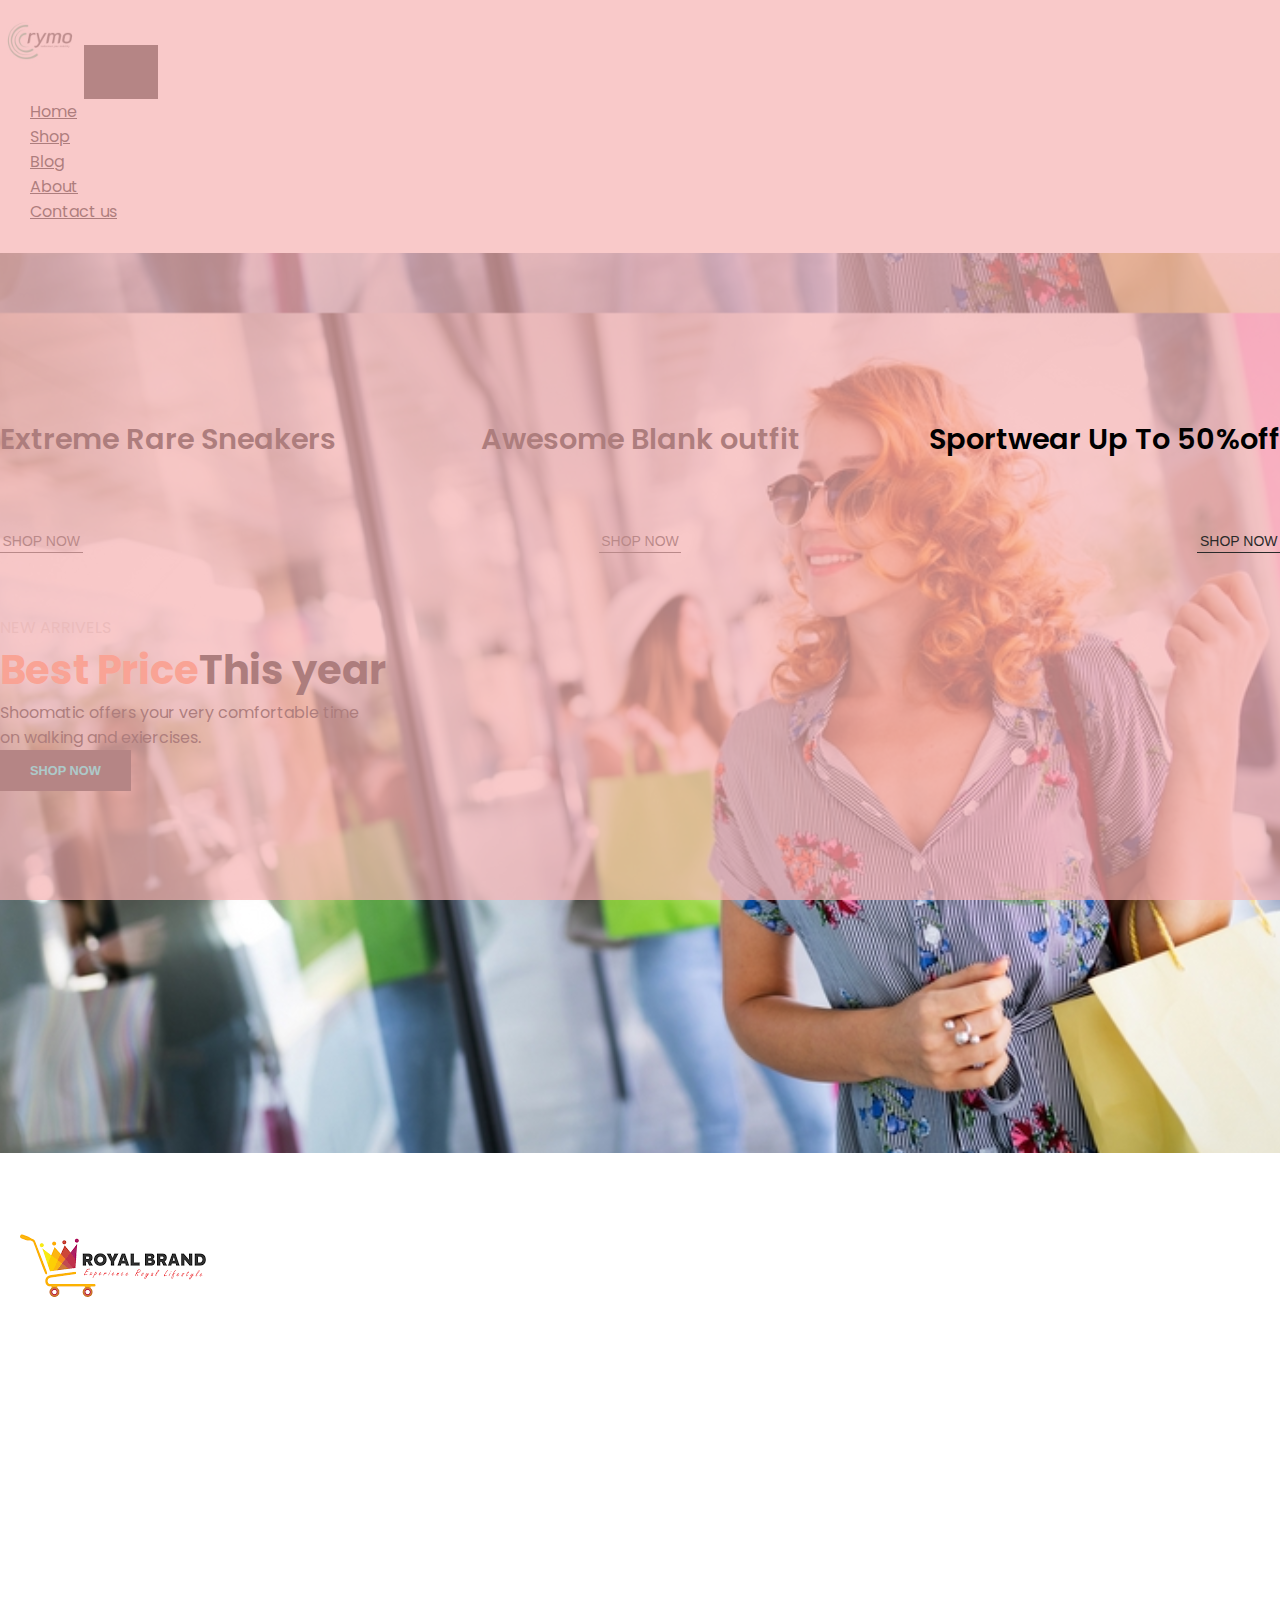
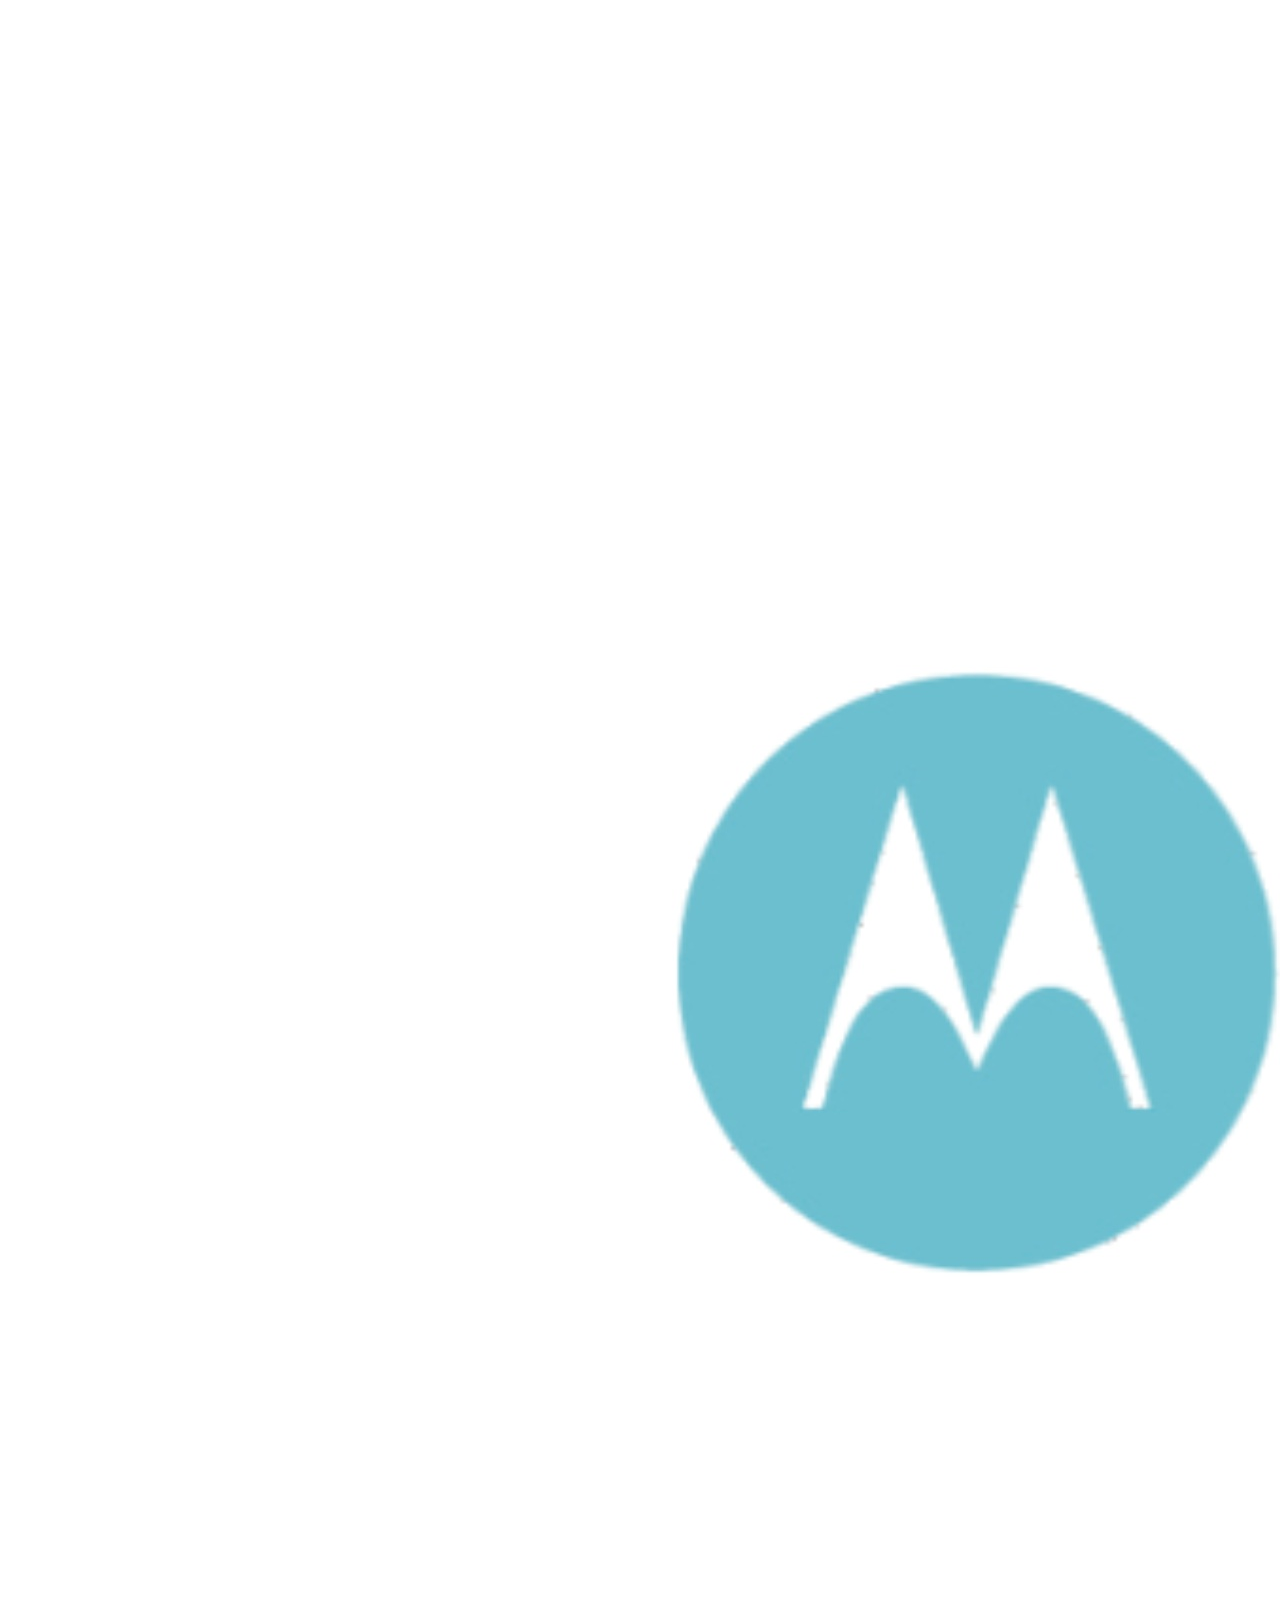
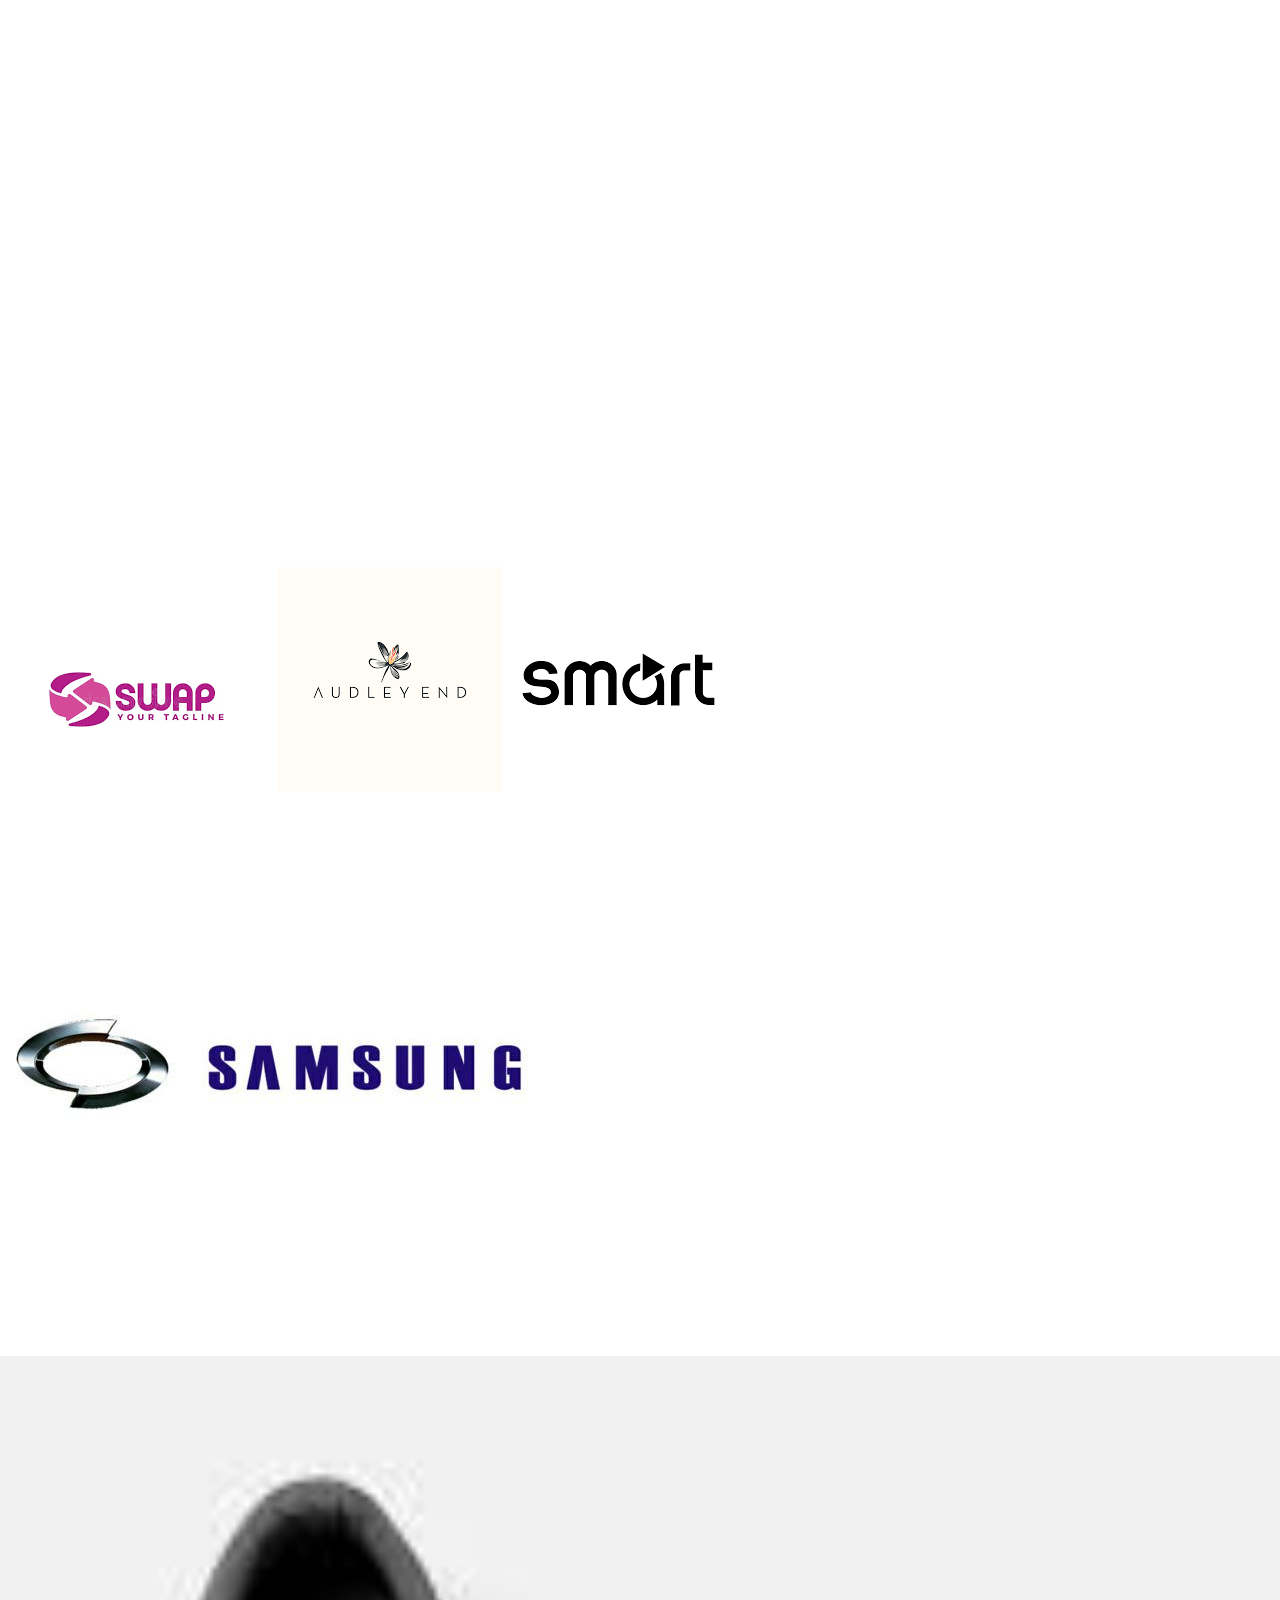
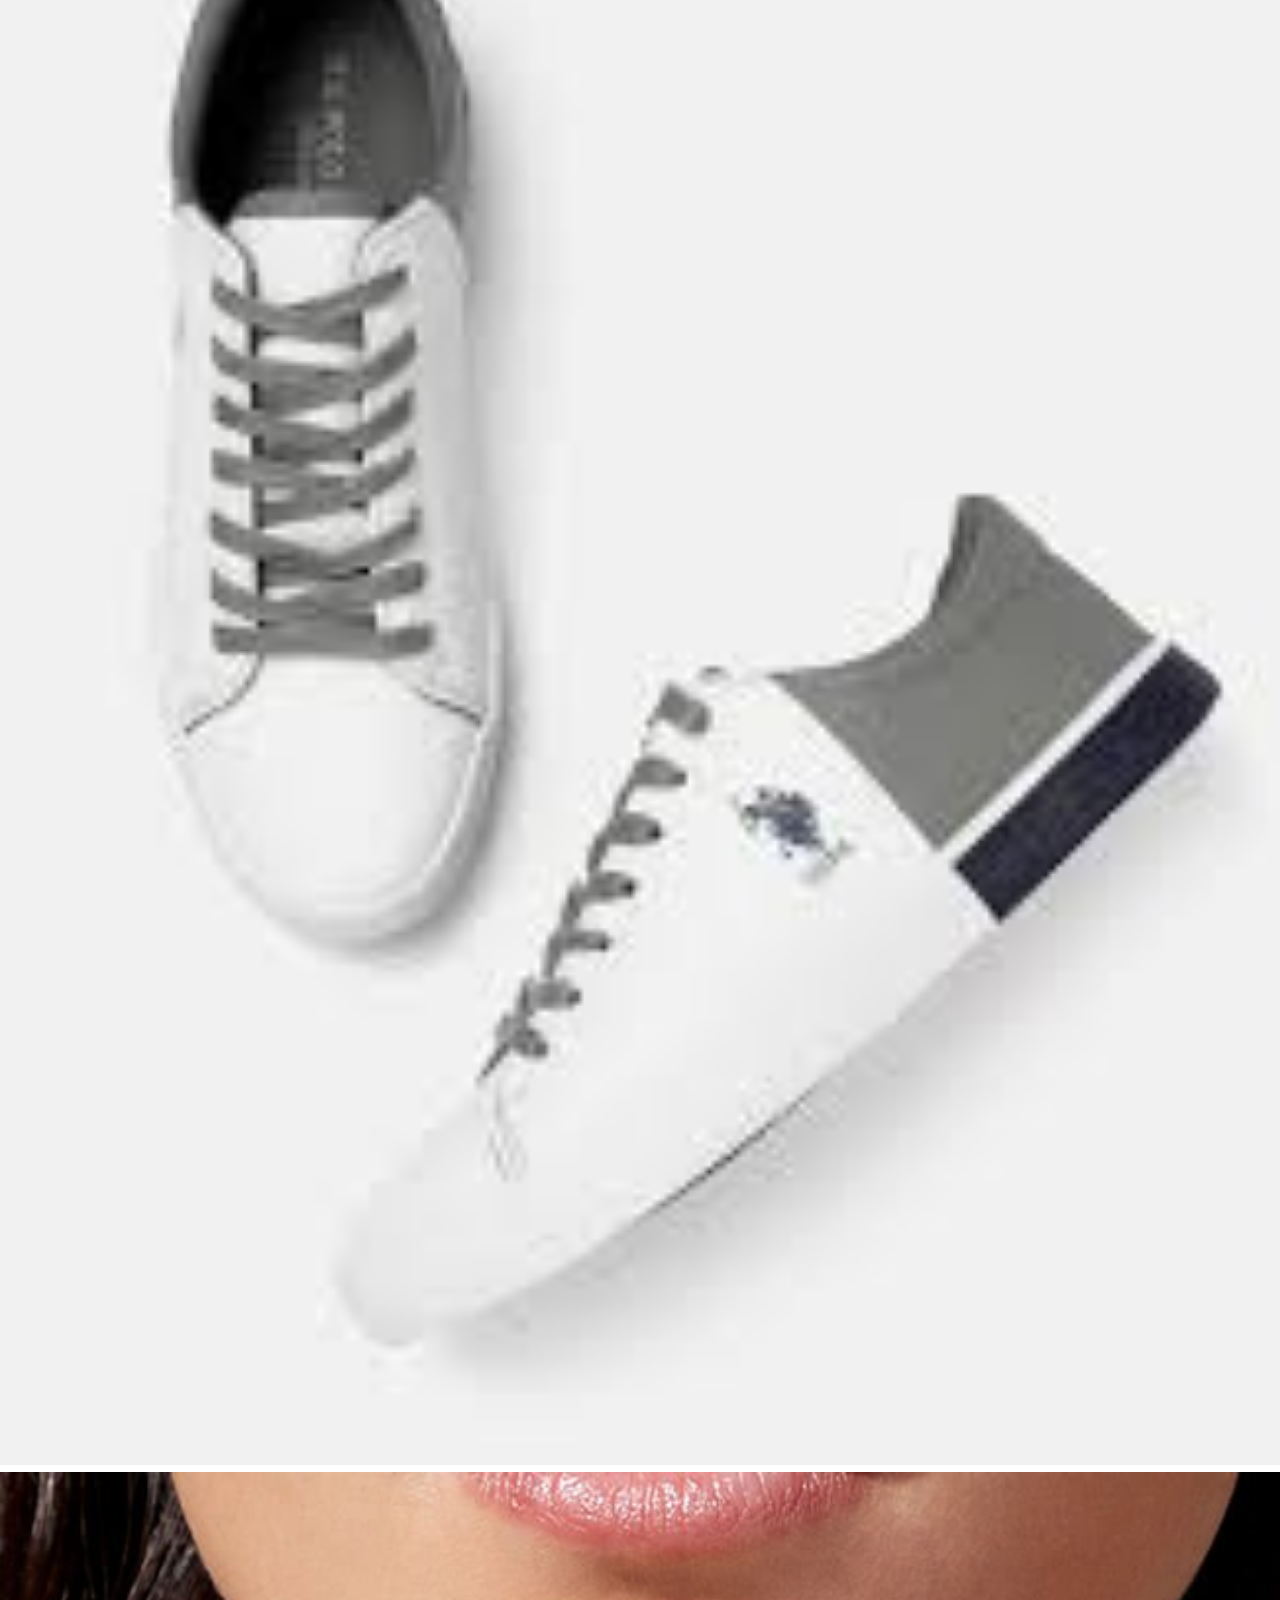
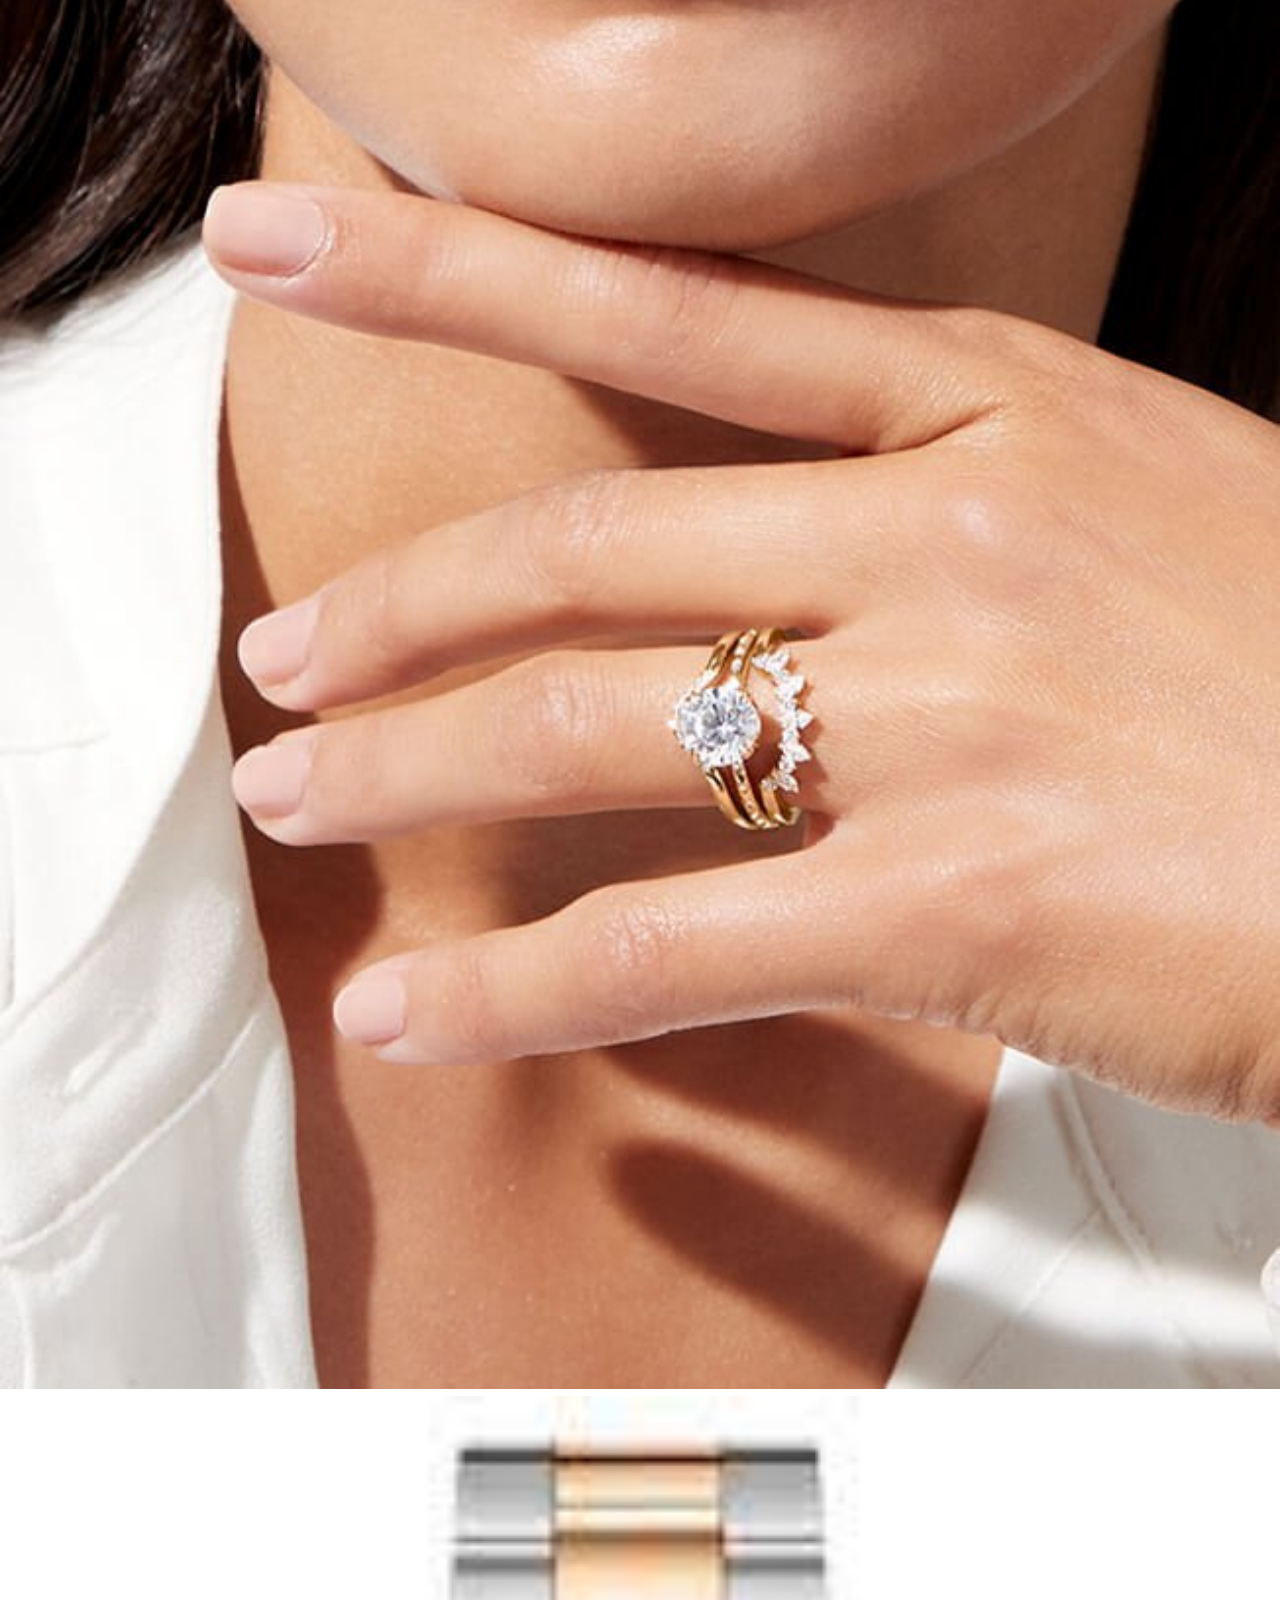
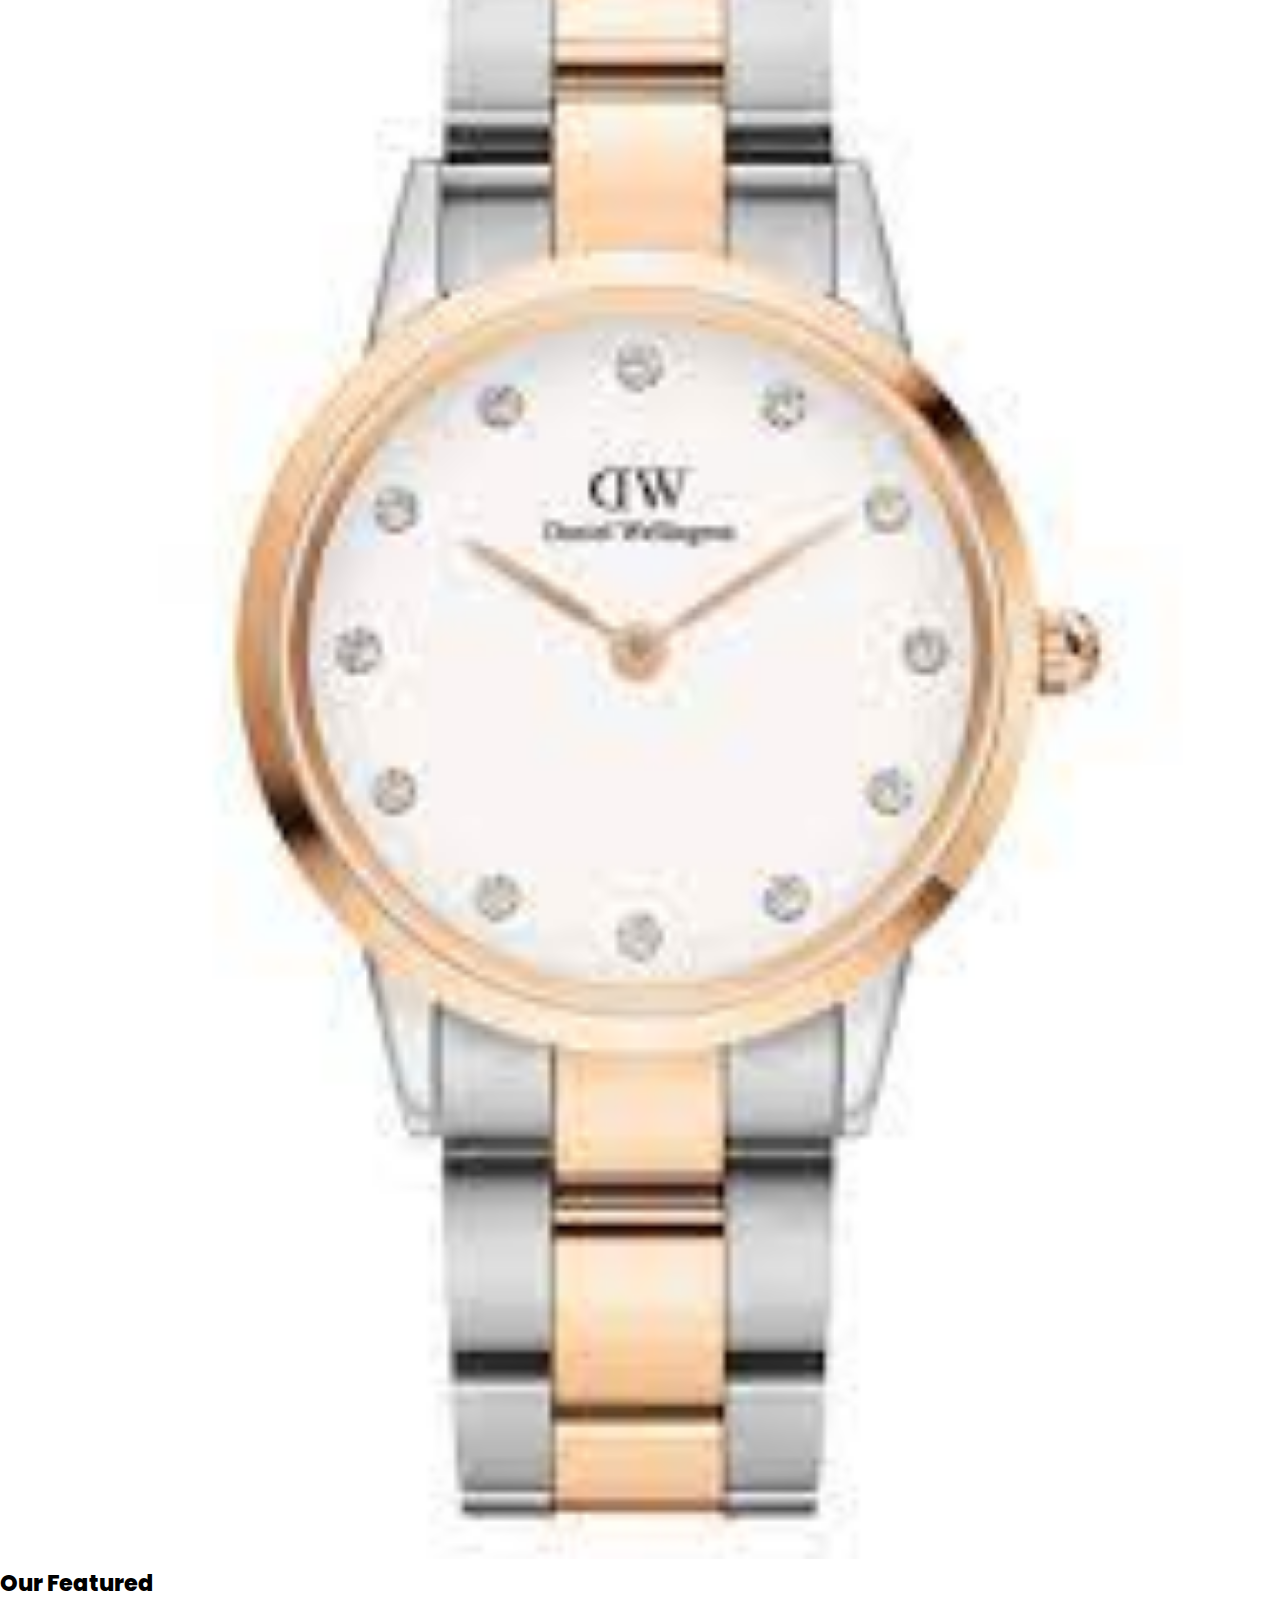
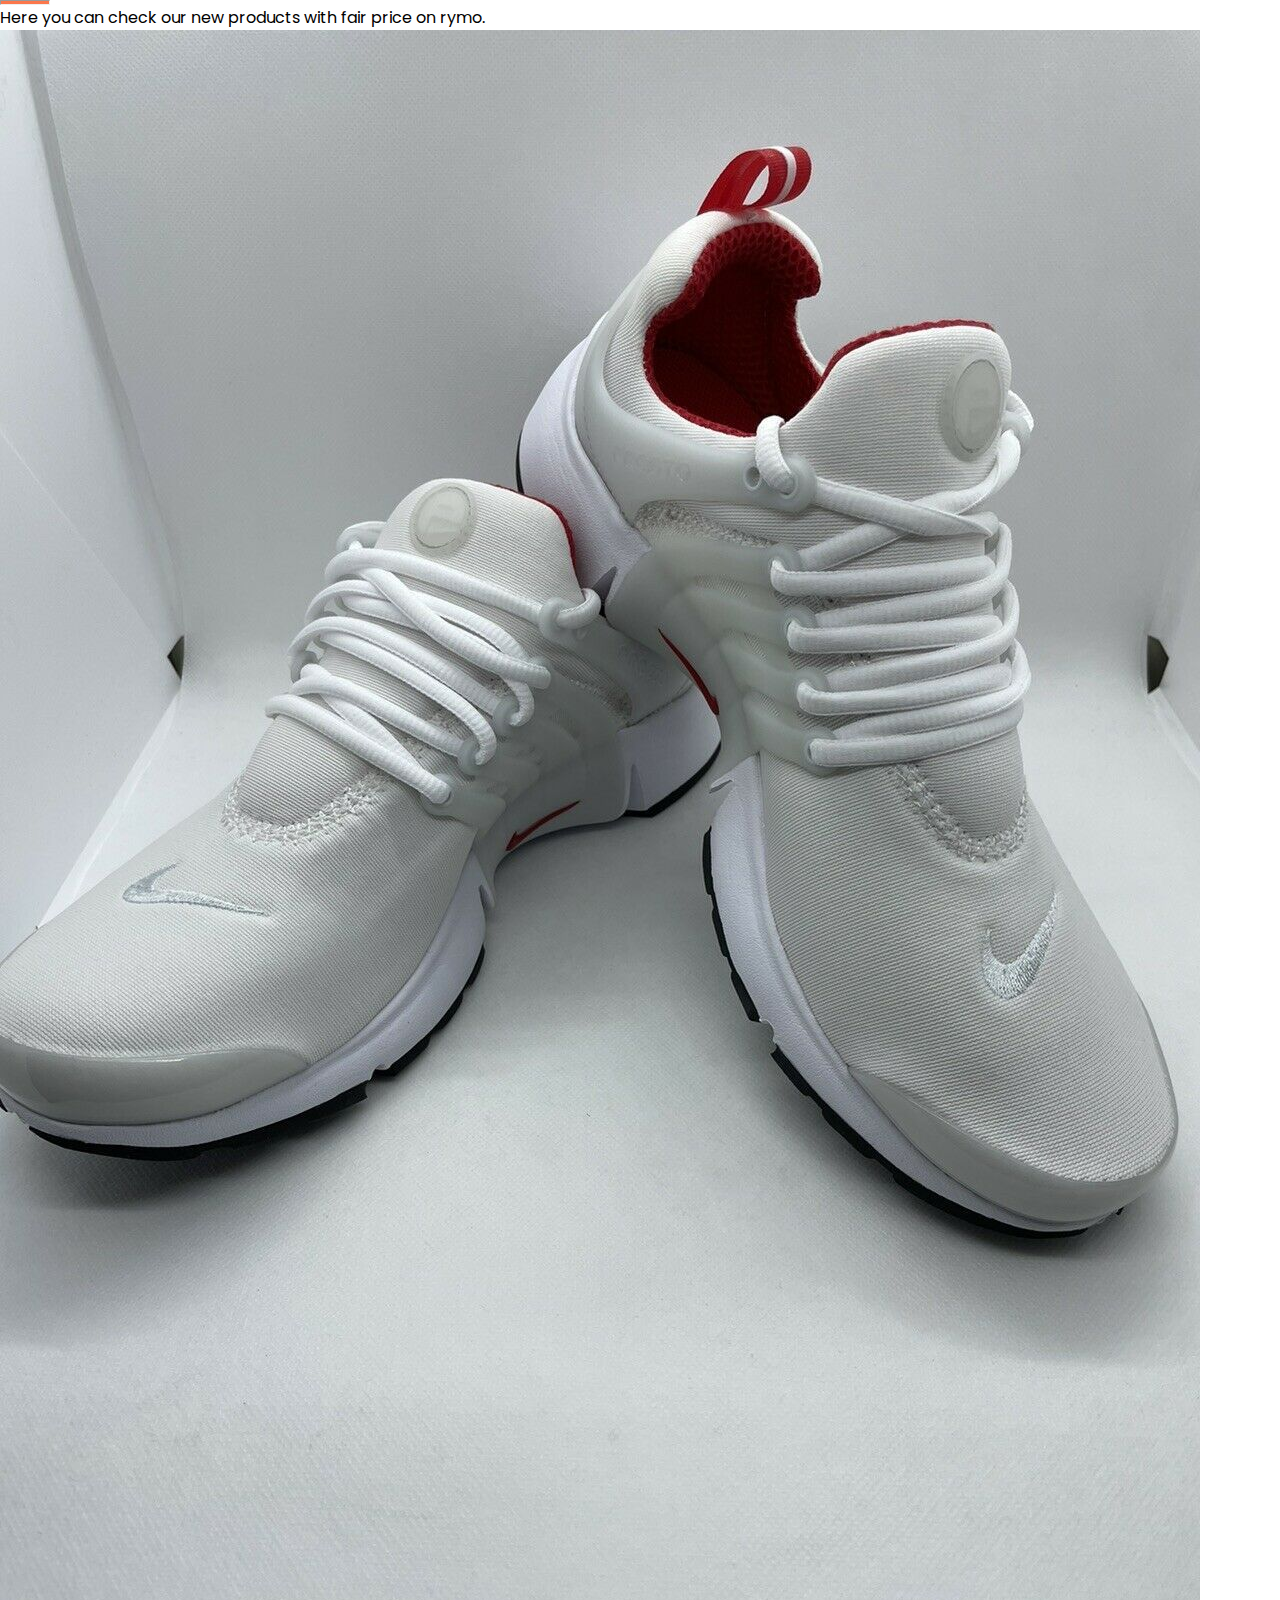
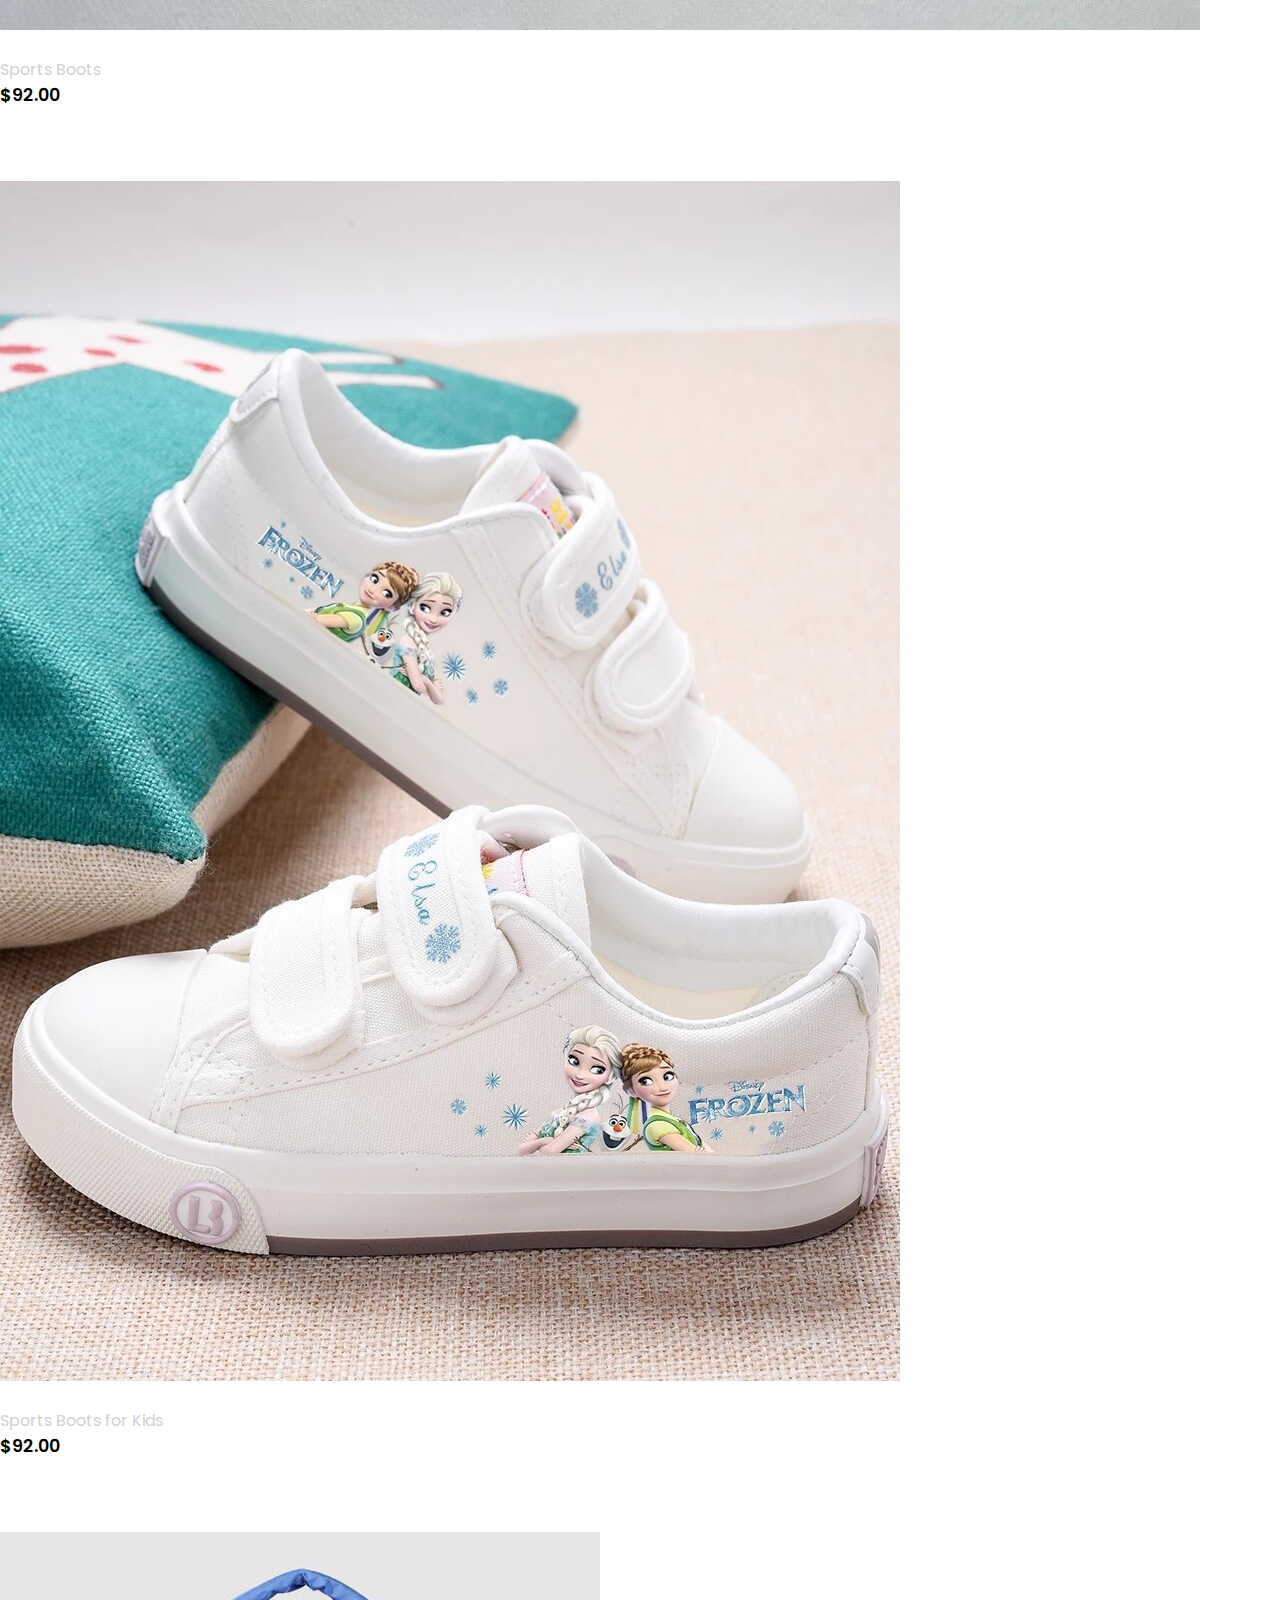
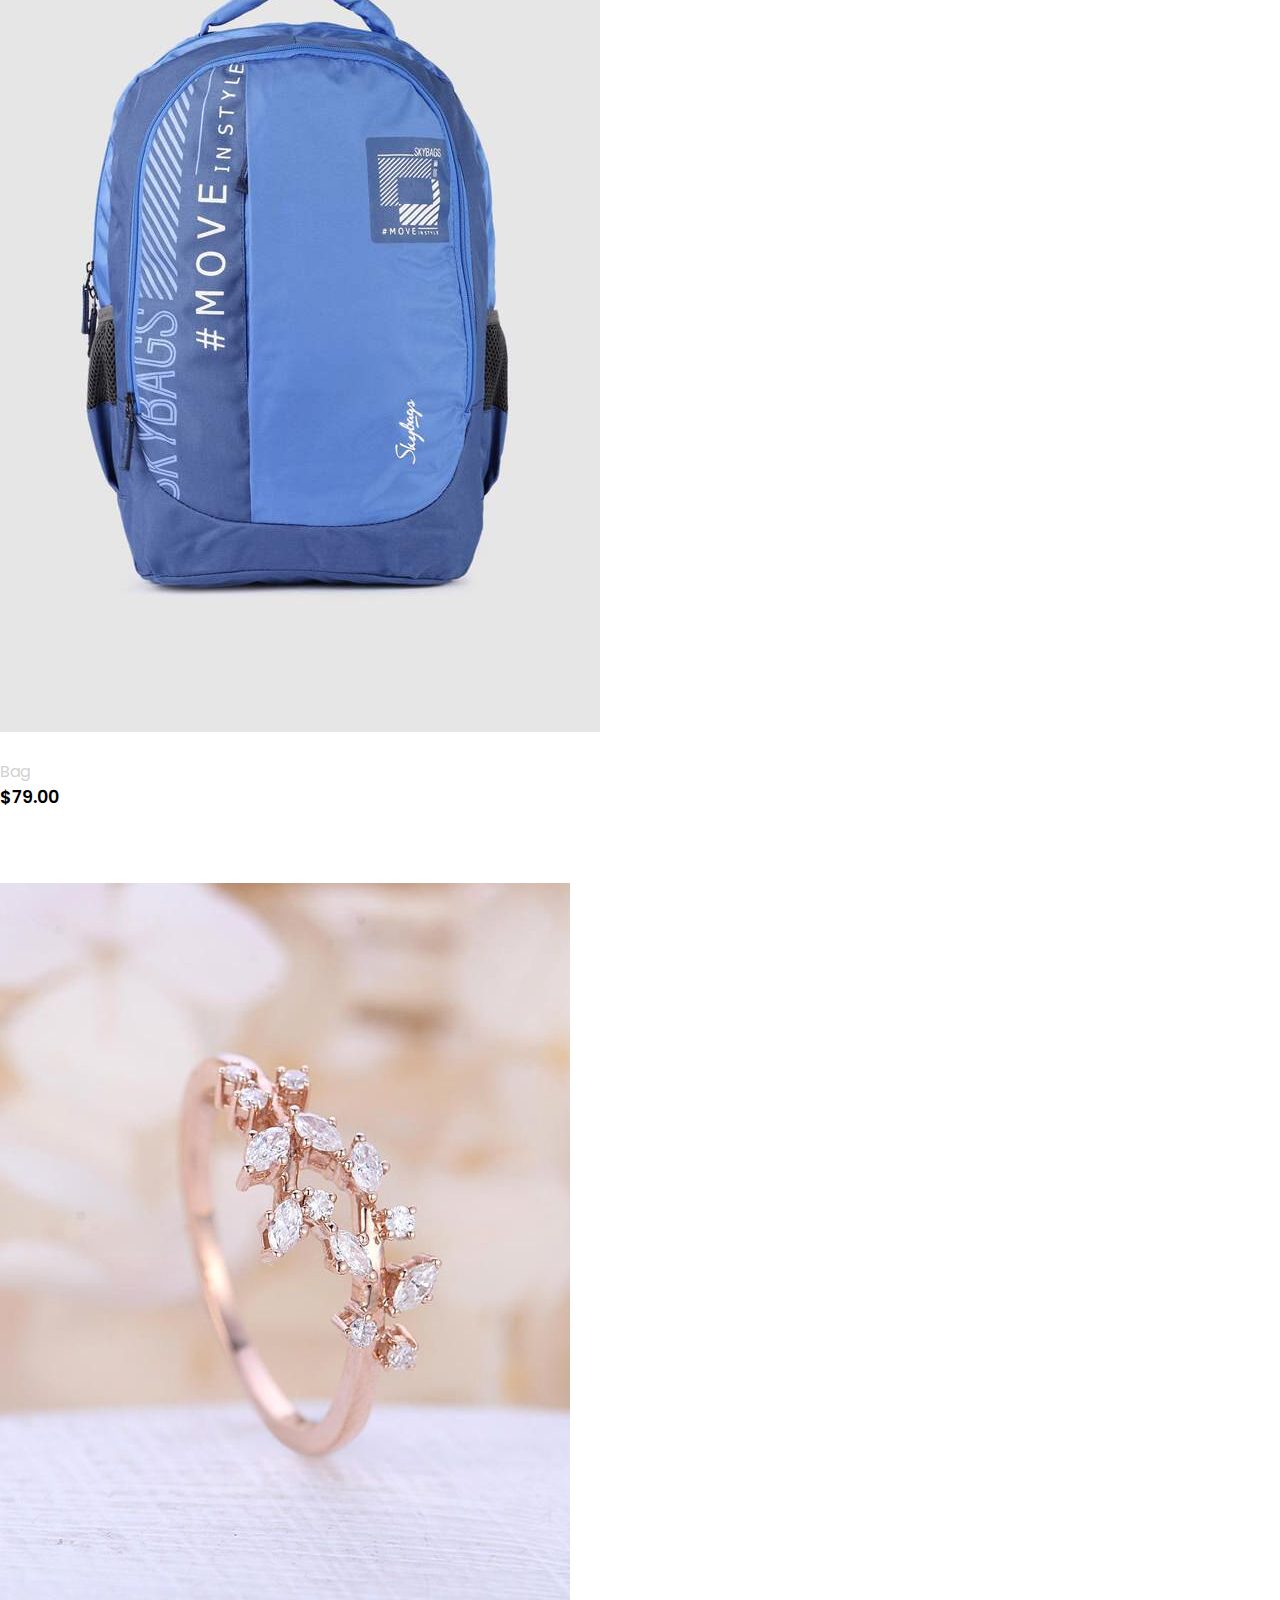
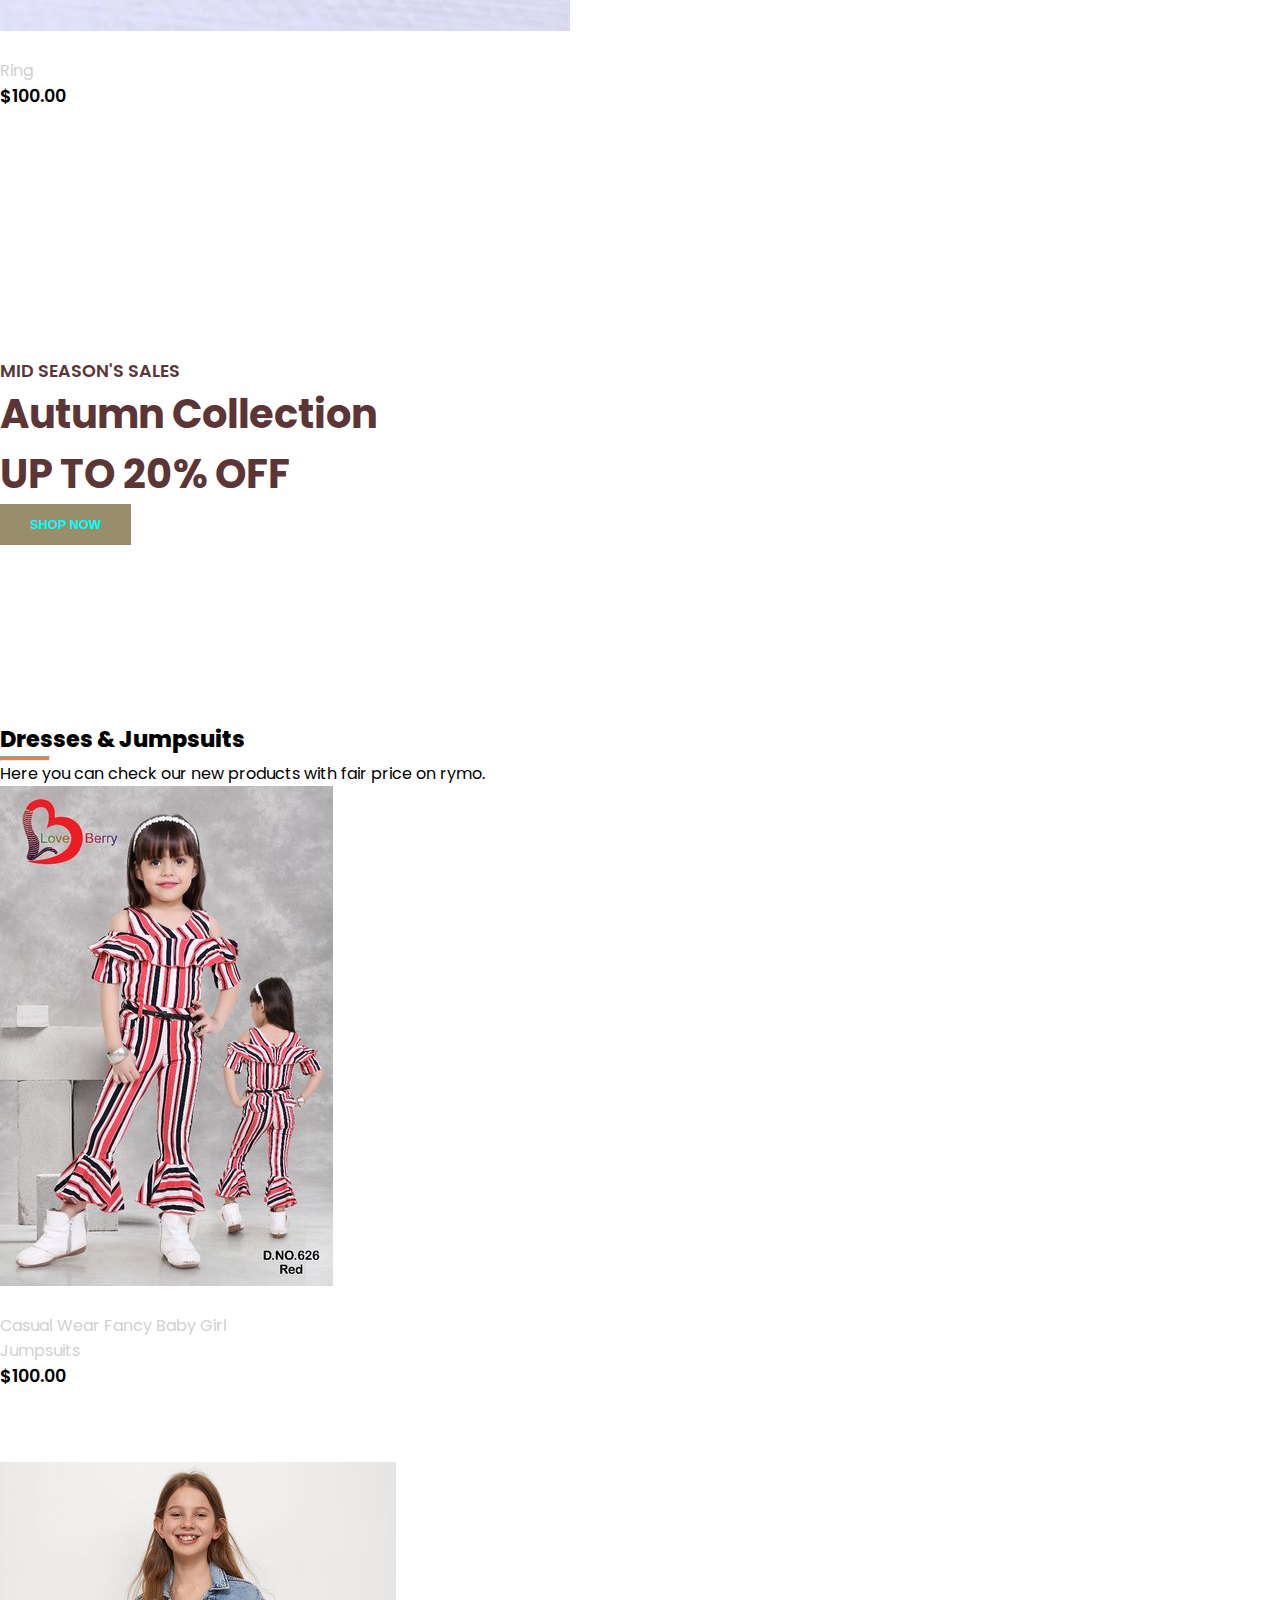
<file: index.html>
<!DOCTYPE html>
<html lang="en">
<head>
    <meta charset="UTF-8">
    <meta http-equiv="X-UA-Compatible" content="IE=edge">
    <meta name="viewport" content="width=device-width, initial-scale=1.0">
    <link rel="stylesheet" href="style.css">
    <link rel="stylesheet" href="https://stackpath.bootstrapcdn.com/bootstrap/4.1.3/css/bootstrap.min.css" integrity="sha384-MCw98/SFnGE8fJT3GXwEOngsV7Zt27NXFoaoApmYm81iuXoPkFOJwJ8ERdknLPMO" crossorigin="anonymous">
    <link rel="stylesheet" href="https://cdnjs.cloudflare.com/ajax/libs/font-awesome/6.1.1/css/all.min.css" integrity="sha512-KfkfwYDsLkIlwQp6LFnl8zNdLGxu9YAA1QvwINks4PhcElQSvqcyVLLD9aMhXd13uQjoXtEKNosOWaZqXgel0g==" crossorigin="anonymous" referrerpolicy="no-referrer" />
    <title>Ecommerce</title>
</head>
<body>
    <!-- Navbar -->
    <nav class="navbar navbar-expand-lg nav-light bg-light py-3 fixed-top">
        <div class="container">
            <img src="image/logo.jpeg" alt="logo" width="80px">
            <button class="navbar-toggler" type="button" data-bs-toggle="collapse" data-bs-target="#navbarSupportedContent" aria-controls="navbarSupportedContent" aria-expanded="false" aria-label="Toggle navigation">
                <span><i id="bar" class="fa fa-bars" aria-hidden="true"></i>
                </span>
            </button>
            <div class="collapse navbar-collapse" id="navbarSupportedContent">
                <ul class="navbar-nav ml-auto">
                    <li class="nav-item">
                        <a class="nav-link active" href="index.html">Home</a>
                    </li>
                    <li class="nav-item">
                        <a class="nav-link" href="shop.html">Shop</a>
                    </li>
                    <li class="nav-item">
                        <a class="nav-link" href="blog.html">Blog</a>
                    </li>
                    <li class="nav-item">
                        <a class="nav-link" href="about.html">About</a>
                    </li>
                    <li class="nav-item">
                        <a class="nav-link" href="contact.html">Contact us</a>
                    </li>
                    <li class="nav-item">
                        <i class="fa fa-search" aria-hidden="true"></i>
                        <i class="fa-solid fa-cart-shopping"></i>

                    </li>
                  
                </ul>
            </div>
        </div>
    </nav>

    <section id="home">
        <div class="container">
            <h5>NEW ARRIVELS</h5>
            <h1><span>Best Price</span>This year</h1>
            <P>Shoomatic offers  your very comfortable time <br/> on  walking and exiercises.</P>
            <button>Shop Now</button>
        </div>
    </section>

    <section id="brand" class="container">
        <div class="row m-0 py-5">
            <img class="img-  col-lg-2 col-md-4 col-6"  src="image/brand/1.png"  alt="logo"> 
            <img class="img-  col-lg-2 col-md-4 col-6"  src="image/brand/2.jpg"  alt="logo"> 
            <img class="img-  col-lg-2 col-md-4 col-6"  src="image/brand/3.png"  alt="logo"> 
            <img class="img-  col-lg-2 col-md-4 col-6"  src="image/brand/4.png"  alt="logo"> 
            <img class="img-  col-lg-2 col-md-4 col-6"  src="image/brand/5.png"  alt="logo"> 
            <img class="img-  col-lg-2 col-md-4 col-6"  src="image/brand/6.jpg"  alt="logo"> 
        </div>
    </section>

    <section id="new"  class="w-100">
        <div class="row p-0 m-0">
            <div class="one col-lg-4 col-md-12 col-12 p-0">
                <img class="img-fluid" src="image/new/s1.jpeg" alt="logo">
                <div class="details">
                    <h2>Extreme Rare Sneakers</h2>
                    <button class="text-uppercase">Shop Now</button>
                </div>
            </div>
            <div class="one col-lg-4 col-md-12 col-12 p-0">
                <img class="img-fluid" src="image/new/s2.jpg" alt="logo">
                <div class="details">
                    <h2>Awesome Blank outfit</h2>
                    <button class="text-uppercase">Shop Now</button>
                </div>
            </div>
            <div class="one col-lg-4 col-md-12 col-12 p-0">
                <img class="img-fluid" src="image/new/s3.jpeg" alt="logo">
                <div class="details">
                    <h2>Sportwear Up To 50%off </h2>
                    <button class="text-uppercase">Shop Now</button>
                </div>
            </div>
        </div>

    </section>

    <section class="featured my-5 pb-5">
        <div class="container text-center mt-5 py-5">
            <h3>Our Featured</h3>
            <hr class="mx-auto">
            <p>Here you can check our new products with fair price on rymo. </p>
        </div>
        <div class="row mx-auto container-fluid">
            <div class="product text-center  col-lg-3 col-md-4 col-12">
                <img class="img-fluid mb-3" src="image/featured/1.jpg" alt="logo">
                <div class="star">
                    <i class="fa fa-star" aria-hidden="true"></i>
                    <i class="fa fa-star" aria-hidden="true"></i>
                    <i class="fa fa-star" aria-hidden="true"></i>
                    <i class="fa fa-star" aria-hidden="true"></i>
                    <i class="fa fa-star" aria-hidden="true"></i>
                </div>
                <h5 class="p-name">Sports Boots</h5>
                <h4 class="p-price">$92.00</h4>
                <button class="buy-btn">Buy Now</button>
            </div>
            <div class="product text-center  col-lg-3 col-md-4 col-12">
                <img class="img-fluid mb-3" src="image/featured/2.jpg" alt="logo">
                <div class="star">
                    <i class="fa fa-star" aria-hidden="true"></i>
                    <i class="fa fa-star" aria-hidden="true"></i>
                    <i class="fa fa-star" aria-hidden="true"></i>
                    <i class="fa fa-star" aria-hidden="true"></i>
                    <i class="fa fa-star" aria-hidden="true"></i>
                </div>
                <h5 class="p-name">Sports Boots for Kids</h5>
                <h4 class="p-price">$92.00</h4>
                <button class="buy-btn">Buy Now</button>
            </div>
            <div class="product text-center  col-lg-3 col-md-4 col-12">
                <img class="img-fluid mb-3" src="image/featured/3.jpg" alt="logo">
                <div class="star">
                    <i class="fa fa-star" aria-hidden="true"></i>
                    <i class="fa fa-star" aria-hidden="true"></i>
                    <i class="fa fa-star" aria-hidden="true"></i>
                    <i class="fa fa-star" aria-hidden="true"></i>
                    <i class="fa fa-star" aria-hidden="true"></i>
                </div>
                <h5 class="p-name"> Bag</h5>
                <h4 class="p-price">$79.00</h4>
                <button class="buy-btn">Buy Now</button>
            </div>
            <div class="product text-center  col-lg-3 col-md-4 col-12">
                <img class="img-fluid mb-3" src="image/featured/4.jpg" alt="logo">
                <div class="star">
                    <i class="fa fa-star" aria-hidden="true"></i>
                    <i class="fa fa-star" aria-hidden="true"></i>
                    <i class="fa fa-star" aria-hidden="true"></i>
                    <i class="fa fa-star" aria-hidden="true"></i>
                    <i class="fa fa-star" aria-hidden="true"></i>
                </div>
                <h5 class="p-name">Ring</h5>
                <h4 class="p-price">$100.00</h4>
                <button class="buy-btn">Buy Now</button>
            </div>
            
        </div>

    </section>

    <section id="banner" class=" my-5 py-5">
        <div class="container">
            <h4>MID SEASON'S SALES</h4>
            <h1>Autumn Collection <br/> UP TO 20% OFF</h1>
            <button class="text-uppercase">Shop Now</button>
        </div>
    </section>

    <section id="clothes" class="my-5 ">
        <div class="container text-center mt-5 py-5">
            <h3>Dresses & Jumpsuits</h3>
            <hr class="mx-auto">
            <p>Here you can check our new products with fair price on rymo. </p>
        </div>
        <div class="row mx-auto container-fluid">
            <div class="product text-center  col-lg-3 col-md-4 col-12">
                <img class="img-fluid mb-3" src="image/clothes/1.jpg" alt="logo">
                <div class="star">
                    <i class="fa fa-star" aria-hidden="true"></i>
                    <i class="fa fa-star" aria-hidden="true"></i>
                    <i class="fa fa-star" aria-hidden="true"></i>
                    <i class="fa fa-star" aria-hidden="true"></i>
                    <i class="fa fa-star" aria-hidden="true"></i>
                </div>
                <h5 class="p-name">Casual Wear Fancy Baby Girl<br/>Jumpsuits </h5>
                <h4 class="p-price">$100.00</h4>
                <button class="buy-btn">Buy Now</button>
            </div>
            <div class="product text-center  col-lg-3 col-md-4 col-12">
                <img class="img-fluid mb-3" src="image/clothes/2.jpg" alt="logo">
                <div class="star">
                    <i class="fa fa-star" aria-hidden="true"></i>
                    <i class="fa fa-star" aria-hidden="true"></i>
                    <i class="fa fa-star" aria-hidden="true"></i>
                    <i class="fa fa-star" aria-hidden="true"></i>
                    <i class="fa fa-star" aria-hidden="true"></i>
                </div>
                <h5 class="p-name">Patterned Jumpsuit</h5>
                <h4 class="p-price">$97.00</h4>
                <button class="buy-btn">Buy Now</button>
            </div>
            <div class="product text-center  col-lg-3 col-md-4 col-12">
                <img class="img-fluid mb-3" src="image/clothes/3.jpeg" alt="logo">
                <div class="star">
                    <i class="fa fa-star" aria-hidden="true"></i>
                    <i class="fa fa-star" aria-hidden="true"></i>
                    <i class="fa fa-star" aria-hidden="true"></i>
                    <i class="fa fa-star" aria-hidden="true"></i>
                    <i class="fa fa-star" aria-hidden="true"></i>
                </div>
                <h5 class="p-name">Ochre Jumpsuit for Girls-OWT 505</h5>
                <h4 class="p-price">$110.00</h4>
                <button class="buy-btn">Buy Now</button>
            </div>
            <div class="product text-center  col-lg-3 col-md-4 col-12">
                <img class="img-fluid mb-3" src="image/clothes/4.jpg" alt="logo">
                <div class="star">
                    <i class="fa fa-star" aria-hidden="true"></i>
                    <i class="fa fa-star" aria-hidden="true"></i>
                    <i class="fa fa-star" aria-hidden="true"></i>
                    <i class="fa fa-star" aria-hidden="true"></i>
                    <i class="fa fa-star" aria-hidden="true"></i>
                </div>
                <h5 class="p-name">Patterned Jumpsuit</h5>
                <h4 class="p-price">$97.00</h4>
                <button class="buy-btn">Buy Now</button>
            </div>
            
        </div>

    </section>

    <section id="watch" class=" my-5 ">
        <div class="container text-center mt-5 py-5">
            <h3>Best Watches</h3>
            <hr class="mx-auto">
            <p>Here you can check our new products with fair price on rymo. </p>
        </div>
        <div class="row mx-auto container-fluid">
            <div class="product text-center  col-lg-3 col-md-4 col-12">
                <img class="img-fluid mb-3" src="image/watches/1.jpeg" alt="logo">
                <div class="star">
                    <i class="fa fa-star" aria-hidden="true"></i>
                    <i class="fa fa-star" aria-hidden="true"></i>
                    <i class="fa fa-star" aria-hidden="true"></i>
                    <i class="fa fa-star" aria-hidden="true"></i>
                    <i class="fa fa-star" aria-hidden="true"></i>
                </div>
                <h5 class="p-name">Men Blue Analogue watch NL1734KM01 </h5>
                <h4 class="p-price">$90.00</h4>
                <button class="buy-btn">Buy Now</button>
            </div>
            <div class="product text-center  col-lg-3 col-md-4 col-12">
                <img class="img-fluid mb-3" src="image/watches/2.jpeg" alt="logo">
                <div class="star">
                    <i class="fa fa-star" aria-hidden="true"></i>
                    <i class="fa fa-star" aria-hidden="true"></i>
                    <i class="fa fa-star" aria-hidden="true"></i>
                    <i class="fa fa-star" aria-hidden="true"></i>
                    <i class="fa fa-star" aria-hidden="true"></i>
                </div>
                <h5 class="p-name">Men Brown Dial Watch 1584SL04</h5>
                <h4 class="p-price">$75.00</h4>
                <button class="buy-btn">Buy Now</button>
            </div>
            <div class="product text-center  col-lg-3 col-md-4 col-12">
                <img class="img-fluid mb-3" src="image/watches/3.jpeg" alt="logo">
                <div class="star">
                    <i class="fa fa-star" aria-hidden="true"></i>
                    <i class="fa fa-star" aria-hidden="true"></i>
                    <i class="fa fa-star" aria-hidden="true"></i>
                    <i class="fa fa-star" aria-hidden="true"></i>
                    <i class="fa fa-star" aria-hidden="true"></i>
                </div>
                <h5 class="p-name">Men Black Analogue Genuine Leather Watch 1805NL01</h5>
                <h4 class="p-price">$80.00</h4>
                <button class="buy-btn">Buy Now</button>
            </div>
            <div class="product text-center  col-lg-3 col-md-4 col-12">
                <img class="img-fluid mb-3" src="image/watches/4.jpeg" alt="logo">
                <div class="star">
                    <i class="fa fa-star" aria-hidden="true"></i>
                    <i class="fa fa-star" aria-hidden="true"></i>
                    <i class="fa fa-star" aria-hidden="true"></i>
                    <i class="fa fa-star" aria-hidden="true"></i>
                    <i class="fa fa-star" aria-hidden="true"></i>
                </div>
                <h5 class="p-name">Men Silver-Toned Analogue Watch NM1824BM01</h5>
                <h4 class="p-price">$85.00</h4>
                <button class="buy-btn">Buy Now</button>
            </div>
            
        </div>

    </section>


    <section id="shoes" class=" my-5 py-5 ">
        <div class="container text-center mt-5 py-5">
            <h3>Running Shoes</h3>
            <hr class="mx-auto">
            <p>Here you can check our new products with fair price on rymo. </p>
        </div>
        <div class="row mx-auto container-fluid">
            <div class="product text-center  col-lg-3 col-md-4 col-12">
                <img class="img-fluid mb-3" src="image/shoes/1.jpeg" alt="logo">
                <div class="star">
                    <i class="fa fa-star" aria-hidden="true"></i>
                    <i class="fa fa-star" aria-hidden="true"></i>
                    <i class="fa fa-star" aria-hidden="true"></i>
                    <i class="fa fa-star" aria-hidden="true"></i>
                    <i class="fa fa-star" aria-hidden="true"></i>
                </div>
                <h5 class="p-name">Layasa Running Shoes For Women  (Black)</h5>
                <h4 class="p-price">$90.00</h4>
                <button class="buy-btn">Buy Now</button>
            </div>
            <div class="product text-center  col-lg-3 col-md-4 col-12">
                <img class="img-fluid mb-3" src="image/shoes/2.jpeg" alt="logo">
                <div class="star">
                    <i class="fa fa-star" aria-hidden="true"></i>
                    <i class="fa fa-star" aria-hidden="true"></i>
                    <i class="fa fa-star" aria-hidden="true"></i>
                    <i class="fa fa-star" aria-hidden="true"></i>
                    <i class="fa fa-star" aria-hidden="true"></i>
                </div>
                <h5 class="p-name">MILESWALKER Running Shoes For Women (Green)</h5>
                <h4 class="p-price">$110.00</h4>
                <button class="buy-btn">Buy Now</button>
            </div>
            <div class="product text-center  col-lg-3 col-md-4 col-12">
                <img class="img-fluid mb-3" src="image/shoes/3.jpeg" alt="logo">
                <div class="star">
                    <i class="fa fa-star" aria-hidden="true"></i>
                    <i class="fa fa-star" aria-hidden="true"></i>
                    <i class="fa fa-star" aria-hidden="true"></i>
                    <i class="fa fa-star" aria-hidden="true"></i>
                    <i class="fa fa-star" aria-hidden="true"></i>
                </div>
                <h5 class="p-name">Kraasa Walking Shoes For Women  (White)</h5>
                <h4 class="p-price">$100.00</h4>
                <button class="buy-btn">Buy Now</button>
            </div>
            <div class="product text-center  col-lg-3 col-md-4 col-12">
                <img class="img-fluid mb-3" src="image/shoes/4.jpeg" alt="logo">
                <div class="star">
                    <i class="fa fa-star" aria-hidden="true"></i>
                    <i class="fa fa-star" aria-hidden="true"></i>
                    <i class="fa fa-star" aria-hidden="true"></i>
                    <i class="fa fa-star" aria-hidden="true"></i>
                    <i class="fa fa-star" aria-hidden="true"></i>
                </div>
                <h5 class="p-name">Layasa Women's Mesh Sports Shoes (Purple)</h5>
                <h4 class="p-price">$90.00</h4>
                <button class="buy-btn">Buy Now</button>
            </div>
            
        </div>

    </section>

    <section id="ring" class=" my-5 py-5 ">
        <div class="container text-center mt-5 py-5">
            <h3>Rings</h3>
            <hr class="mx-auto">
            <p>Here you can check our new products with fair price on rymo. </p>
        </div>
        <div class="row mx-auto container-fluid">
            <div class="product text-center  col-lg-3 col-md-4 col-12">
                <img class="img-fluid mb-3" src="image/ring/1.jpeg" alt="logo">
                <div class="star">
                    <i class="fa fa-star" aria-hidden="true"></i>
                    <i class="fa fa-star" aria-hidden="true"></i>
                    <i class="fa fa-star" aria-hidden="true"></i>
                    <i class="fa fa-star" aria-hidden="true"></i>
                    <i class="fa fa-star" aria-hidden="true"></i>
                </div>
                <h5 class="p-name">The Helix Lattice Ring Diamond Ring In 18Kt Gold (6 gram) with Diamonds</h5>
                <h4 class="p-price">$150.00</h4>
                <button class="buy-btn">Buy Now</button>
            </div>
            <div class="product text-center  col-lg-3 col-md-4 col-12">
                <img class="img-fluid mb-3" src="image/ring/2.jpeg" alt="logo">
                <div class="star">
                    <i class="fa fa-star" aria-hidden="true"></i>
                    <i class="fa fa-star" aria-hidden="true"></i>
                    <i class="fa fa-star" aria-hidden="true"></i>
                    <i class="fa fa-star" aria-hidden="true"></i>
                    <i class="fa fa-star" aria-hidden="true"></i>
                </div>
                <h5 class="p-name">Marquise Magic 💫  Brilliant Earth Nouveau Diamond  Engagement  Ring </h5>
                <h4 class="p-price">$110.00</h4>
                <button class="buy-btn">Buy Now</button>
            </div>
            <div class="product text-center  col-lg-3 col-md-4 col-12">
                <img class="img-fluid mb-3" src="image/ring/3.jpg" alt="logo">
                <div class="star">
                    <i class="fa fa-star" aria-hidden="true"></i>
                    <i class="fa fa-star" aria-hidden="true"></i>
                    <i class="fa fa-star" aria-hidden="true"></i>
                    <i class="fa fa-star" aria-hidden="true"></i>
                    <i class="fa fa-star" aria-hidden="true"></i>
                </div>
                <h5 class="p-name">Split Shank Solitaire Princess Cut Swarovski Engagement Ring</h5>
                <h4 class="p-price">$100.00</h4>
                <button class="buy-btn">Buy Now</button>
            </div>
            <div class="product text-center  col-lg-3 col-md-4 col-12">
                <img class="img-fluid mb-3" src="image/ring/4.jpeg" alt="logo">
                <div class="star">
                    <i class="fa fa-star" aria-hidden="true"></i>
                    <i class="fa fa-star" aria-hidden="true"></i>
                    <i class="fa fa-star" aria-hidden="true"></i>
                    <i class="fa fa-star" aria-hidden="true"></i>
                    <i class="fa fa-star" aria-hidden="true"></i>
                </div>
                <h5 class="p-name">The Marvel Ring Diamond Ring In 18Kt Gold (4.03 gram) with Diamonds</h5>
                <h4 class="p-price">$120.00</h4>
                <button class="buy-btn">Buy Now</button>
            </div>
            
        </div>

    </section>


    <footer class="mt-5 py-5">
        <div class="row container mx-auto pt-5">
            <div class="footer-one col-lg-3 col-md-6 col-12">
                <img src="image/logo.jpeg" width="50px" alt="logo">
                <p class="pt-3">Fringilla urna porttitor rhoncus dolor purus luctus venenatis lectus magna fringilla diam maecenas ultricies mi eget mauris.</p>
            </div>
            <div class="footer-one col-lg-3 col-md-6 col-12 mb-3">
                <h5 class="pd-2">Featured</h5>
                <ul class="text-uppercase list-unstyled">
                    <li><a href="#">men</a></li>
                    <li><a href="#">women</a></li>
                    <li><a href="#">boys</a></li>
                    <li><a href="#">girls</a></li>
                    <li><a href="#">new Arrivals</a></li>
                    <li><a href="#">shoes</a></li>
                    <li><a href="#">clothes</a></li>
                </ul>
            </div>

            <div class="footer-one col-lg-3 col-md-6 col-12 mb-3">
                <h5 class="pd-2">Contact Us</h5>
                <div >
                    <h6 class="text-uppercase">Address</h6>
                    <p>64/1 sarjapura ,Bangalore </p>
                </div>
                <div>
                    <h6 class="text-uppercase">Phone</h6>
                    <p>+91 7098765325 </p>
                </div>
                <div>
                    <h6 class="text-uppercase">Email</h6>
                    <p>priya@gmail.com </p>
                </div>
            </div>
            <div class="footer-one col-lg-3 col-md-6 col-12">
                <h5 class="pd-2">Instagram</h5>
                <div class="row">
                    <img class="img-fluid w-25 h-100 m-2" src="image/insta/1.jpeg" alt="logo">
                    <img class="img-fluid w-25 h-100 m-2" src="image/insta/2.jpeg" alt="logo" >                       
                    <img class="img-fluid w-25 h-100 m-2" src="image/insta/3.jpeg" alt="logo">
                    <img class="img-fluid w-25 h-100 m-2" src="image/insta/4.jpeg" alt="logo">
                    <img class="img-fluid w-25 h-100 m-2" src="image/insta/5.jpeg" alt="logo">
                </div>
            </div>
        </div>
        <div class="copyright mt-5">
            <div class="row container mx-auto">
                <div class="col-lg-3 col-md-6  col-12">
                    <img src="image/paypal.png" width="100px"  alt="">
                </div>
                <div class="col-lg-4 col-md-6  col-12 text-nowrap mb-4">
                    <p>rymo eCommerce @ 2022. All Right Reserved</p>
                </div>
                <div class="col-lg-4 col-md-6  col-12 mb-2">
                    <a href="#"><i class="fab fa-facebook-f"></i></a>
                    <a href="#"><i class="fab fa-twitter" ></i></a>
                    <a href="#"><i class="fab fa-linkedin-in"></i></a>
                </div>

            </div>
        </div>
    </footer>


    <script src="https://cdn.jsdelivr.net/npm/@popperjs/core@2.11.5/dist/umd/popper.min.js" integrity="sha384-Xe+8cL9oJa6tN/veChSP7q+mnSPaj5Bcu9mPX5F5xIGE0DVittaqT5lorf0EI7Vk" crossorigin="anonymous"></script>
    <script src="https://cdn.jsdelivr.net/npm/bootstrap@5.2.0-beta1/dist/js/bootstrap.min.js" integrity="sha384-kjU+l4N0Yf4ZOJErLsIcvOU2qSb74wXpOhqTvwVx3OElZRweTnQ6d31fXEoRD1Jy" crossorigin="anonymous"></script>
</body>
</html>
</file>
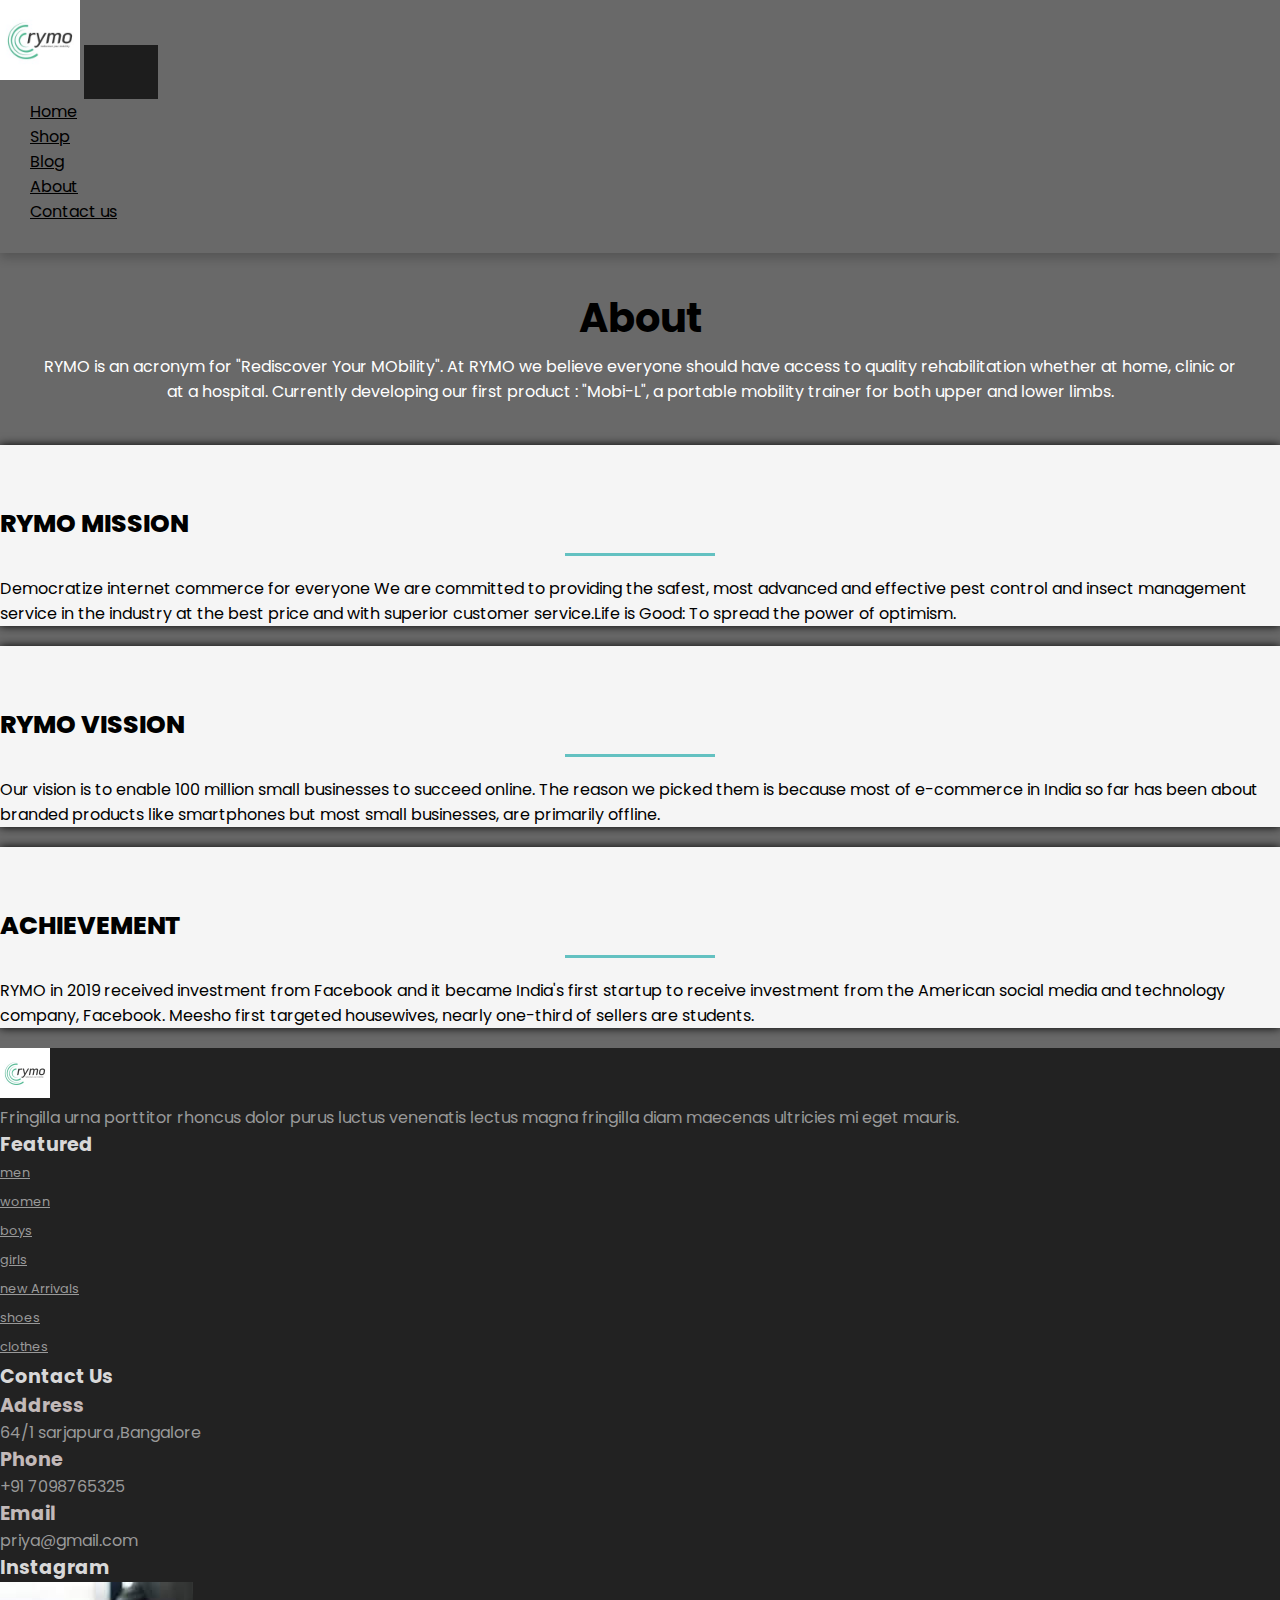
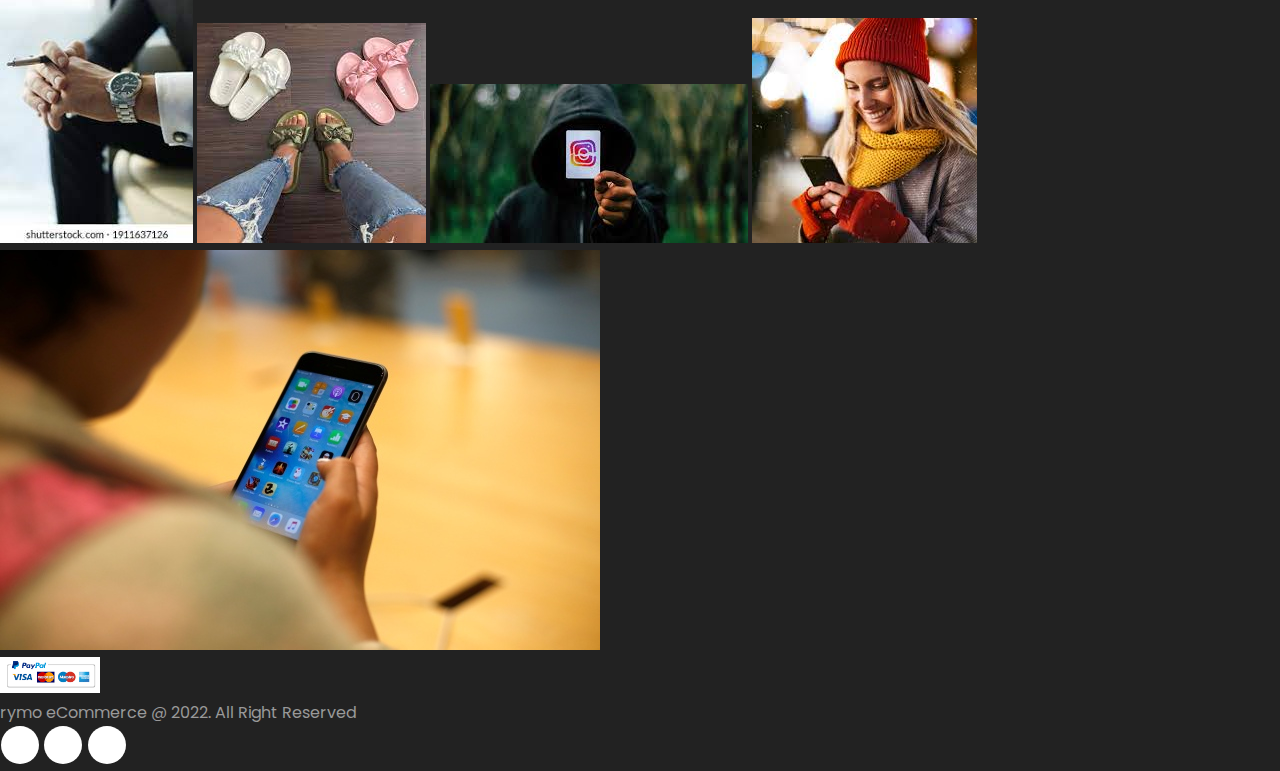
<file: about.html>
<!DOCTYPE html>
<html lang="en">
<head>
    <meta charset="UTF-8">
    <meta http-equiv="X-UA-Compatible" content="IE=edge">
    <meta name="viewport" content="width=device-width, initial-scale=1.0">
    <link rel="stylesheet" href="https://stackpath.bootstrapcdn.com/bootstrap/4.1.3/css/bootstrap.min.css" integrity="sha384-MCw98/SFnGE8fJT3GXwEOngsV7Zt27NXFoaoApmYm81iuXoPkFOJwJ8ERdknLPMO" crossorigin="anonymous">
    <link rel="stylesheet" href="https://cdnjs.cloudflare.com/ajax/libs/font-awesome/6.1.1/css/all.min.css" integrity="sha512-KfkfwYDsLkIlwQp6LFnl8zNdLGxu9YAA1QvwINks4PhcElQSvqcyVLLD9aMhXd13uQjoXtEKNosOWaZqXgel0g==" crossorigin="anonymous" referrerpolicy="no-referrer" />
    <link rel="stylesheet" href="style.css">
    <link rel="stylesheet" href="about.css">
    <title>About</title>
</head>
<body>

    <nav class="navbar navbar-expand-lg nav-light bg-light py-3 fixed-top">
        <div class="container">
            <img src="image/logo.jpeg" alt="logo" width="80px">
            <button class="navbar-toggler" type="button" data-bs-toggle="collapse" data-bs-target="#navbarSupportedContent" aria-controls="navbarSupportedContent" aria-expanded="false" aria-label="Toggle navigation">
                <span><i id="bar" class="fa fa-bars" aria-hidden="true"></i>
                </span>
            </button>
            <div class="collapse navbar-collapse" id="navbarSupportedContent">
                <ul class="navbar-nav ml-auto">
                    <li class="nav-item">
                        <a class="nav-link active" href="index.html">Home</a>
                    </li>
                    <li class="nav-item">
                        <a class="nav-link" href="shop.html">Shop</a>
                    </li>
                    <li class="nav-item">
                        <a class="nav-link" href="blog.html">Blog</a>
                    </li>
                    <li class="nav-item">
                        <a class="nav-link" href="about.html">About</a>
                    </li>
                    <li class="nav-item">
                        <a class="nav-link" href="contact.html">Contact us</a>
                    </li>
                    <li class="nav-item">
                        <i class="fa fa-search" aria-hidden="true"></i>
                        <i class="fa-solid fa-cart-shopping"></i>

                    </li>
                  
                </ul>
            </div>
        </div>
    </nav>

    <section id="about "  class="container pt-5 mt-5">
        <div class="about-1 ">
            <h1>About</h1>
            <p>RYMO is an acronym for "Rediscover Your MObility". At RYMO we believe everyone should have access to quality rehabilitation whether at home, clinic or at a hospital. Currently developing our first product : "Mobi-L", a portable mobility trainer for both upper and lower limbs.</p>
        </div>
        <div id="about-2">
            <div class="content-box-lg">
                <div class="container ">
                    <div class="row">
                        <div class="col-md-4">
                            <div class="about-item  text-center">
                                <i class="fa fa-book"></i>
                                <h3> RYMO MISSION</h3>
                                <hr>
                                <p>Democratize internet commerce for everyone  We are committed to providing the safest, most advanced and effective pest control and insect management service in the industry at the best price and with superior customer service.Life is Good: To spread the power of optimism. </p>
                            </div>
                        </div>

                        <div class="col-md-4">
                            <div class="about-item  text-center">
                                <i class="fa fa-globe"></i>
                                <h3>  RYMO VISSION</h3>
                                <hr>
                                <p>Our vision is to enable 100 million small businesses to succeed online. The reason we picked them is because most of e-commerce in India so far has been about branded products like smartphones but most small businesses, are primarily offline.</p>
                            </div>
                        </div>

                        <div class="col-md-4">
                            <div class="about-item  text-center">
                                <i class="fa fa-pencil"></i>
                                <h3> ACHIEVEMENT </h3>
                                <hr>
                                <p>RYMO  in 2019 received investment from Facebook and it became India's first startup to receive investment from the American social media and technology company, Facebook. Meesho first targeted housewives, nearly one-third of sellers are students.</p>
                            </div>
                        </div>
                    </div>
                </div>
            </div>
        </div>

    </section>



    <footer class="mt-5 py-5">
        <div class="row container mx-auto pt-5">
            <div class="footer-one col-lg-3 col-md-6 col-12">
                <img src="image/logo.jpeg" width="50px" alt="logo">
                <p class="pt-3">Fringilla urna porttitor rhoncus dolor purus luctus venenatis lectus magna fringilla diam maecenas ultricies mi eget mauris.</p>
            </div>
            <div class="footer-one col-lg-3 col-md-6 col-12 mb-3">
                <h5 class="pd-2">Featured</h5>
                <ul class="text-uppercase list-unstyled">
                    <li><a href="#">men</a></li>
                    <li><a href="#">women</a></li>
                    <li><a href="#">boys</a></li>
                    <li><a href="#">girls</a></li>
                    <li><a href="#">new Arrivals</a></li>
                    <li><a href="#">shoes</a></li>
                    <li><a href="#">clothes</a></li>
                </ul>
            </div>

            <div class="footer-one col-lg-3 col-md-6 col-12 mb-3">
                <h5 class="pd-2">Contact Us</h5>
                <div >
                    <h6 class="text-uppercase">Address</h6>
                    <p>64/1 sarjapura ,Bangalore </p>
                </div>
                <div>
                    <h6 class="text-uppercase">Phone</h6>
                    <p>+91 7098765325 </p>
                </div>
                <div>
                    <h6 class="text-uppercase">Email</h6>
                    <p>priya@gmail.com </p>
                </div>
            </div>
            <div class="footer-one col-lg-3 col-md-6 col-12">
                <h5 class="pd-2">Instagram</h5>
                <div class="row">
                    <img class="img-fluid w-25 h-100 m-2" src="image/insta/1.jpeg" alt="logo">
                    <img class="img-fluid w-25 h-100 m-2" src="image/insta/2.jpeg" alt="logo" >                       
                    <img class="img-fluid w-25 h-100 m-2" src="image/insta/3.jpeg" alt="logo">
                    <img class="img-fluid w-25 h-100 m-2" src="image/insta/4.jpeg" alt="logo">
                    <img class="img-fluid w-25 h-100 m-2" src="image/insta/5.jpeg" alt="logo">
                </div>
            </div>
        </div>
        <div class="copyright mt-5">
            <div class="row container mx-auto">
                <div class="col-lg-3 col-md-6  col-12">
                    <img src="image/paypal.png" width="100px"  alt="">
                </div>
                <div class="col-lg-4 col-md-6  col-12 text-nowrap mb-4">
                    <p>rymo eCommerce @ 2022. All Right Reserved</p>
                </div>
                <div class="col-lg-4 col-md-6  col-12 mb-2">
                    <a href="#"><i class="fab fa-facebook-f"></i></a>
                    <a href="#"><i class="fab fa-twitter" ></i></a>
                    <a href="#"><i class="fab fa-linkedin-in"></i></a>
                </div>

            </div>
        </div>
    </footer>


    <script src="https://cdn.jsdelivr.net/npm/@popperjs/core@2.11.5/dist/umd/popper.min.js" integrity="sha384-Xe+8cL9oJa6tN/veChSP7q+mnSPaj5Bcu9mPX5F5xIGE0DVittaqT5lorf0EI7Vk" crossorigin="anonymous"></script>
    <script src="https://cdn.jsdelivr.net/npm/bootstrap@5.2.0-beta1/dist/js/bootstrap.min.js" integrity="sha384-kjU+l4N0Yf4ZOJErLsIcvOU2qSb74wXpOhqTvwVx3OElZRweTnQ6d31fXEoRD1Jy" crossorigin="anonymous"></script>
    
</body>
</html>
</file>
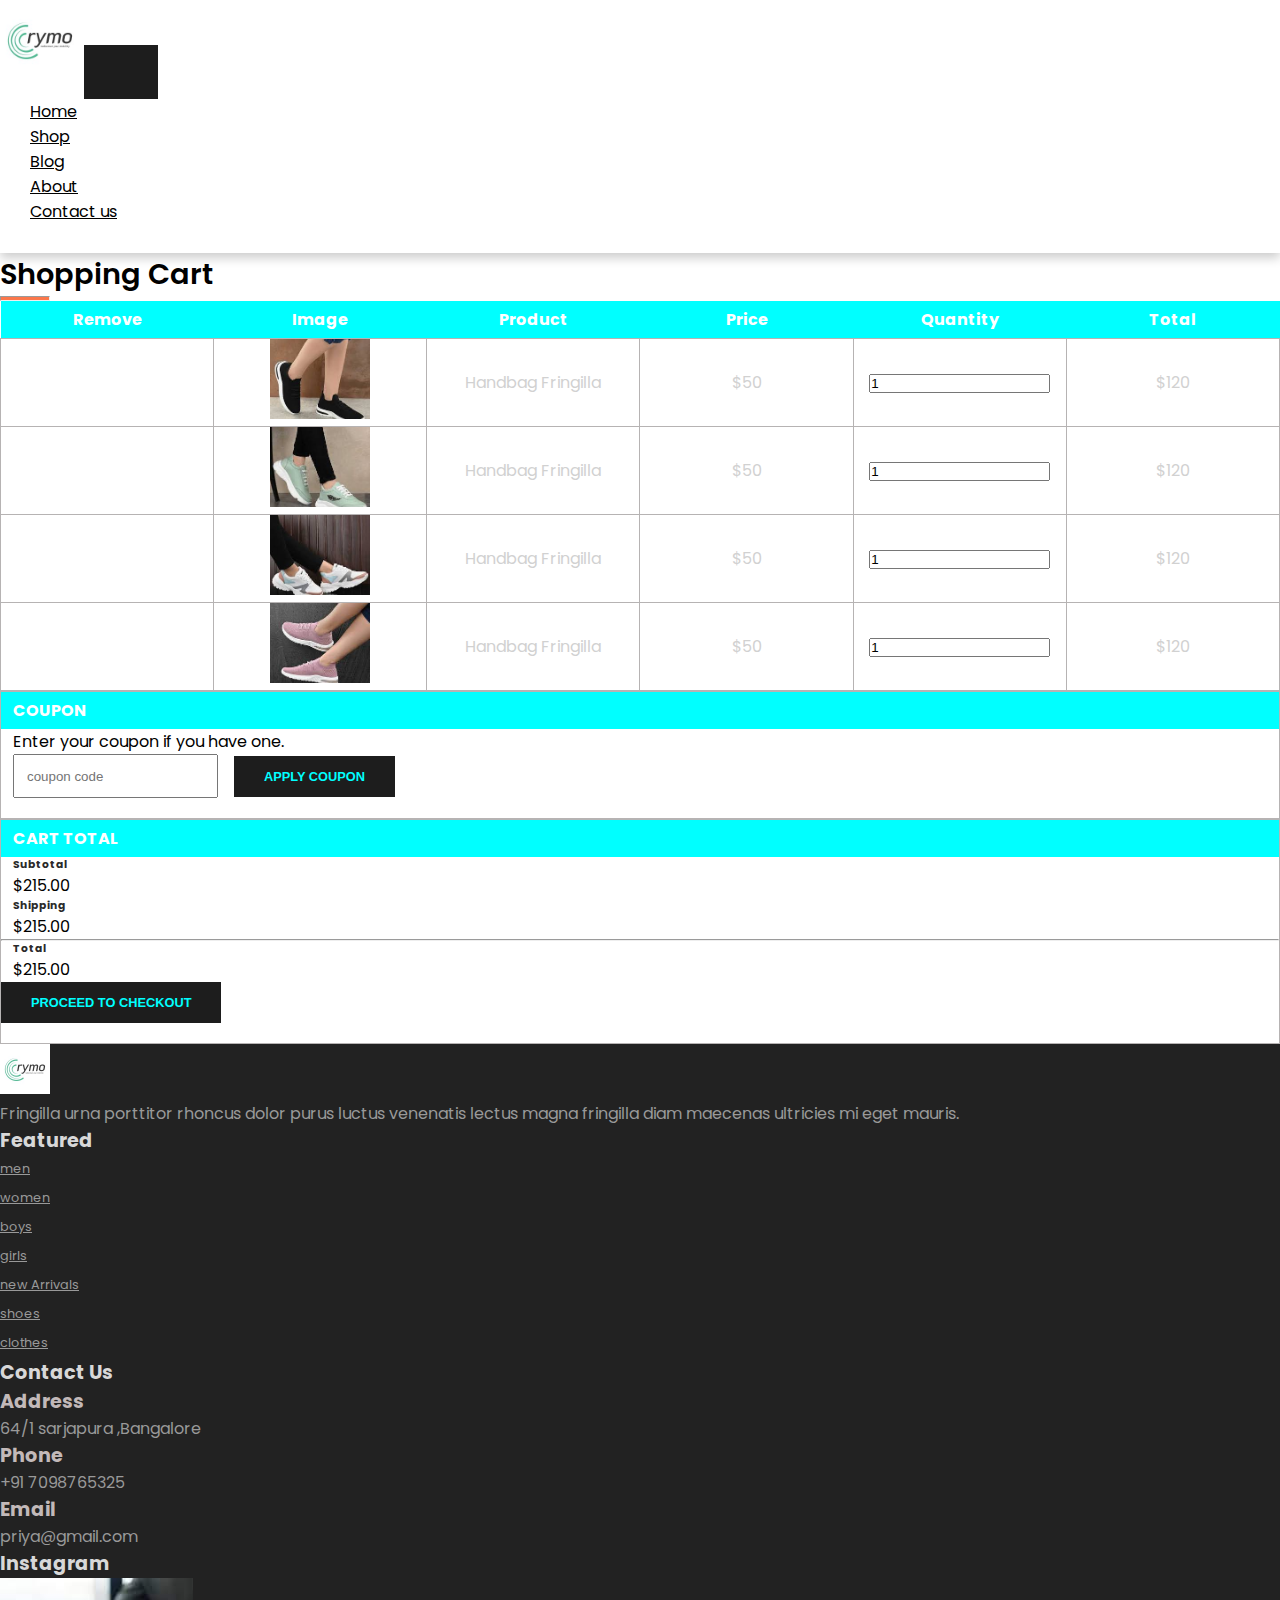
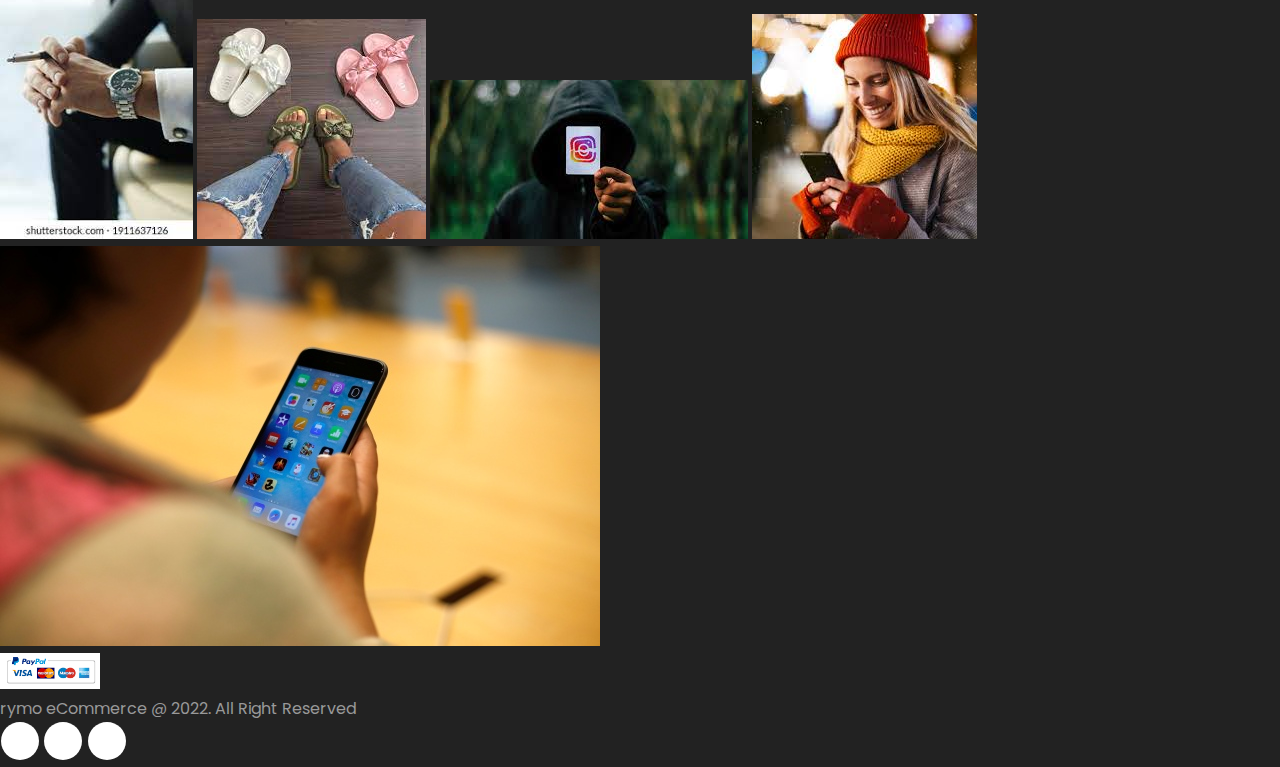
<file: cart.html>
<!DOCTYPE html>
<html lang="en">
<head>
    <meta charset="UTF-8">
    <meta http-equiv="X-UA-Compatible" content="IE=edge">
    <meta name="viewport" content="width=device-width, initial-scale=1.0">
    <link rel="stylesheet" href="style.css">
    <link rel="stylesheet" href="https://stackpath.bootstrapcdn.com/bootstrap/4.1.3/css/bootstrap.min.css" integrity="sha384-MCw98/SFnGE8fJT3GXwEOngsV7Zt27NXFoaoApmYm81iuXoPkFOJwJ8ERdknLPMO" crossorigin="anonymous">
    <link rel="stylesheet" href="https://cdnjs.cloudflare.com/ajax/libs/font-awesome/6.1.1/css/all.min.css" integrity="sha512-KfkfwYDsLkIlwQp6LFnl8zNdLGxu9YAA1QvwINks4PhcElQSvqcyVLLD9aMhXd13uQjoXtEKNosOWaZqXgel0g==" crossorigin="anonymous" referrerpolicy="no-referrer" />
    <link rel="stylesheet" href="blog.css">
    <link rel="stylesheet" href="cart.css">
    <title>Cart </title>
</head>
<body>
    <!-- Navbar -->
    <nav class="navbar navbar-expand-lg nav-light bg-light py-3 fixed-top">
        <div class="container">
            <img src="image/logo.jpeg" alt="logo" width="80px">
            <button class="navbar-toggler" type="button" data-bs-toggle="collapse" data-bs-target="#navbarSupportedContent" aria-controls="navbarSupportedContent" aria-expanded="false" aria-label="Toggle navigation">
                <span><i id="bar" class="fa fa-bars" aria-hidden="true"></i>
                </span>
            </button>
            <div class="collapse navbar-collapse" id="navbarSupportedContent">
                <ul class="navbar-nav ml-auto">
                    <li class="nav-item">
                        <a class="nav-link active" href="index.html">Home</a>
                    </li>
                    <li class="nav-item">
                        <a class="nav-link" href="shop.html">Shop</a>
                    </li>
                    <li class="nav-item">
                        <a class="nav-link" href="blog.html">Blog</a>
                    </li>
                    <li class="nav-item">
                        <a class="nav-link" href="about.html">About</a>
                    </li>
                    <li class="nav-item">
                        <a class="nav-link" href="contact.html">Contact us</a>
                    </li>
                    <li class="nav-item">
                        <i class="fa fa-search" aria-hidden="true"></i>
                        <i class="fa-solid fa-cart-shopping"></i>

                    </li>
                  
                </ul>
            </div>
        </div>
    </nav>

    <section id="blog-home" class="container pt-5 mt-5">
        <h2 class="font-weight-bold pt-5">Shopping Cart</h2>
        <hr>
    </section>

    <section id="cart-container" class="container my-5">
        <table width="100%">
            <thead>
                <tr>
                    <td>Remove</td>
                    <td>Image</td>
                    <td>Product</td>
                    <td>Price</td>
                    <td>Quantity</td>
                    <td>Total</td> 
                </tr>
            </thead>
            <tbody>
                <tr>
                    <td><a href="#"><i class="fas fa-trash-alt"></i></a></td>
                    <td><img src="image/shoes/1.jpeg" alt=""></td>
                    <td>
                        <h5>Handbag Fringilla</h5>
                    </td>
                    <td>
                        <h5>$50</h5>
                    </td>
                    <td><input class="w-25 pl-1" value="1" type="number"></td>
                    <td>
                        <h5>$120</h5>
                    </td>
                </tr>

                <tr>
                    <td><a href="#"><i class="fas fa-trash-alt"></i></a></td>
                    <td><img src="image/shoes/2.jpeg" alt=""></td>
                    <td>
                        <h5>Handbag Fringilla</h5>
                    </td>
                    <td>
                        <h5>$50</h5>
                    </td>
                    <td><input class="w-25 pl-1" value="1" type="number"></td>
                    <td>
                        <h5>$120</h5>
                    </td>
                </tr>

                <tr>
                    <td><a href="#"><i class="fas fa-trash-alt"></i></a></td>
                    <td><img src="image/shoes/3.jpeg" alt=""></td>
                    <td>
                        <h5>Handbag Fringilla</h5>
                    </td>
                    <td>
                        <h5>$50</h5>
                    </td>
                    <td><input class="w-25 pl-1" value="1" type="number"></td>
                    <td>
                        <h5>$120</h5>
                    </td>
                </tr>

                <tr>
                    <td><a href="#"><i class="fas fa-trash-alt"></i></a></td>
                    <td><img src="image/shoes/4.jpeg" alt=""></td>
                    <td>
                        <h5>Handbag Fringilla</h5>
                    </td>
                    <td>
                        <h5>$50</h5>
                    </td>
                    <td><input class="w-25 pl-1" value="1" type="number"></td>
                    <td>
                        <h5>$120</h5>
                    </td>
                </tr>
            </tbody>
        </table>
    </section>

    <section id="cart-bottom" class="container">
        <div class="row">
            <div class="coupon col-lg-6 col-md-6  col-12 mb-4">
                <div>
                    <h5>COUPON</h5>
                    <p>Enter your coupon if you have one.</p>
                    <input type="text" placeholder="coupon code">
                    <button>APPLY COUPON</button>
                </div>
            </div>

            <div class="total col-lg-6 col-md-6  col-12 ">
                <div>
                    <h5>CART TOTAL</h5>
                        <div class="d-flex justify-content-between">
                            <h6>Subtotal</h6>
                            <p>$215.00</p>
                        </div>

                        <div class="d-flex justify-content-between">
                            <h6>Shipping</h6>
                            <p>$215.00</p>
                        </div>
                        <hr class="second-hr">

                        <div class="d-flex justify-content-between">
                            <h6>Total</h6>
                            <p>$215.00</p>
                        </div>
                    <button class="ml-auto">PROCEED TO CHECKOUT </button>
                </div>
            </div>


        </div>
    </section>


    <footer class="mt-5 py-5">
        <div class="row container mx-auto pt-5">
            <div class="footer-one col-lg-3 col-md-6 col-12">
                <img src="image/logo.jpeg" width="50px" alt="logo">
                <p class="pt-3">Fringilla urna porttitor rhoncus dolor purus luctus venenatis lectus magna fringilla diam maecenas ultricies mi eget mauris.</p>
            </div>
            <div class="footer-one col-lg-3 col-md-6 col-12 mb-3">
                <h5 class="pd-2">Featured</h5>
                <ul class="text-uppercase list-unstyled">
                    <li><a href="#">men</a></li>
                    <li><a href="#">women</a></li>
                    <li><a href="#">boys</a></li>
                    <li><a href="#">girls</a></li>
                    <li><a href="#">new Arrivals</a></li>
                    <li><a href="#">shoes</a></li>
                    <li><a href="#">clothes</a></li>
                </ul>
            </div>

            <div class="footer-one col-lg-3 col-md-6 col-12 mb-3">
                <h5 class="pd-2">Contact Us</h5>
                <div >
                    <h6 class="text-uppercase">Address</h6>
                    <p>64/1 sarjapura ,Bangalore </p>
                </div>
                <div>
                    <h6 class="text-uppercase">Phone</h6>
                    <p>+91 7098765325 </p>
                </div>
                <div>
                    <h6 class="text-uppercase">Email</h6>
                    <p>priya@gmail.com </p>
                </div>
            </div>
            <div class="footer-one col-lg-3 col-md-6 col-12">
                <h5 class="pd-2">Instagram</h5>
                <div class="row">
                    <img class="img-fluid w-25 h-100 m-2" src="image/insta/1.jpeg" alt="logo">
                    <img class="img-fluid w-25 h-100 m-2" src="image/insta/2.jpeg" alt="logo" >                       
                    <img class="img-fluid w-25 h-100 m-2" src="image/insta/3.jpeg" alt="logo">
                    <img class="img-fluid w-25 h-100 m-2" src="image/insta/4.jpeg" alt="logo">
                    <img class="img-fluid w-25 h-100 m-2" src="image/insta/5.jpeg" alt="logo">
                </div>
            </div>
        </div>
        <div class="copyright mt-5">
            <div class="row container mx-auto">
                <div class="col-lg-3 col-md-6  col-12">
                    <img src="image/paypal.png" width="100px"  alt="">
                </div>
                <div class="col-lg-4 col-md-6  col-12 text-nowrap mb-4">
                    <p>rymo eCommerce @ 2022. All Right Reserved</p>
                </div>
                <div class="col-lg-4 col-md-6  col-12 mb-2">
                    <a href="#"><i class="fab fa-facebook-f"></i></a>
                    <a href="#"><i class="fab fa-twitter" ></i></a>
                    <a href="#"><i class="fab fa-linkedin-in"></i></a>
                </div>

            </div>
        </div>
    </footer>


    <script src="https://cdn.jsdelivr.net/npm/@popperjs/core@2.11.5/dist/umd/popper.min.js" integrity="sha384-Xe+8cL9oJa6tN/veChSP7q+mnSPaj5Bcu9mPX5F5xIGE0DVittaqT5lorf0EI7Vk" crossorigin="anonymous"></script>
    <script src="https://cdn.jsdelivr.net/npm/bootstrap@5.2.0-beta1/dist/js/bootstrap.min.js" integrity="sha384-kjU+l4N0Yf4ZOJErLsIcvOU2qSb74wXpOhqTvwVx3OElZRweTnQ6d31fXEoRD1Jy" crossorigin="anonymous"></script>
</body>
</html>
</file>
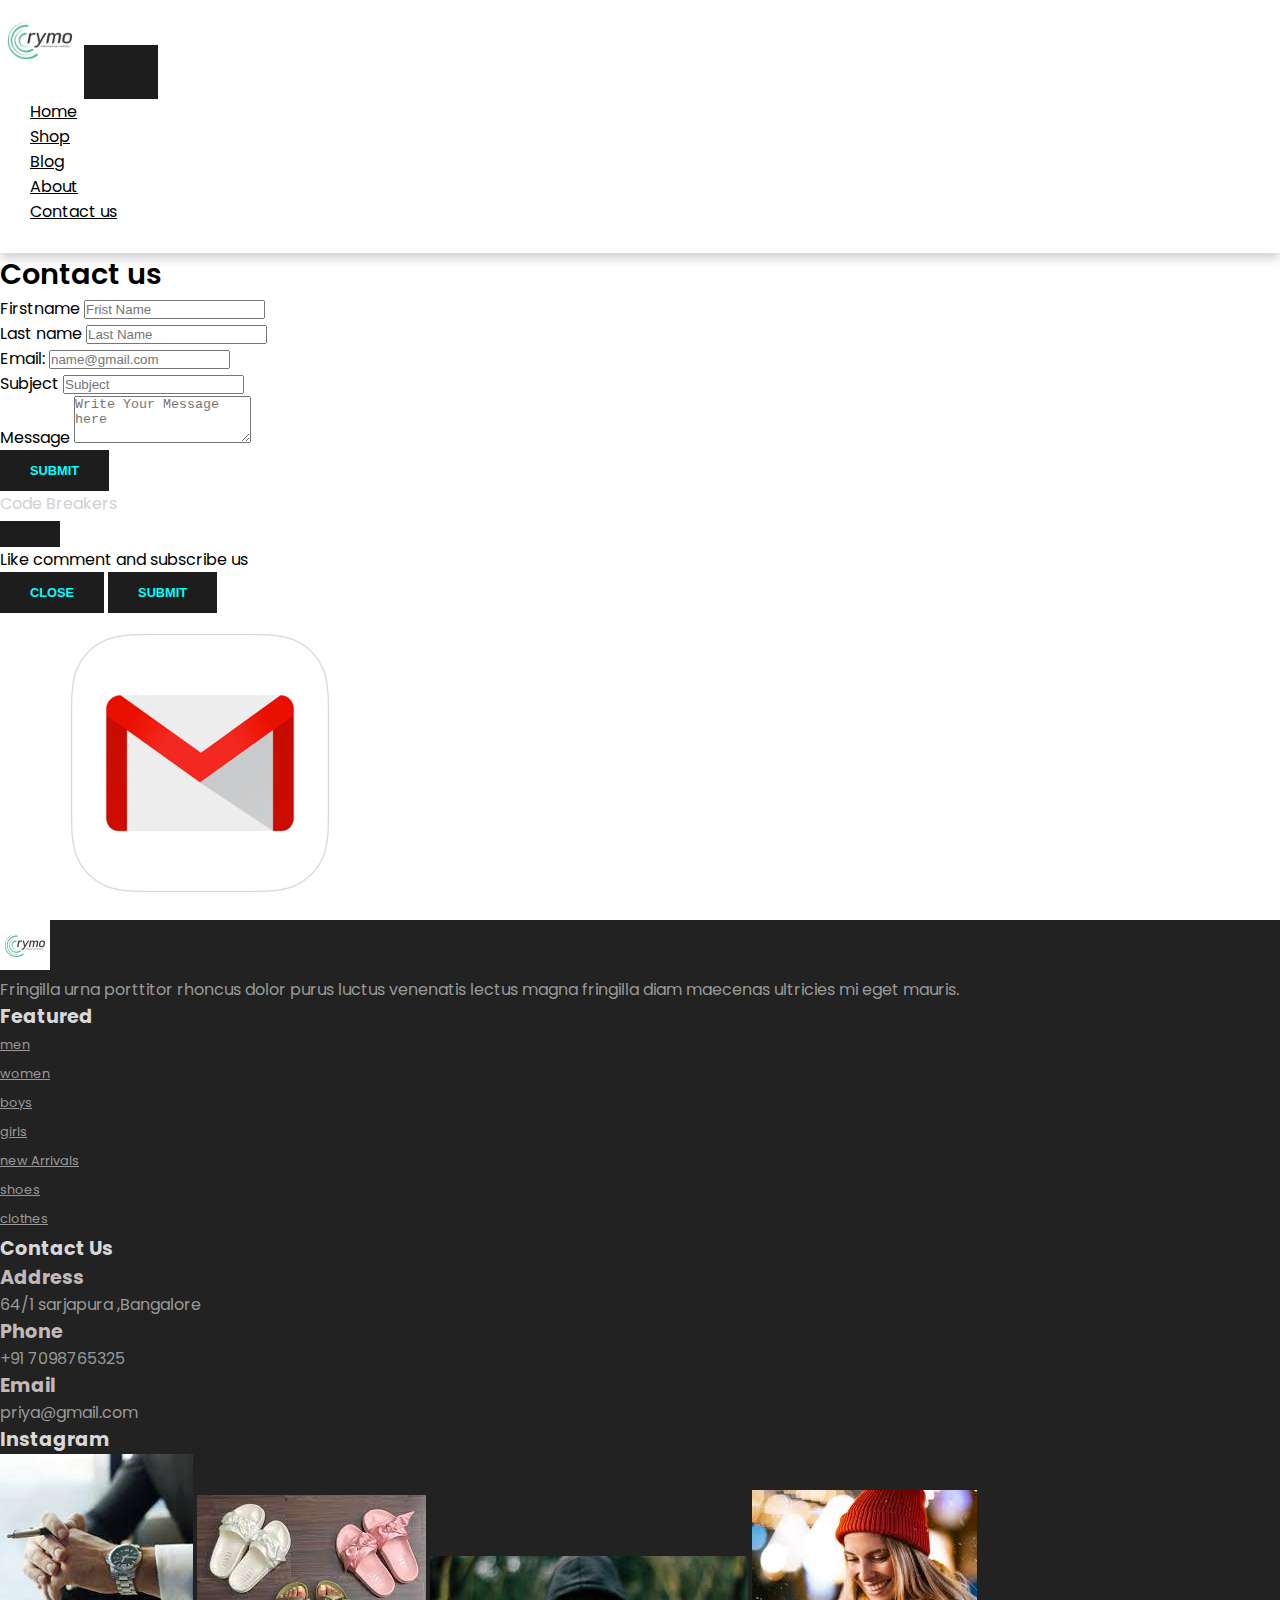
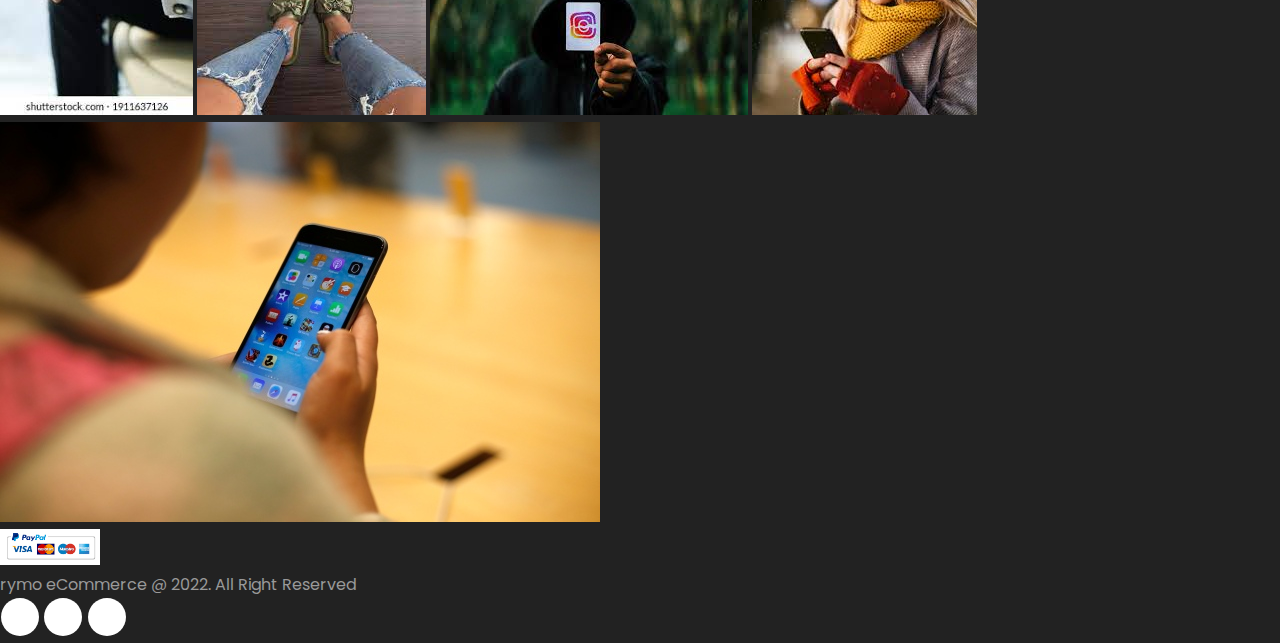
<file: contact.html>
<!DOCTYPE html>
<html lang="en">
<head>
    <meta charset="UTF-8">
    <meta http-equiv="X-UA-Compatible" content="IE=edge">
    <meta name="viewport" content="width=device-width, initial-scale=1.0">
    <link rel="stylesheet" href="style.css">
    <link rel="stylesheet" href="https://stackpath.bootstrapcdn.com/bootstrap/4.1.3/css/bootstrap.min.css" integrity="sha384-MCw98/SFnGE8fJT3GXwEOngsV7Zt27NXFoaoApmYm81iuXoPkFOJwJ8ERdknLPMO" crossorigin="anonymous">
    <link rel="stylesheet" href="https://cdnjs.cloudflare.com/ajax/libs/font-awesome/6.1.1/css/all.min.css" integrity="sha512-KfkfwYDsLkIlwQp6LFnl8zNdLGxu9YAA1QvwINks4PhcElQSvqcyVLLD9aMhXd13uQjoXtEKNosOWaZqXgel0g==" crossorigin="anonymous" referrerpolicy="no-referrer" />
    <title>Contact Us</title>
</head>
<body>
    
    
    <nav class="navbar navbar-expand-lg nav-light bg-light py-3 fixed-top">
        <div class="container">
            <img src="image/logo.jpeg" alt="logo" width="80px">
            <button class="navbar-toggler" type="button" data-bs-toggle="collapse" data-bs-target="#navbarSupportedContent" aria-controls="navbarSupportedContent" aria-expanded="false" aria-label="Toggle navigation">
                <span><i id="bar" class="fa fa-bars" aria-hidden="true"></i>
                </span>
            </button>
            <div class="collapse navbar-collapse" id="navbarSupportedContent">
                <ul class="navbar-nav ml-auto">
                    <li class="nav-item">
                        <a class="nav-link active" href="index.html">Home</a>
                     </li>
                    <li class="nav-item">
                        <a class="nav-link" href="shop.html">Shop</a>
                    </li>
                    <li class="nav-item">
                        <a class="nav-link" href="blog.html">Blog</a>
                    </li>
                    <li class="nav-item">
                        <a class="nav-link" href="about.html">About</a>
                    </li>
                    <li class="nav-item">
                        <a class="nav-link" href="contact.html">Contact us</a>
                    </li>
                    <li class="nav-item">
                        <i class="fa fa-search" aria-hidden="true"></i>
                        <i class="fa-solid fa-cart-shopping"></i>

                    </li>
                  
                </ul>
            </div>
        </div>
    </nav>

    <section  class="container pt-5 mt-5 bg-red">
        <div class="container-fluid ">
            <div class="container">
                <h2 class="text-center mb-5 mt-5 pd-5 py-5 shadow-sm  p-5 ">Contact us</h2>
            </div>
        </div>

        <div class="row">
            <div class="col-md-7 shadow rounded p-5">
                <div class="row">
                    <div class="col mb-3">
                        <label class="form-label">Firstname</label>
                        <input type="text" class="form-control" placeholder="Frist Name">
                    </div>

                    <div class="col mb-3">
                        <label class="form-label">Last name</label>
                        <input type="text" class="form-control" placeholder="Last Name">
                    </div>
                </div>
                <div class=" mb-3">
                    <label class="form-label">Email:</label>
                    <input type="text" class="form-control" placeholder="name@gmail.com">
                </div>

                <div class=" mb-3">
                    <label class="form-label">Subject</label>
                    <input type="text" class="form-control" placeholder="Subject">
                </div>

                <div class=" mb-3">
                    <label class="form-label">Message</label>
                    <textarea  class="form-control" placeholder="Write Your Message here"  rows="3"></textarea>
                </div>

                    <!-- Button trigger modal -->
            <button type="button" class="btn btn-primary " data-bs-toggle="modal" data-bs-target="#exampleModal">
                Submit
            </button>
        
             <!-- Modal -->
            <div class="modal fade" id="exampleModal" tabindex="-1" aria-labelledby="exampleModalLabel" aria-hidden="true">
                <div class="modal-dialog">
                    <div class="modal-content">
                        <div class="modal-header">
                            <h5 class="modal-title" id="exampleModalLabel">Code Breakers</h5>
                            <button type="button" class="btn-close" data-bs-dismiss="modal" aria-label="Close"></button>
                         </div>
                    </div>
                    <div class="modal-body">Like comment and subscribe us</div>
                    <div class="modal-footer">
                        <button type="button" class="btn btn-secondary" data-bs-dismiss="modal">Close</button>
                        <button type="button" class="btn btn-primary">Submit</button>
                    </div>
                </div>
            </div>

            </div>

            <div class="col-md-5 bg-light">
                <div class="ml-5">
                    <img src="image/email/1.png" alt="">
                </div>
            </div>

        </div>
    </section>






    <footer class="mt-5 py-5">
        <div class="row container mx-auto pt-5">
            <div class="footer-one col-lg-3 col-md-6 col-12">
                <img src="image/logo.jpeg" width="50px" alt="logo">
                <p class="pt-3">Fringilla urna porttitor rhoncus dolor purus luctus venenatis lectus magna fringilla diam maecenas ultricies mi eget mauris.</p>
            </div>
            <div class="footer-one col-lg-3 col-md-6 col-12 mb-3">
                <h5 class="pd-2">Featured</h5>
                <ul class="text-uppercase list-unstyled">
                    <li><a href="#">men</a></li>
                    <li><a href="#">women</a></li>
                    <li><a href="#">boys</a></li>
                    <li><a href="#">girls</a></li>
                    <li><a href="#">new Arrivals</a></li>
                    <li><a href="#">shoes</a></li>
                    <li><a href="#">clothes</a></li>
                </ul>
            </div>

            <div class="footer-one col-lg-3 col-md-6 col-12 mb-3">
                <h5 class="pd-2">Contact Us</h5>
                <div >
                    <h6 class="text-uppercase">Address</h6>
                    <p>64/1 sarjapura ,Bangalore </p>
                </div>
                <div>
                    <h6 class="text-uppercase">Phone</h6>
                    <p>+91 7098765325 </p>
                </div>
                <div>
                    <h6 class="text-uppercase">Email</h6>
                    <p>priya@gmail.com </p>
                </div>
            </div>
            <div class="footer-one col-lg-3 col-md-6 col-12">
                <h5 class="pd-2">Instagram</h5>
                <div class="row">
                    <img class="img-fluid w-25 h-100 m-2" src="image/insta/1.jpeg" alt="logo">
                    <img class="img-fluid w-25 h-100 m-2" src="image/insta/2.jpeg" alt="logo" >                       
                    <img class="img-fluid w-25 h-100 m-2" src="image/insta/3.jpeg" alt="logo">
                    <img class="img-fluid w-25 h-100 m-2" src="image/insta/4.jpeg" alt="logo">
                    <img class="img-fluid w-25 h-100 m-2" src="image/insta/5.jpeg" alt="logo">
                </div>
            </div>
        </div>
        <div class="copyright mt-5">
            <div class="row container mx-auto">
                <div class="col-lg-3 col-md-6  col-12">
                    <img src="image/paypal.png" width="100px"  alt="">
                </div>
                <div class="col-lg-4 col-md-6  col-12 text-nowrap mb-4">
                    <p>rymo eCommerce @ 2022. All Right Reserved</p>
                </div>
                <div class="col-lg-4 col-md-6  col-12 mb-2">
                    <a href="#"><i class="fab fa-facebook-f"></i></a>
                    <a href="#"><i class="fab fa-twitter" ></i></a>
                    <a href="#"><i class="fab fa-linkedin-in"></i></a>
                </div>

            </div>
        </div>
    </footer>
    
    <script src="https://cdn.jsdelivr.net/npm/@popperjs/core@2.11.5/dist/umd/popper.min.js" integrity="sha384-Xe+8cL9oJa6tN/veChSP7q+mnSPaj5Bcu9mPX5F5xIGE0DVittaqT5lorf0EI7Vk" crossorigin="anonymous"></script>
    <script src="https://cdn.jsdelivr.net/npm/bootstrap@5.2.0-beta1/dist/js/bootstrap.min.js" integrity="sha384-kjU+l4N0Yf4ZOJErLsIcvOU2qSb74wXpOhqTvwVx3OElZRweTnQ6d31fXEoRD1Jy" crossorigin="anonymous"></script>
</body>
</html>
</file>
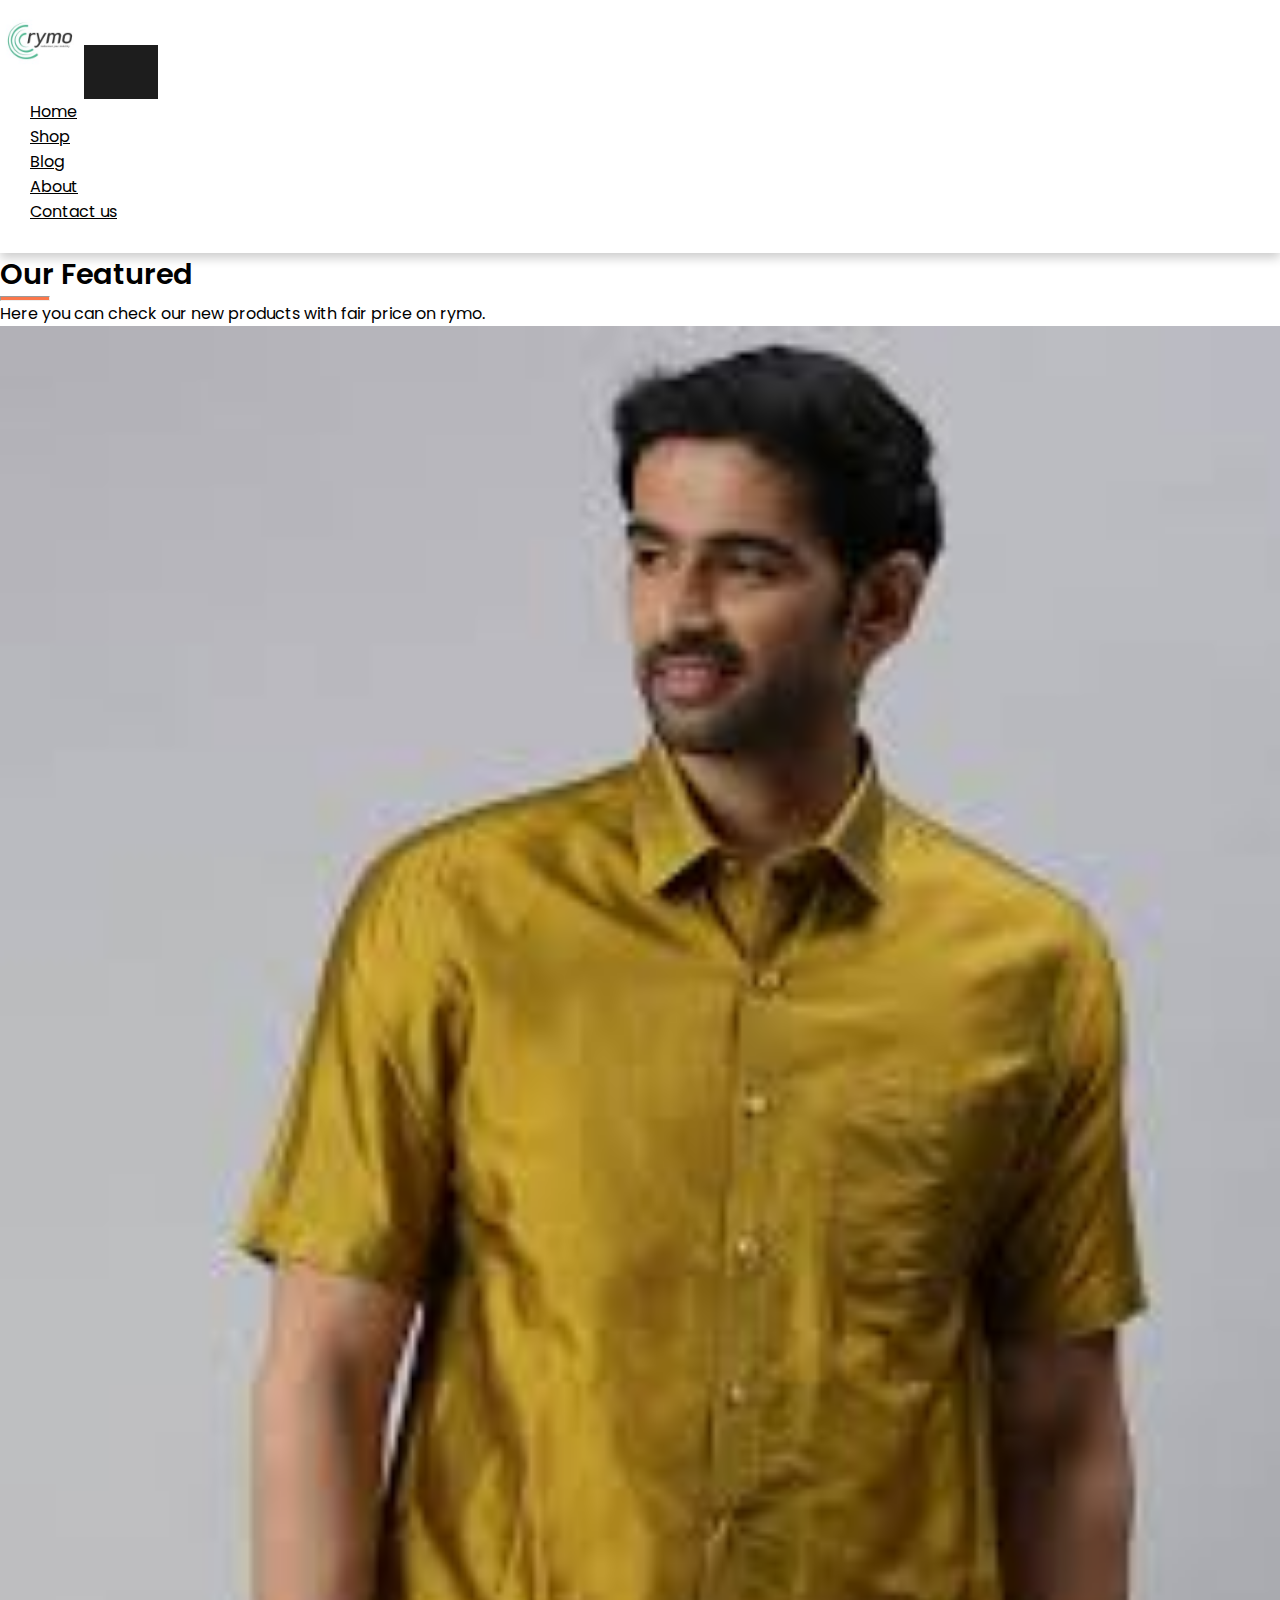
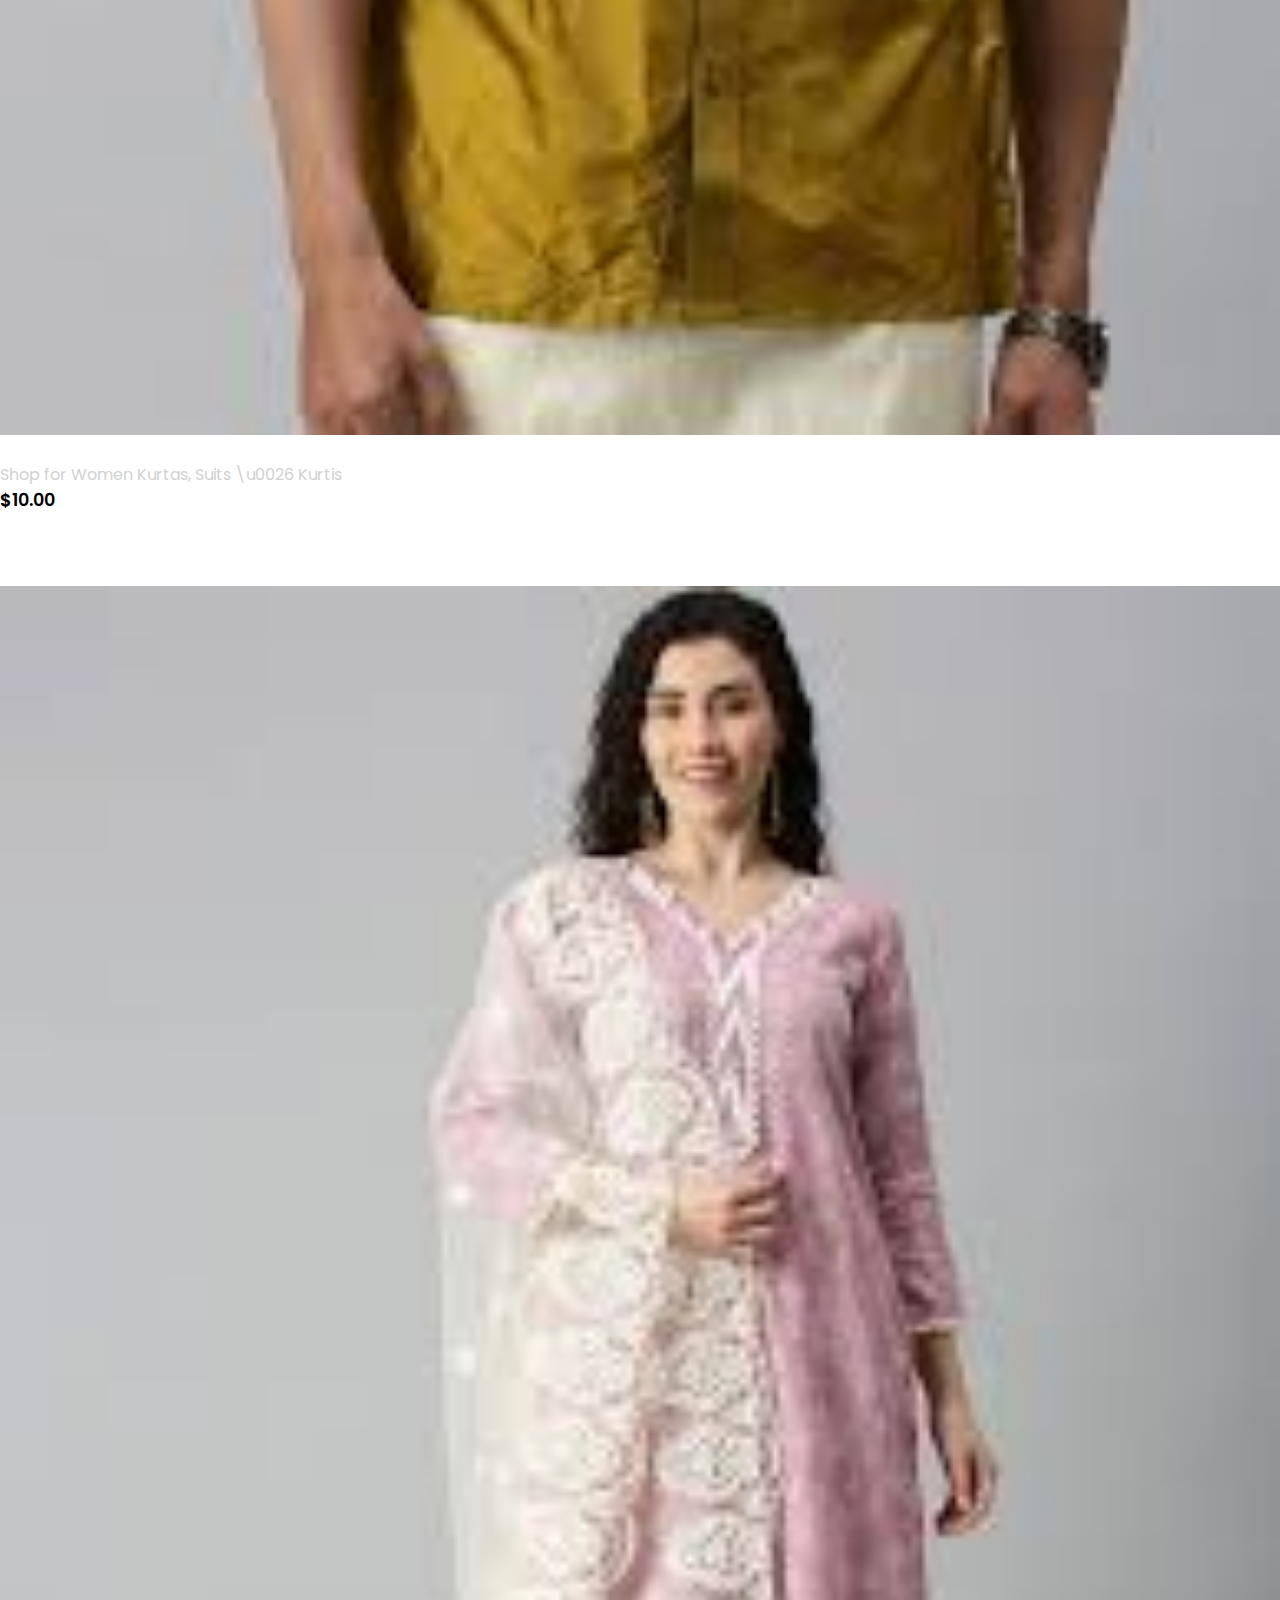
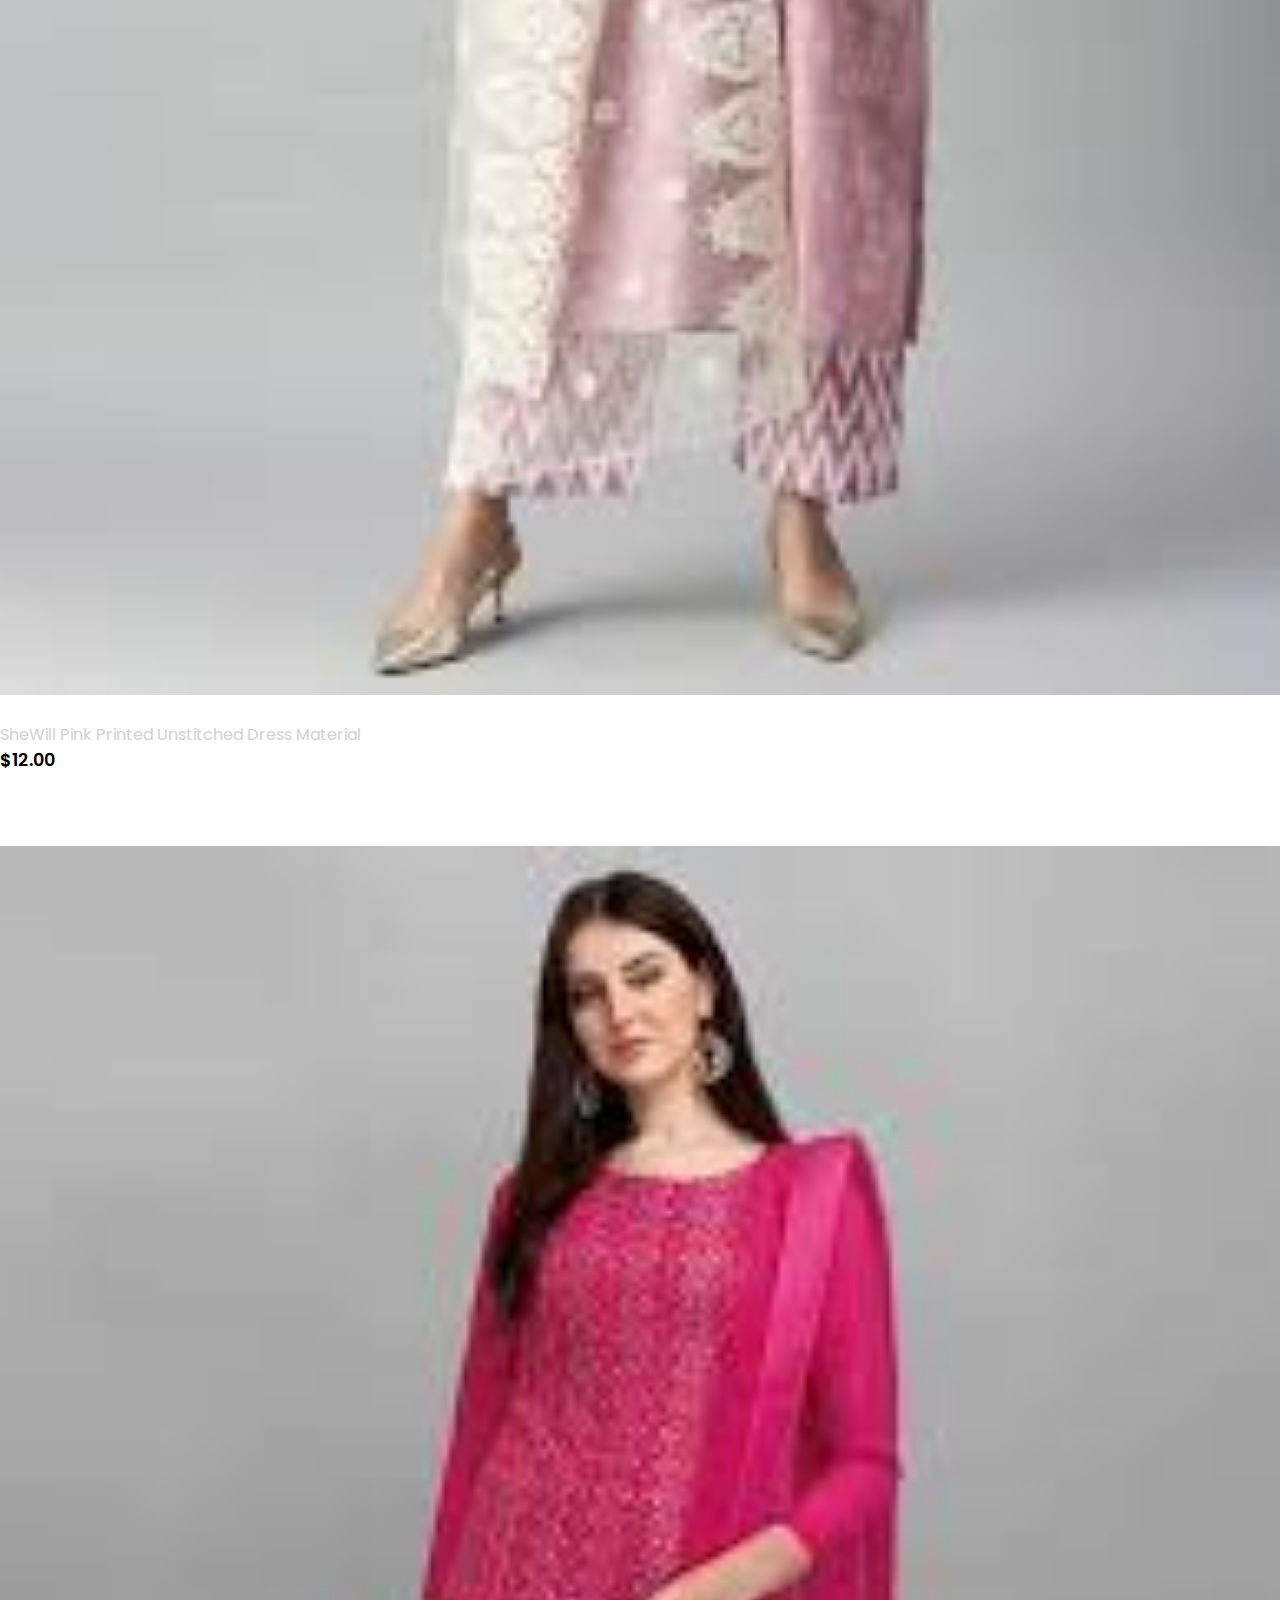
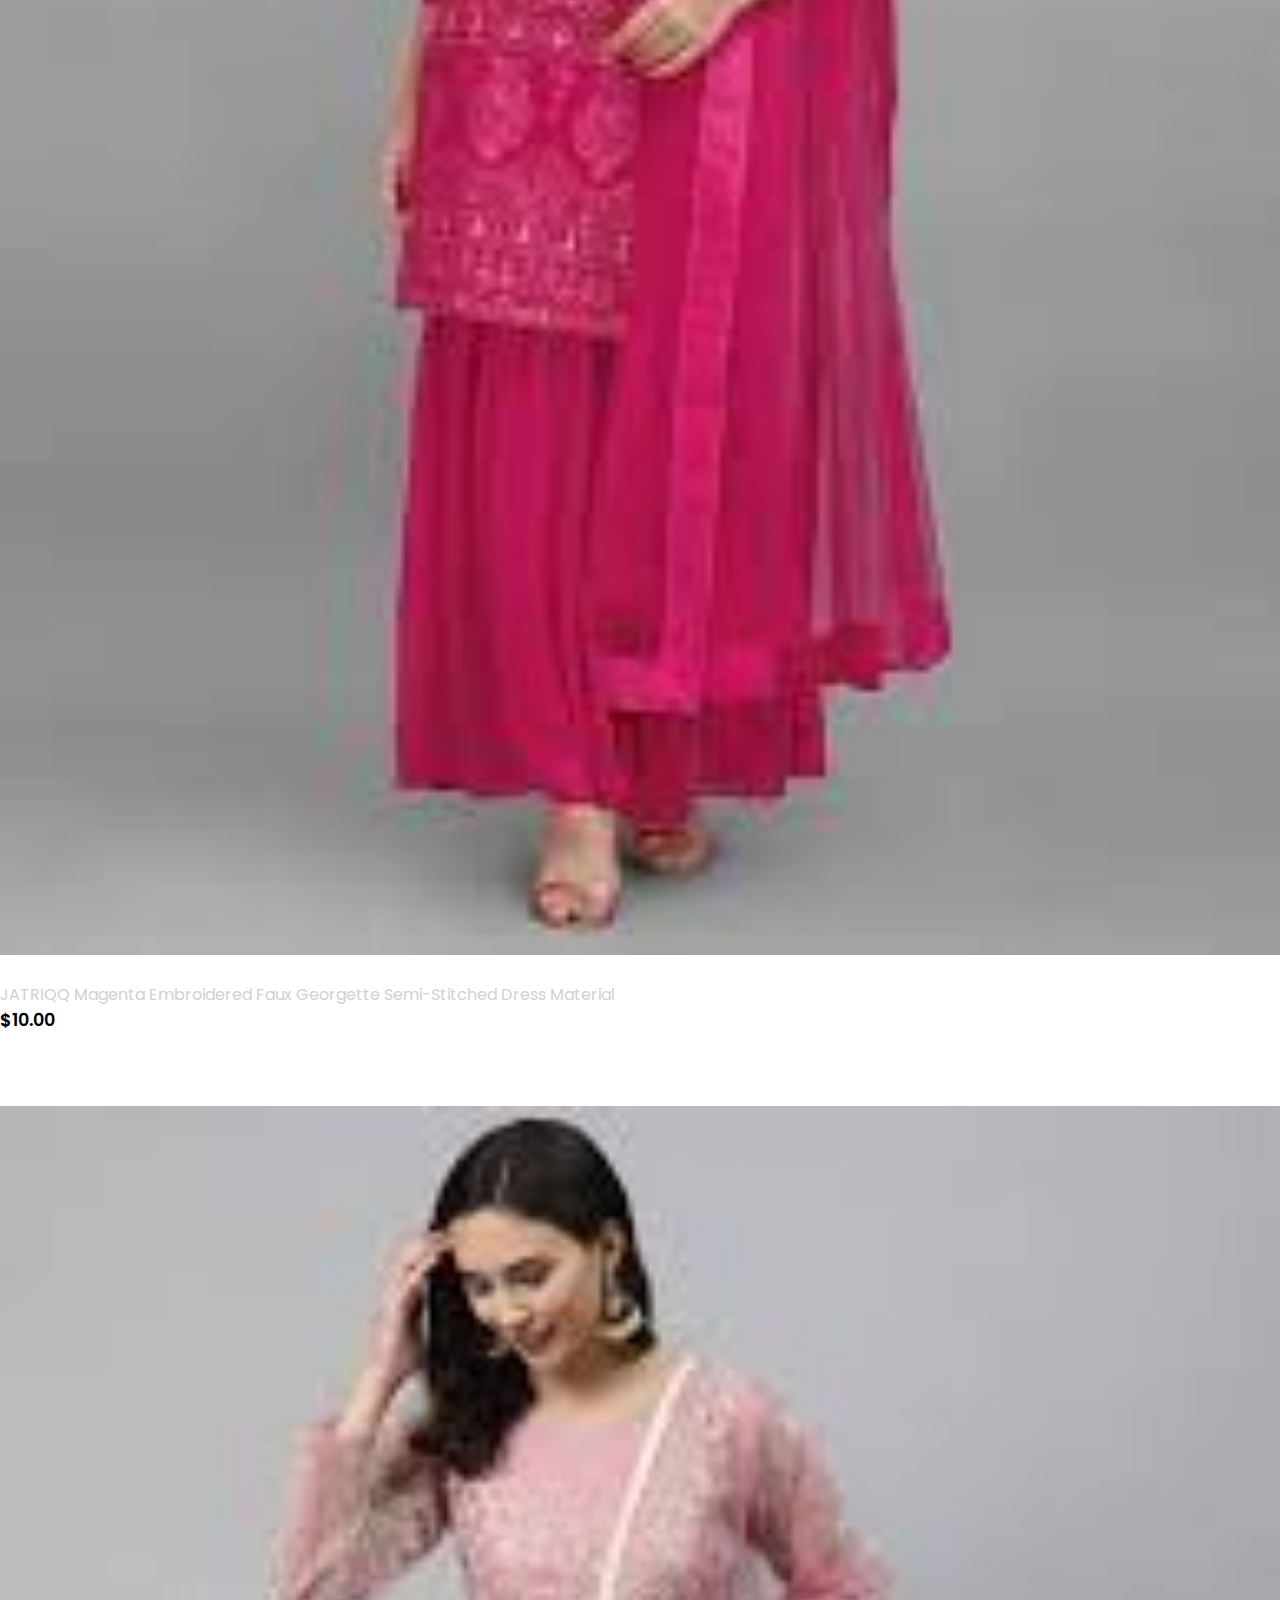
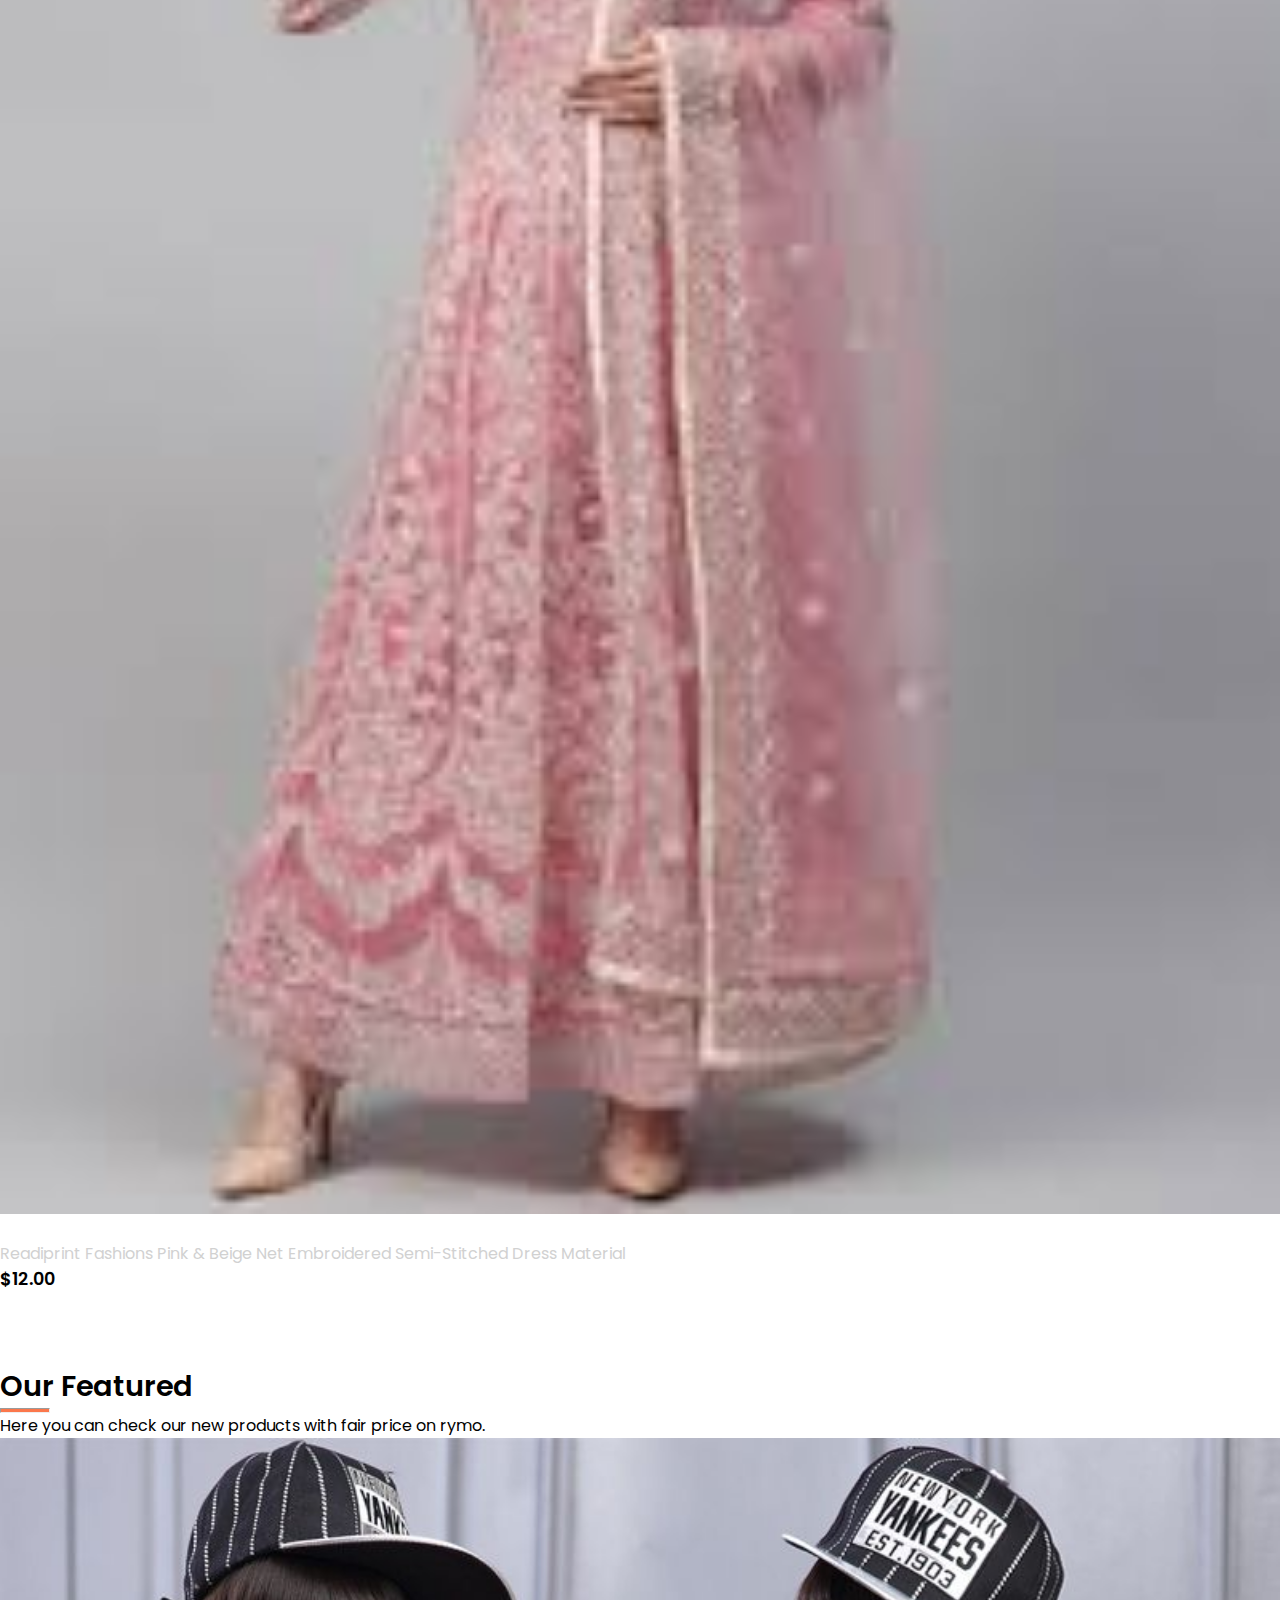
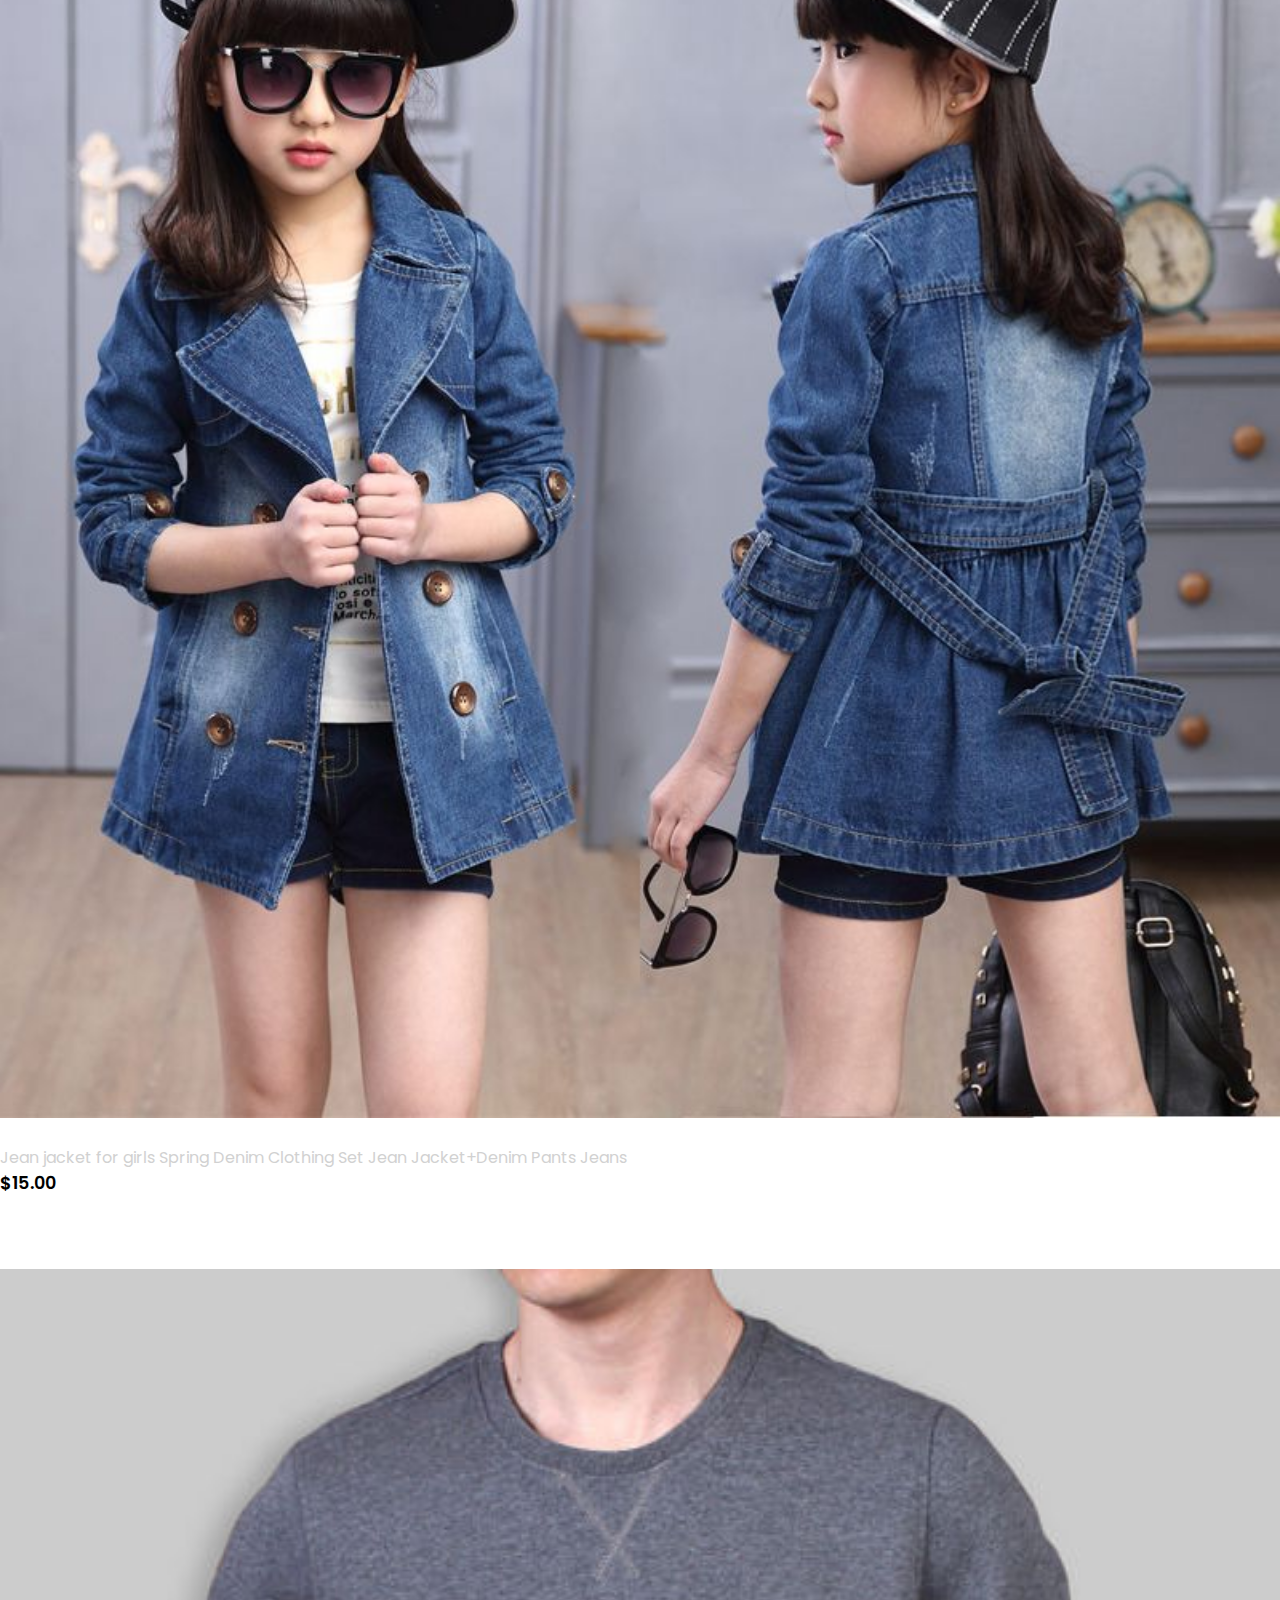
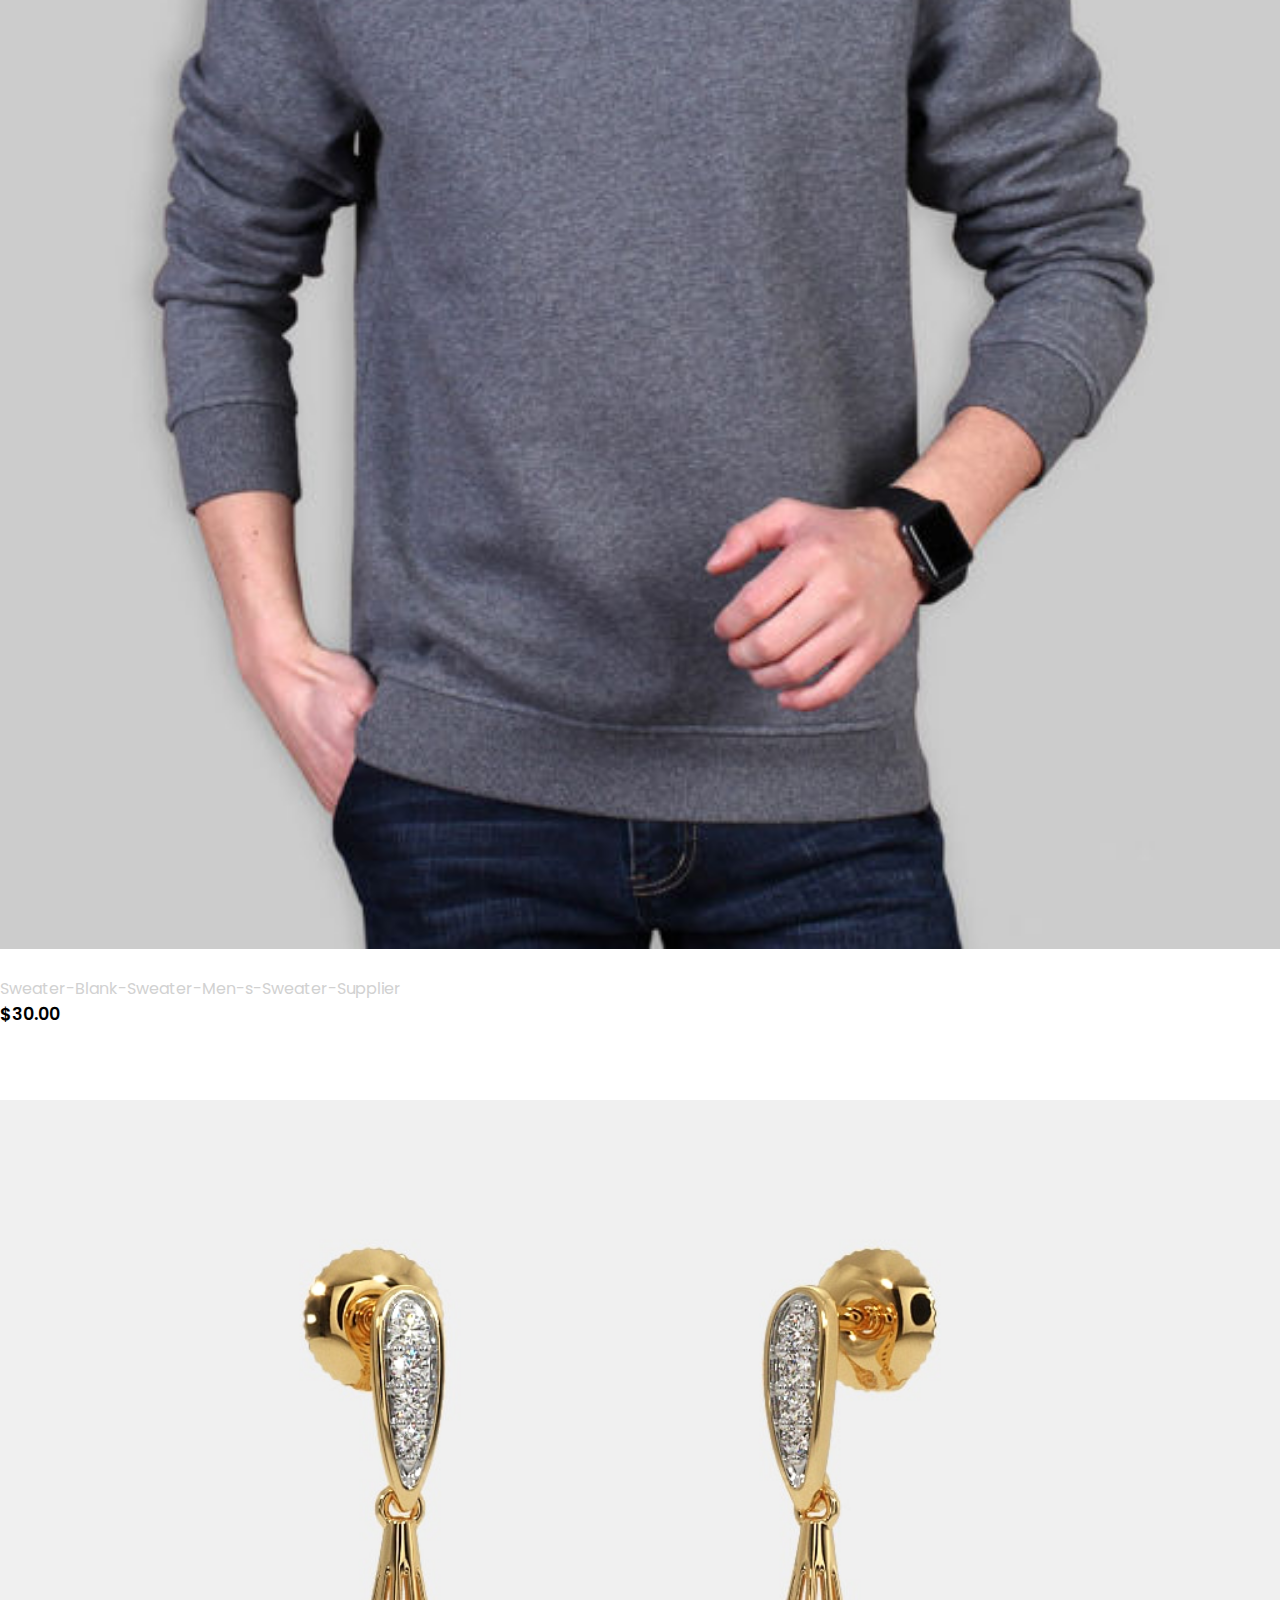
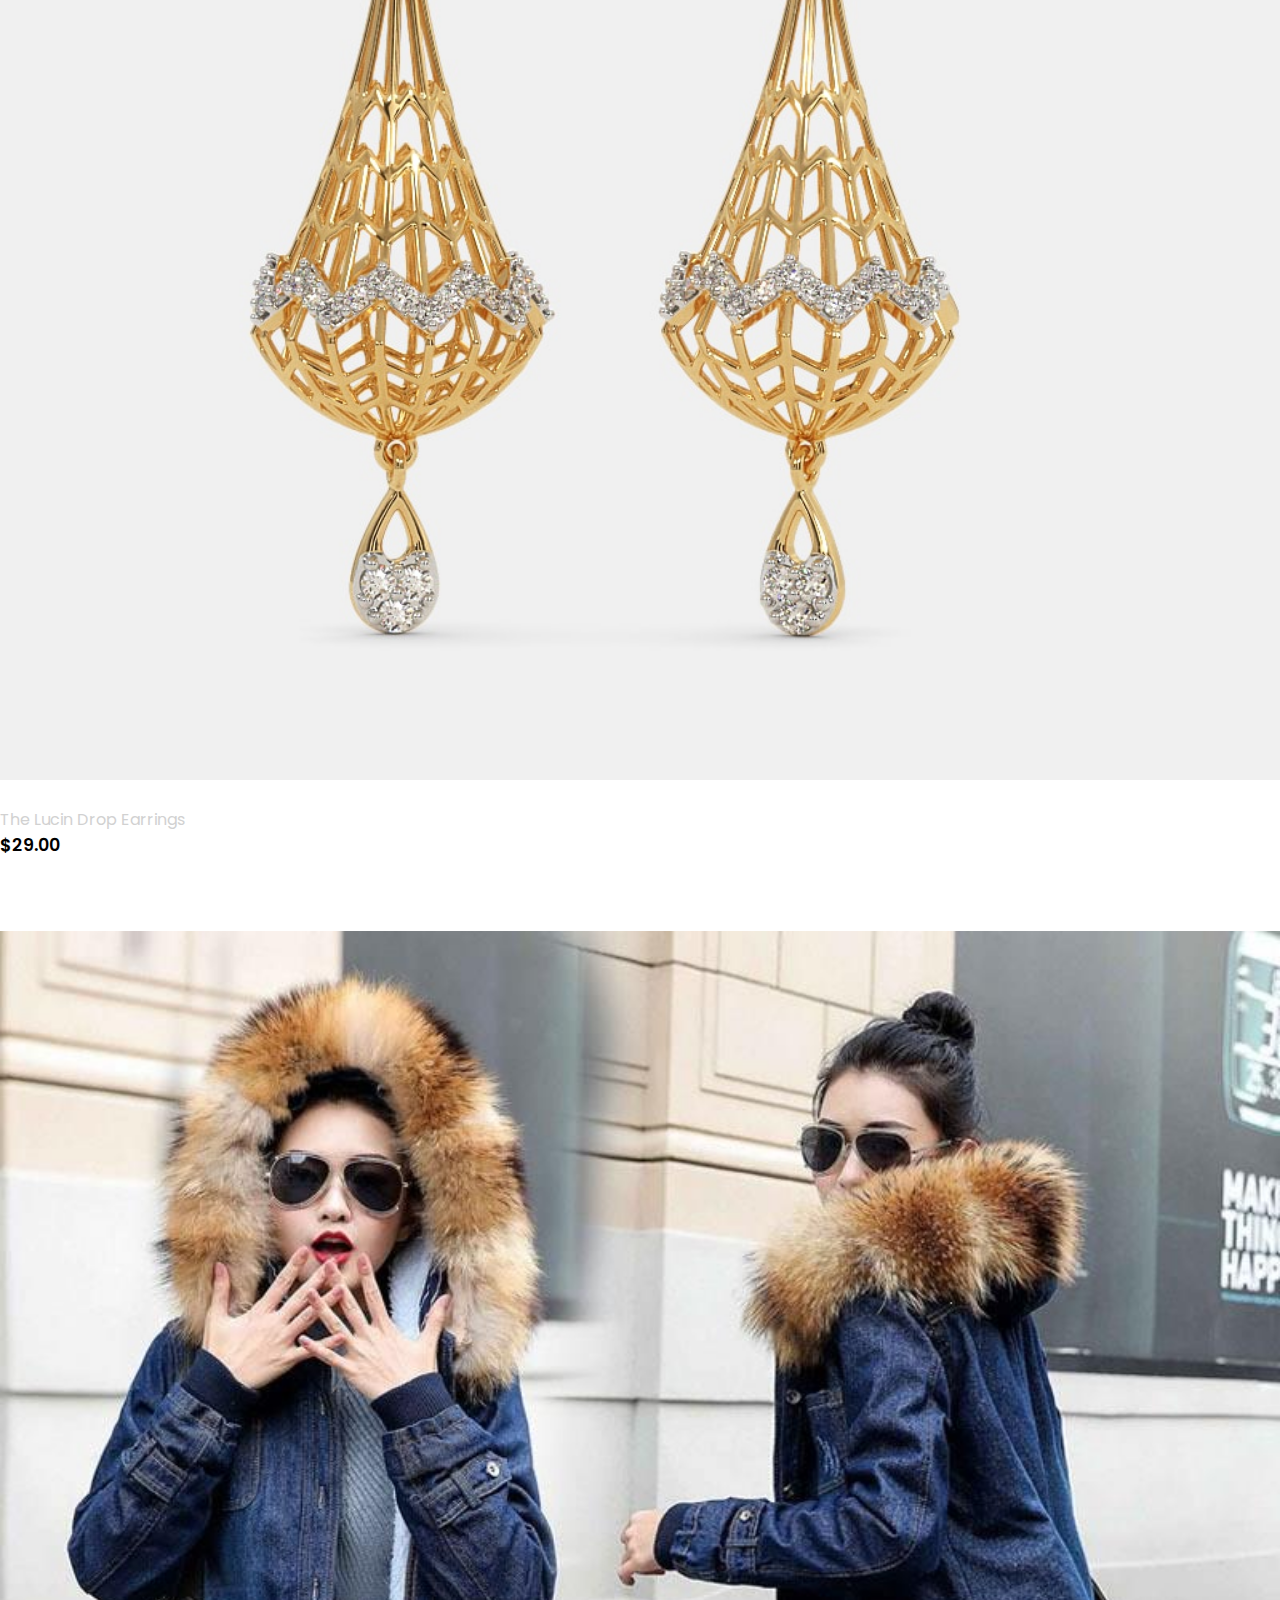
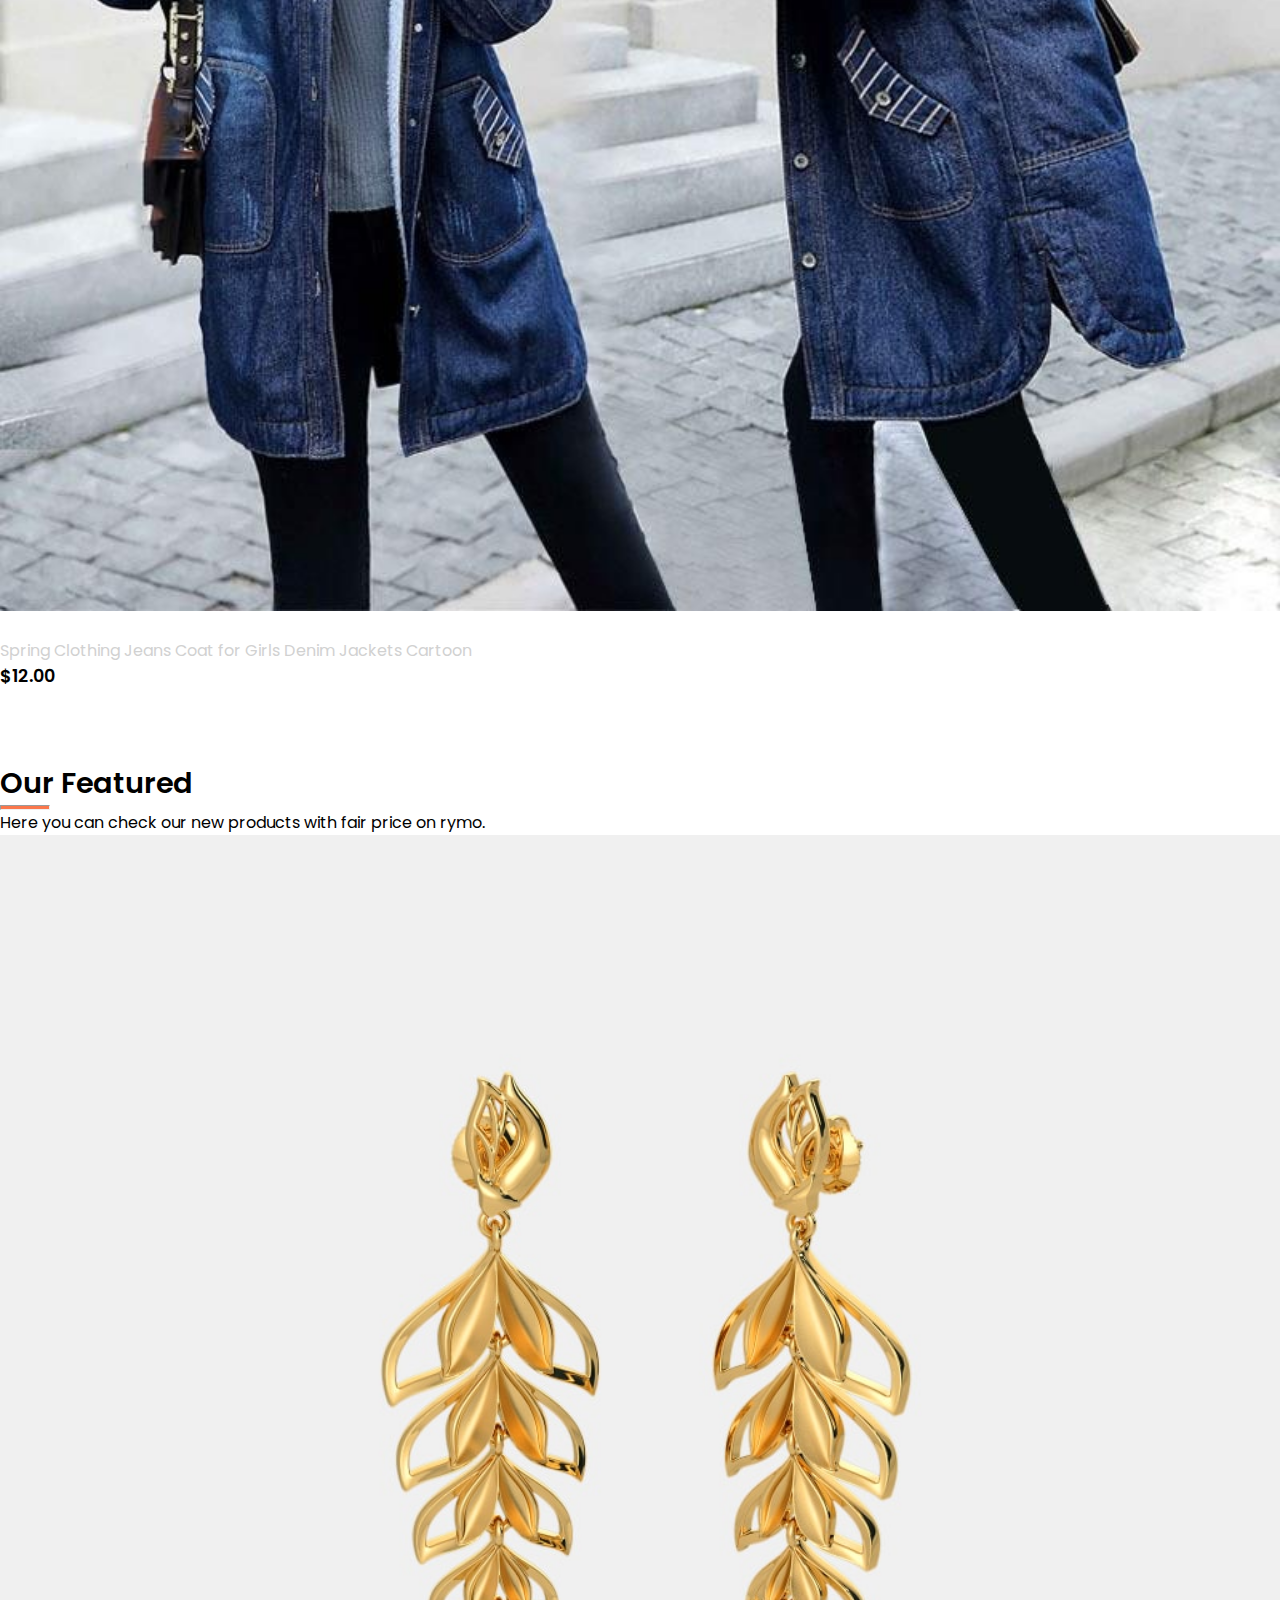
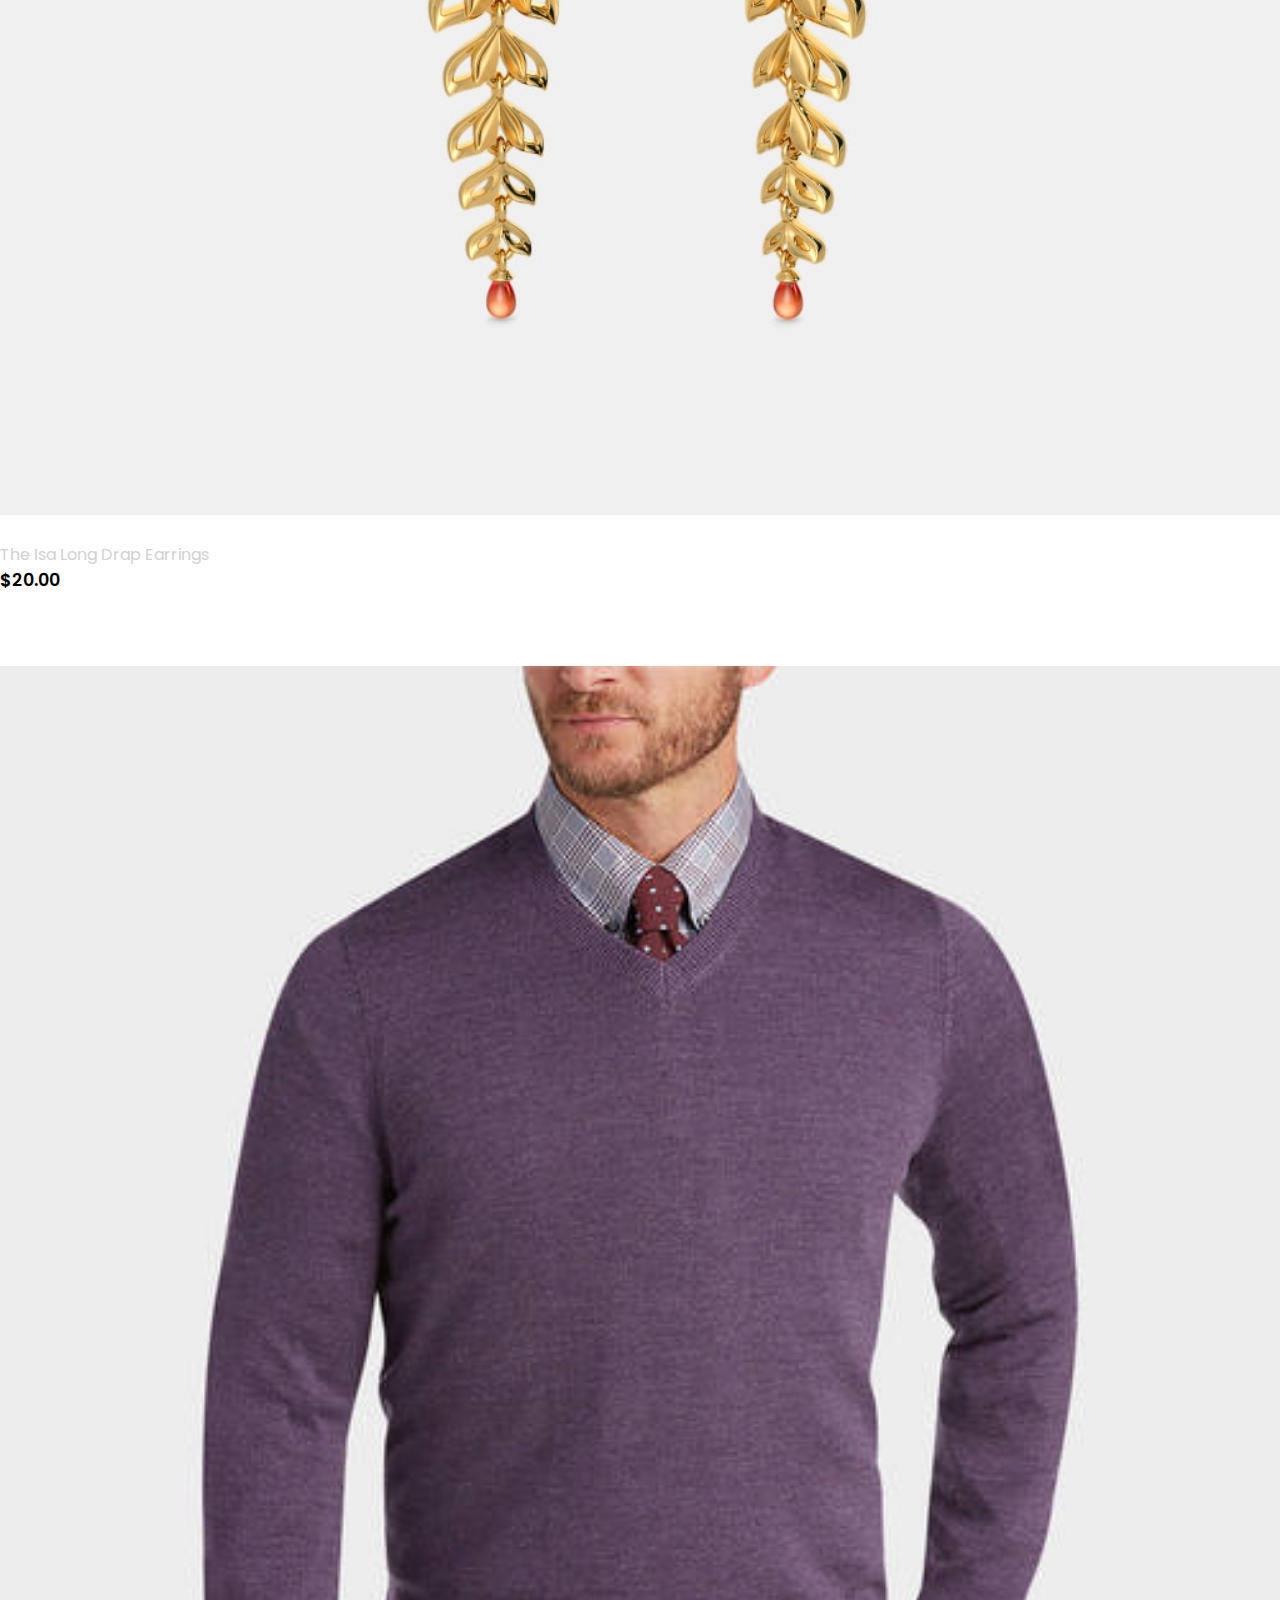
<file: shop.html>
<!DOCTYPE html>
<html lang="en">
<head>
    <meta charset="UTF-8">
    <meta http-equiv="X-UA-Compatible" content="IE=edge">
    <meta name="viewport" content="width=device-width, initial-scale=1.0">
    <link rel="stylesheet" href="https://stackpath.bootstrapcdn.com/bootstrap/4.1.3/css/bootstrap.min.css" integrity="sha384-MCw98/SFnGE8fJT3GXwEOngsV7Zt27NXFoaoApmYm81iuXoPkFOJwJ8ERdknLPMO" crossorigin="anonymous">
    <link rel="stylesheet" href="https://cdnjs.cloudflare.com/ajax/libs/font-awesome/6.1.1/css/all.min.css" integrity="sha512-KfkfwYDsLkIlwQp6LFnl8zNdLGxu9YAA1QvwINks4PhcElQSvqcyVLLD9aMhXd13uQjoXtEKNosOWaZqXgel0g==" crossorigin="anonymous" referrerpolicy="no-referrer" />
    <link rel="stylesheet" href="style.css">
    <link rel="stylesheet" href="shop.css">
    <title>Shop</title>
</head>
<body>
     <!-- Navbar -->
     <nav class="navbar navbar-expand-lg nav-light bg-light py-3 fixed-top">
        <div class="container">
            <img src="image/logo.jpeg" alt="logo" width="80px">
            <button class="navbar-toggler" type="button" data-bs-toggle="collapse" data-bs-target="#navbarSupportedContent" aria-controls="navbarSupportedContent" aria-expanded="false" aria-label="Toggle navigation">
                <span><i id="bar" class="fa fa-bars" aria-hidden="true"></i>
                </span>
            </button>
            <div class="collapse navbar-collapse" id="navbarSupportedContent">
                <ul class="navbar-nav ml-auto">
                    <li class="nav-item">
                        <a class="nav-link" href="index.html">Home</a>
                    </li>
                    <li class="nav-item">
                        <a class="nav-link active" href="shop.html">Shop</a>
                    </li>
                    <li class="nav-item">
                        <a class="nav-link" href="blog.html">Blog</a>
                    </li>
                    <li class="nav-item">
                        <a class="nav-link" href="about.html">About</a>
                    </li>
                    <li class="nav-item">
                        <a class="nav-link" href="contact.html">Contact us</a>
                    </li>
                    <li class="nav-item">
                        <i class="fa fa-search" aria-hidden="true"></i>
                        <i class="fa-solid fa-cart-shopping"></i>

                    </li>
                  
                </ul>
            </div>
        </div>
    </nav>

    <section class="featured my-5 py-5">
        <div class="container  mt-5 py-5">
            <h2 class="font-weight-bold">Our Featured</h2>
            <hr>
            <p>Here you can check our new products with fair price on rymo. </p>
        </div>
        <div class="row mx-auto container">
            <div onclick="window.location.href='/sproduct.html';"  class="product text-center  col-lg-3 col-md-4 col-12">
                <img class="img-fluid mb-3" src="image/featured/5.jpeg" alt="logo">
                <div class="star">
                    <i class="fa fa-star" aria-hidden="true"></i>
                    <i class="fa fa-star" aria-hidden="true"></i>
                    <i class="fa fa-star" aria-hidden="true"></i>
                    <i class="fa fa-star" aria-hidden="true"></i>
                    <i class="fa fa-star" aria-hidden="true"></i>
                </div>
                <h5 class="p-name">Shop for Women Kurtas, Suits \u0026 Kurtis </h5>
                <h4 class="p-price">$10.00</h4>
                <button class="buy-btn">Buy Now</button>
            </div>
            <div class="product text-center  col-lg-3 col-md-4 col-12">
                <img class="img-fluid mb-3" src="image/featured/6.jpeg" alt="logo">
                <div class="star">
                    <i class="fa fa-star" aria-hidden="true"></i>
                    <i class="fa fa-star" aria-hidden="true"></i>
                    <i class="fa fa-star" aria-hidden="true"></i>
                    <i class="fa fa-star" aria-hidden="true"></i>
                    <i class="fa fa-star" aria-hidden="true"></i>
                </div>
                <h5 class="p-name">SheWill Pink Printed Unstitched Dress Material</h5>
                <h4 class="p-price">$12.00</h4>
                <button class="buy-btn">Buy Now</button>
            </div>
            <div class="product text-center  col-lg-3 col-md-4 col-12">
                <img class="img-fluid mb-3" src="image/featured/7.jpeg" alt="logo">
                <div class="star">
                    <i class="fa fa-star" aria-hidden="true"></i>
                    <i class="fa fa-star" aria-hidden="true"></i>
                    <i class="fa fa-star" aria-hidden="true"></i>
                    <i class="fa fa-star" aria-hidden="true"></i>
                    <i class="fa fa-star" aria-hidden="true"></i>
                </div>
                <h5 class="p-name"> JATRIQQ Magenta Embroidered Faux Georgette Semi-Stitched Dress Material</h5>
                <h4 class="p-price">$10.00</h4>
                <button class="buy-btn">Buy Now</button>
            </div>

            <div class="product text-center  col-lg-3 col-md-4 col-12">
                <img class="img-fluid mb-3" src="image/featured/8.jpeg" alt="logo">
                <div class="star">
                    <i class="fa fa-star" aria-hidden="true"></i>
                    <i class="fa fa-star" aria-hidden="true"></i>
                    <i class="fa fa-star" aria-hidden="true"></i>
                    <i class="fa fa-star" aria-hidden="true"></i>
                    <i class="fa fa-star" aria-hidden="true"></i>
                </div>
                <h5 class="p-name">Readiprint Fashions
                    Pink & Beige Net Embroidered Semi-Stitched Dress Material</h5>
                <h4 class="p-price">$12.00</h4>
                <button class="buy-btn">Buy Now</button>
            </div>

        <div class="container  mt-5 py-5">
            <h2 class="font-weight-bold">Our Featured</h2 class="font-weight-bold">
            <hr>
            <p>Here you can check our new products with fair price on rymo. </p>
        </div>
        <div class="row mx-auto container">
            <div onclick="window.location.href='/sproduct.html';"   class="product text-center  col-lg-3 col-md-4 col-12">
                <img class="img-fluid mb-3" src="image/featured/9.jpg" alt="logo">
                <div class="star">
                    <i class="fa fa-star" aria-hidden="true"></i>
                    <i class="fa fa-star" aria-hidden="true"></i>
                    <i class="fa fa-star" aria-hidden="true"></i>
                    <i class="fa fa-star" aria-hidden="true"></i>
                    <i class="fa fa-star" aria-hidden="true"></i>
                </div>
                <h5 class="p-name">Jean jacket for girls Spring  Denim Clothing Set Jean Jacket+Denim Pants Jeans </h5>
                <h4 class="p-price">$15.00</h4>
                <button class="buy-btn">Buy Now</button>
            </div>

            <div class="product text-center  col-lg-3 col-md-4 col-12">
                <img class="img-fluid mb-3" src="image/featured/22.jpg" alt="logo">
                <div class="star">
                    <i class="fa fa-star" aria-hidden="true"></i>
                    <i class="fa fa-star" aria-hidden="true"></i>
                    <i class="fa fa-star" aria-hidden="true"></i>
                    <i class="fa fa-star" aria-hidden="true"></i>
                    <i class="fa fa-star" aria-hidden="true"></i>
                </div>
                <h5 class="p-name">Sweater-Blank-Sweater-Men-s-Sweater-Supplier</h5>
                <h4 class="p-price">$30.00</h4>
                <button class="buy-btn">Buy Now</button>
            </div>
            <div class="product text-center  col-lg-3 col-md-4 col-12">
                <img class="img-fluid mb-3" src="image/featured/15.jpeg" alt="logo">
                <div class="star">
                    <i class="fa fa-star" aria-hidden="true"></i>
                    <i class="fa fa-star" aria-hidden="true"></i>
                    <i class="fa fa-star" aria-hidden="true"></i>
                    <i class="fa fa-star" aria-hidden="true"></i>
                    <i class="fa fa-star" aria-hidden="true"></i>
                </div>
                <h5 class="p-name"> The Lucin Drop Earrings</h5>
                <h4 class="p-price">$29.00</h4>
                <button class="buy-btn">Buy Now</button>
            </div>

            <div class="product text-center  col-lg-3 col-md-4 col-12">
                <img class="img-fluid mb-3" src="image/featured/10.jpg" alt="logo">
                <div class="star">
                    <i class="fa fa-star" aria-hidden="true"></i>
                    <i class="fa fa-star" aria-hidden="true"></i>
                    <i class="fa fa-star" aria-hidden="true"></i>
                    <i class="fa fa-star" aria-hidden="true"></i>
                    <i class="fa fa-star" aria-hidden="true"></i>
                </div>
                <h5 class="p-name">Spring Clothing Jeans Coat for Girls Denim Jackets Cartoon </h5>
                <h4 class="p-price">$12.00</h4>
                <button class="buy-btn">Buy Now</button>
        </div>


        <div class="container  mt-5 py-5">
            <h2 class="font-weight-bold">Our Featured</h2>
                <hr>
                <p>Here you can check our new products with fair price on rymo. </p>
            </div>
            <div class="row mx-auto container">
                <div onclick="window.location.href='/sproduct.html';"   class="product text-center  col-lg-3 col-md-4 col-12">
                    <img class="img-fluid mb-3" src="image/featured/13.jpeg" alt="logo">
                    <div class="star">
                        <i class="fa fa-star" aria-hidden="true"></i>
                        <i class="fa fa-star" aria-hidden="true"></i>
                        <i class="fa fa-star" aria-hidden="true"></i>
                        <i class="fa fa-star" aria-hidden="true"></i>
                        <i class="fa fa-star" aria-hidden="true"></i>
                    </div>
                    <h5 class="p-name">The Isa Long Drap Earrings</h5>
                    <h4 class="p-price">$20.00</h4>
                    <button class="buy-btn">Buy Now</button>
                </div>
                

                <div class="product text-center  col-lg-3 col-md-4 col-12">
                    <img class="img-fluid mb-3" src="image/featured/24.jpg" alt="logo">
                    <div class="star">
                        <i class="fa fa-star" aria-hidden="true"></i>
                        <i class="fa fa-star" aria-hidden="true"></i>
                        <i class="fa fa-star" aria-hidden="true"></i>
                        <i class="fa fa-star" aria-hidden="true"></i>
                        <i class="fa fa-star" aria-hidden="true"></i>
                    </div>
                    <h5 class="p-name">Men Plain Sweater</h5>
                    <h4 class="p-price">$37.00</h4>
                    <button class="buy-btn">Buy Now</button>
                </div>
                <div class="product text-center  col-lg-3 col-md-4 col-12">
                    <img class="img-fluid mb-3" src="image/featured/11.jpg" alt="logo">
                    <div class="star">
                        <i class="fa fa-star" aria-hidden="true"></i>
                        <i class="fa fa-star" aria-hidden="true"></i>
                        <i class="fa fa-star" aria-hidden="true"></i>
                        <i class="fa fa-star" aria-hidden="true"></i>
                        <i class="fa fa-star" aria-hidden="true"></i>
                    </div>
                    <h5 class="p-name">Spring Clothing Jeans Coat for Girls Denim Jackets Cartoon</h5>
                    <h4 class="p-price">$25.00</h4>
                    <button class="buy-btn">Buy Now</button>
                </div>

                
                <div class="product text-center  col-lg-3 col-md-4 col-12">
                    <img class="img-fluid mb-3" src="image/featured/16.jpeg" alt="logo">
                    <div class="star">
                        <i class="fa fa-star" aria-hidden="true"></i>
                        <i class="fa fa-star" aria-hidden="true"></i>
                        <i class="fa fa-star" aria-hidden="true"></i>
                        <i class="fa fa-star" aria-hidden="true"></i>
                        <i class="fa fa-star" aria-hidden="true"></i>
                    </div>
                    <h5 class="p-name">The Bird of Paradise Long Drop Earrings</h5>
                    <h4 class="p-price">$20.00</h4>
                    <button class="buy-btn">Buy Now</button>
                </div>
        <div class="container  mt-5 py-5">
            <h2 class="font-weight-bold">Our Featured</h2>
            <hr>
            <p>Here you can check our new products with fair price on rymo. </p>
            </div>
            <div class="row mx-auto container">
                <div class="product text-center  col-lg-3 col-md-4 col-12">
                    <img class="img-fluid mb-3" src="image/featured/17.jpg" alt="logo">
                    <div class="star">
                        <i class="fa fa-star" aria-hidden="true"></i>
                        <i class="fa fa-star" aria-hidden="true"></i>
                        <i class="fa fa-star" aria-hidden="true"></i>
                        <i class="fa fa-star" aria-hidden="true"></i>
                        <i class="fa fa-star" aria-hidden="true"></i>
                    </div>
                    <h5 class="p-name">Set of 2- Persia Garden Tea Mug</h5>
                    <h4 class="p-price">$10.00</h4>
                    <button class="buy-btn">Buy Now</button>
                </div>

                <div class="product text-center  col-lg-3 col-md-4 col-12">
                    <img class="img-fluid mb-3" src="image/featured/20.jpg" alt="logo">
                    <div class="star">
                        <i class="fa fa-star" aria-hidden="true"></i>
                        <i class="fa fa-star" aria-hidden="true"></i>
                        <i class="fa fa-star" aria-hidden="true"></i>
                        <i class="fa fa-star" aria-hidden="true"></i>
                        <i class="fa fa-star" aria-hidden="true"></i>
                    </div>
                    <h5 class="p-name">Set of 6- Indus Tea Cup & Saucer </h5>
                    <h4 class="p-price">$10.00</h4>
                    <button class="buy-btn">Buy Now</button>
                </div>

                
                <div class="product text-center  col-lg-3 col-md-4 col-12">
                    <img class="img-fluid mb-3" src="image/featured/18.jpg" alt="logo">
                    <div class="star">
                        <i class="fa fa-star" aria-hidden="true"></i>
                        <i class="fa fa-star" aria-hidden="true"></i>
                        <i class="fa fa-star" aria-hidden="true"></i>
                        <i class="fa fa-star" aria-hidden="true"></i>
                        <i class="fa fa-star" aria-hidden="true"></i>
                    </div>
                    <h5 class="p-name">Set Of 3- Rosabagh Tea Service</h5>
                    <h4 class="p-price">$12.00</h4>
                    <button class="buy-btn">Buy Now</button>
                </div>
                <div class="product text-center  col-lg-3 col-md-4 col-12">
                    <img class="img-fluid mb-3" src="image/featured/19.jpg" alt="logo">
                    <div class="star">
                        <i class="fa fa-star" aria-hidden="true"></i>
                        <i class="fa fa-star" aria-hidden="true"></i>
                        <i class="fa fa-star" aria-hidden="true"></i>
                        <i class="fa fa-star" aria-hidden="true"></i>
                        <i class="fa fa-star" aria-hidden="true"></i>
                    </div>
                    <h5 class="p-name">Set Of 7- Rosabagh Tea Set</h5>
                    <h4 class="p-price">$10.00</h4>
                    <button class="buy-btn">Buy Now</button>
                </div>
        <div class="container  mt-5 py-5">
            <h2 class="font-weight-bold">Our Featured</h2>
            <hr>
            <p>Here you can check our new products with fair price on rymo. </p>
        </div>
        <div class="row mx-auto container">
            <div class="product text-center  col-lg-3 col-md-4 col-12">
                <img class="img-fluid mb-3" src="image/featured/21.jpg" alt="logo">
                <div class="star">
                    <i class="fa fa-star" aria-hidden="true"></i>
                    <i class="fa fa-star" aria-hidden="true"></i>
                    <i class="fa fa-star" aria-hidden="true"></i>
                    <i class="fa fa-star" aria-hidden="true"></i>
                    <i class="fa fa-star" aria-hidden="true"></i>
                </div>
                <h5 class="p-name">Pin on Sweaters</h5>
                <h4 class="p-price">$32.00</h4>
                <button class="buy-btn">Buy Now</button>
            </div>

            <div class="product text-center  col-lg-3 col-md-4 col-12">
                <img class="img-fluid mb-3" src="image/featured/12.jpg" alt="logo">
                <div class="star">
                    <i class="fa fa-star" aria-hidden="true"></i>
                    <i class="fa fa-star" aria-hidden="true"></i>
                    <i class="fa fa-star" aria-hidden="true"></i>
                    <i class="fa fa-star" aria-hidden="true"></i>
                    <i class="fa fa-star" aria-hidden="true"></i>
                </div>
                <h5 class="p-name">Spring School Girls Denim Clothing Set Jean Jacket+Denim Pants Jeans</h5>
                <h4 class="p-price">$20.00</h4>
                <button class="buy-btn">Buy Now</button>
            </div>

           
            <div class="product text-center  col-lg-3 col-md-4 col-12">
                <img class="img-fluid mb-3" src="image/featured/23.jpg" alt="logo">
                <div class="star">
                    <i class="fa fa-star" aria-hidden="true"></i>
                    <i class="fa fa-star" aria-hidden="true"></i>
                    <i class="fa fa-star" aria-hidden="true"></i>
                    <i class="fa fa-star" aria-hidden="true"></i>
                    <i class="fa fa-star" aria-hidden="true"></i>
                </div>
                <h5 class="p-name"> Full Sleeve Striped T-Shirt </h5>
                <h4 class="p-price">$36.00</h4>
                <button class="buy-btn">Buy Now</button>
            </div>

            <div class="product text-center  col-lg-3 col-md-4 col-12">
                <img class="img-fluid mb-3" src="image/featured/14.jpeg" alt="logo">
                <div class="star">
                    <i class="fa fa-star" aria-hidden="true"></i>
                    <i class="fa fa-star" aria-hidden="true"></i>
                    <i class="fa fa-star" aria-hidden="true"></i>
                    <i class="fa fa-star" aria-hidden="true"></i>
                    <i class="fa fa-star" aria-hidden="true"></i>
                </div>
                <h5 class="p-name">The Crane Flower Long Drop Earrings</h5>
                <h4 class="p-price">$22.00</h4>
                <button class="buy-btn">Buy Now</button>
            </div>

            <nav aria-label="Page navigation ">
                <ul class="pagination mt-5">
                    <li class="page-item disabled">
                        <a class="page-link" href="#">Previous</a>
                    </li>
                    <li class="page-item active">
                        <a class="page-link" href="#">1</a>
                    </li>
                    <li class="page-item">
                        <a class="page-link" href="#">2</a>
                    </li>
                    <li class="page-item">
                        <a class="page-link" href="#">3</a>
                    </li>
                    <li class="page-item">
                        <a class="page-link" href="#">Next</a>
                    </li>
                </ul>
            </nav>
        </div>

    </section>

    <footer class="mt-5 py-5">
        <div class="row container mx-auto pt-5">
            <div class="footer-one col-lg-3 col-md-6 col-12">
                <img src="image/logo.jpeg" width="50px" alt="logo">
                <p class="pt-3">Fringilla urna porttitor rhoncus dolor purus luctus venenatis lectus magna fringilla diam maecenas ultricies mi eget mauris.</p>
            </div>
            <div class="footer-one col-lg-3 col-md-6 col-12 mb-3">
                <h5 class="pd-2">Featured</h5>
                <ul class="text-uppercase list-unstyled">
                    <li><a href="#">men</a></li>
                    <li><a href="#">women</a></li>
                    <li><a href="#">boys</a></li>
                    <li><a href="#">girls</a></li>
                    <li><a href="#">new Arrivals</a></li>
                    <li><a href="#">shoes</a></li>
                    <li><a href="#">clothes</a></li>
                </ul>
            </div>

            <div class="footer-one col-lg-3 col-md-6 col-12 mb-3">
                <h5 class="pd-2">Contact Us</h5>
                <div >
                    <h6 class="text-uppercase">Address</h6>
                    <p>64/1 sarjapura ,Bangalore </p>
                </div>
                <div>
                    <h6 class="text-uppercase">Phone</h6>
                    <p>+91 7098765325 </p>
                </div>
                <div>
                    <h6 class="text-uppercase">Email</h6>
                    <p>priya@gmail.com </p>
                </div>
            </div>
            <div class="footer-one col-lg-3 col-md-6 col-12">
                <h5 class="pd-2">Instagram</h5>
                <div class="row">
                    <img class="img-fluid w-25 h-100 m-2" src="image/insta/1.jpeg" alt="logo">
                    <img class="img-fluid w-25 h-100 m-2" src="image/insta/2.jpeg" alt="logo" >                       
                    <img class="img-fluid w-25 h-100 m-2" src="image/insta/3.jpeg" alt="logo">
                    <img class="img-fluid w-25 h-100 m-2" src="image/insta/4.jpeg" alt="logo">
                    <img class="img-fluid w-25 h-100 m-2" src="image/insta/5.jpeg" alt="logo">
                </div>
            </div>
        </div>
        <div class="copyright mt-5">
            <div class="row container mx-auto">
                <div class="col-lg-3 col-md-6  col-12">
                    <img src="image/paypal.png" width="100px"  alt="">
                </div>
                <div class="col-lg-4 col-md-6  col-12 text-nowrap mb-4">
                    <p>rymo eCommerce @ 2022. All Right Reserved</p>
                </div>
                <div class="col-lg-4 col-md-6  col-12 mb-2">
                    <a href="#"><i class="fab fa-facebook-f"></i></a>
                    <a href="#"><i class="fab fa-twitter" ></i></a>
                    <a href="#"><i class="fab fa-linkedin-in"></i></a>
                </div>

            </div>
        </div>
    </footer>


    <script src="https://cdn.jsdelivr.net/npm/@popperjs/core@2.11.5/dist/umd/popper.min.js" integrity="sha384-Xe+8cL9oJa6tN/veChSP7q+mnSPaj5Bcu9mPX5F5xIGE0DVittaqT5lorf0EI7Vk" crossorigin="anonymous"></script>
    <script src="https://cdn.jsdelivr.net/npm/bootstrap@5.2.0-beta1/dist/js/bootstrap.min.js" integrity="sha384-kjU+l4N0Yf4ZOJErLsIcvOU2qSb74wXpOhqTvwVx3OElZRweTnQ6d31fXEoRD1Jy" crossorigin="anonymous"></script>  
    <script src="script.js"></script>
</body>
</html>
</file>
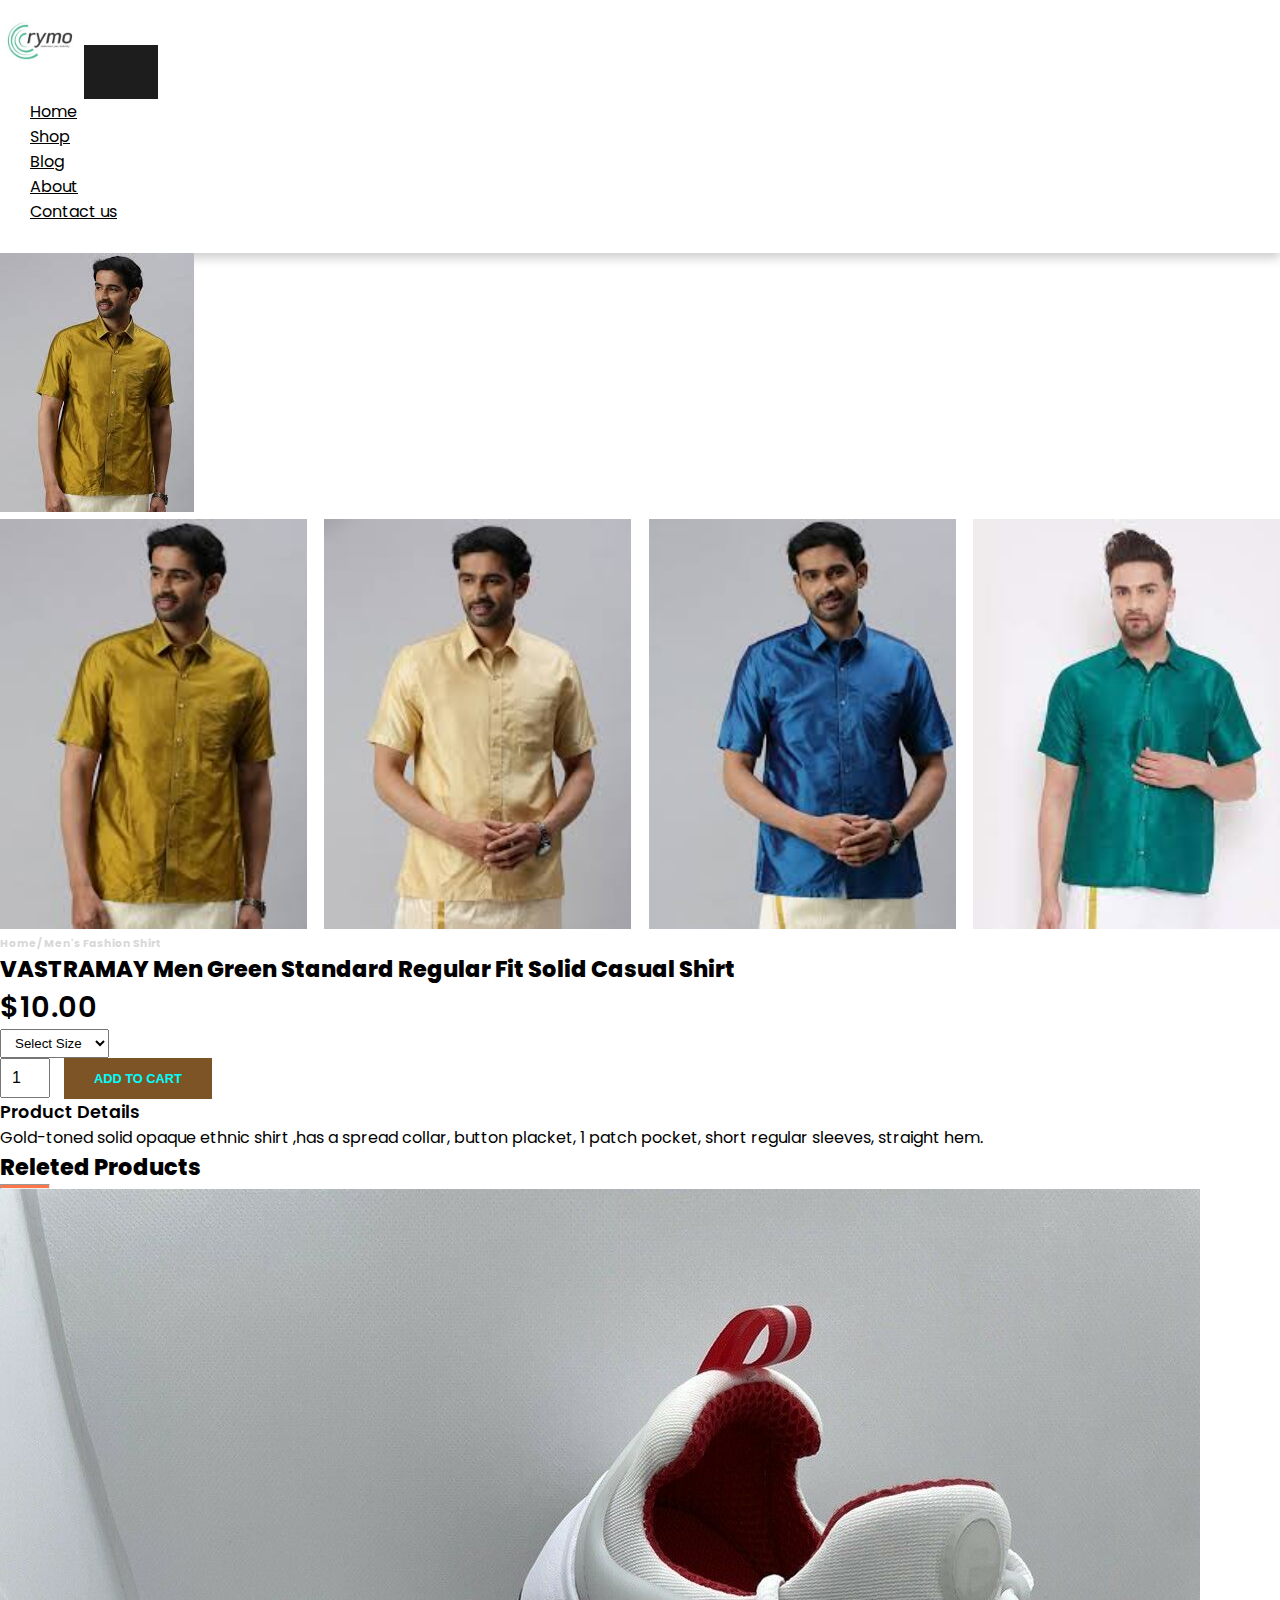
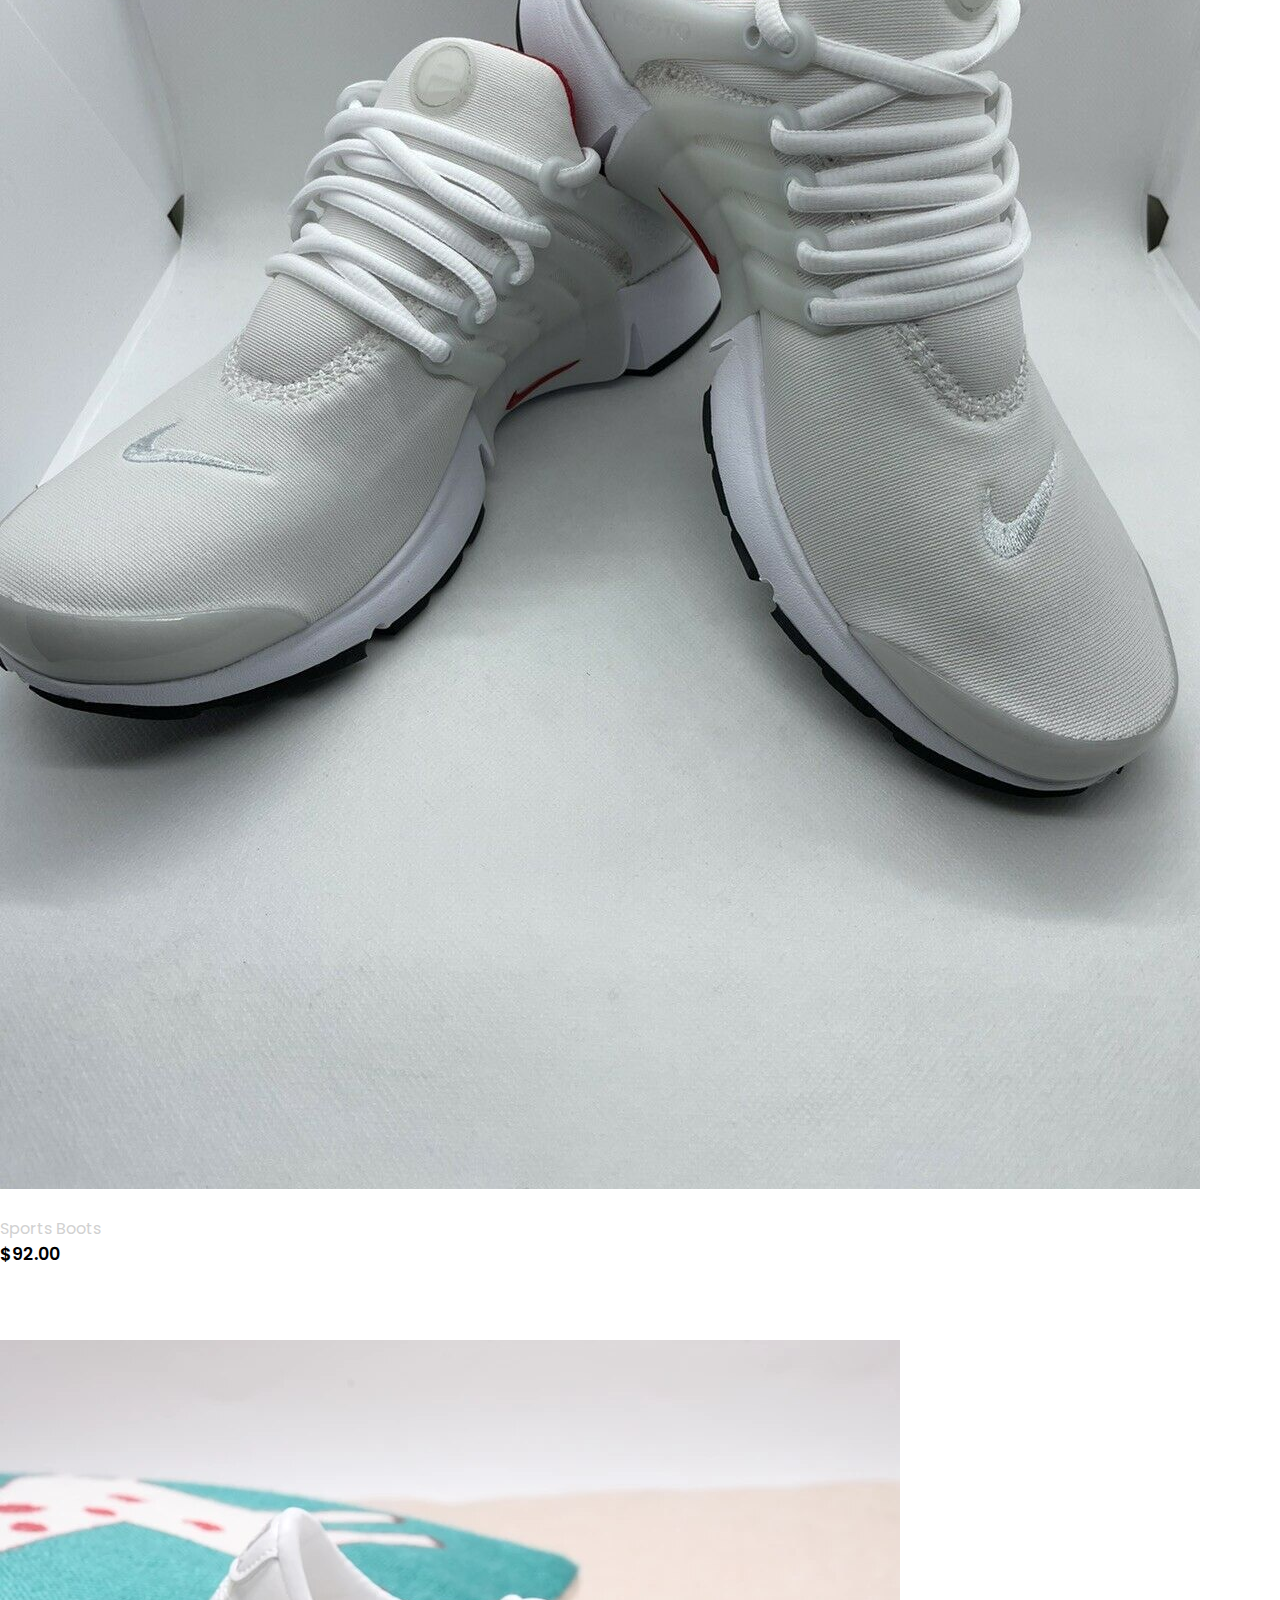
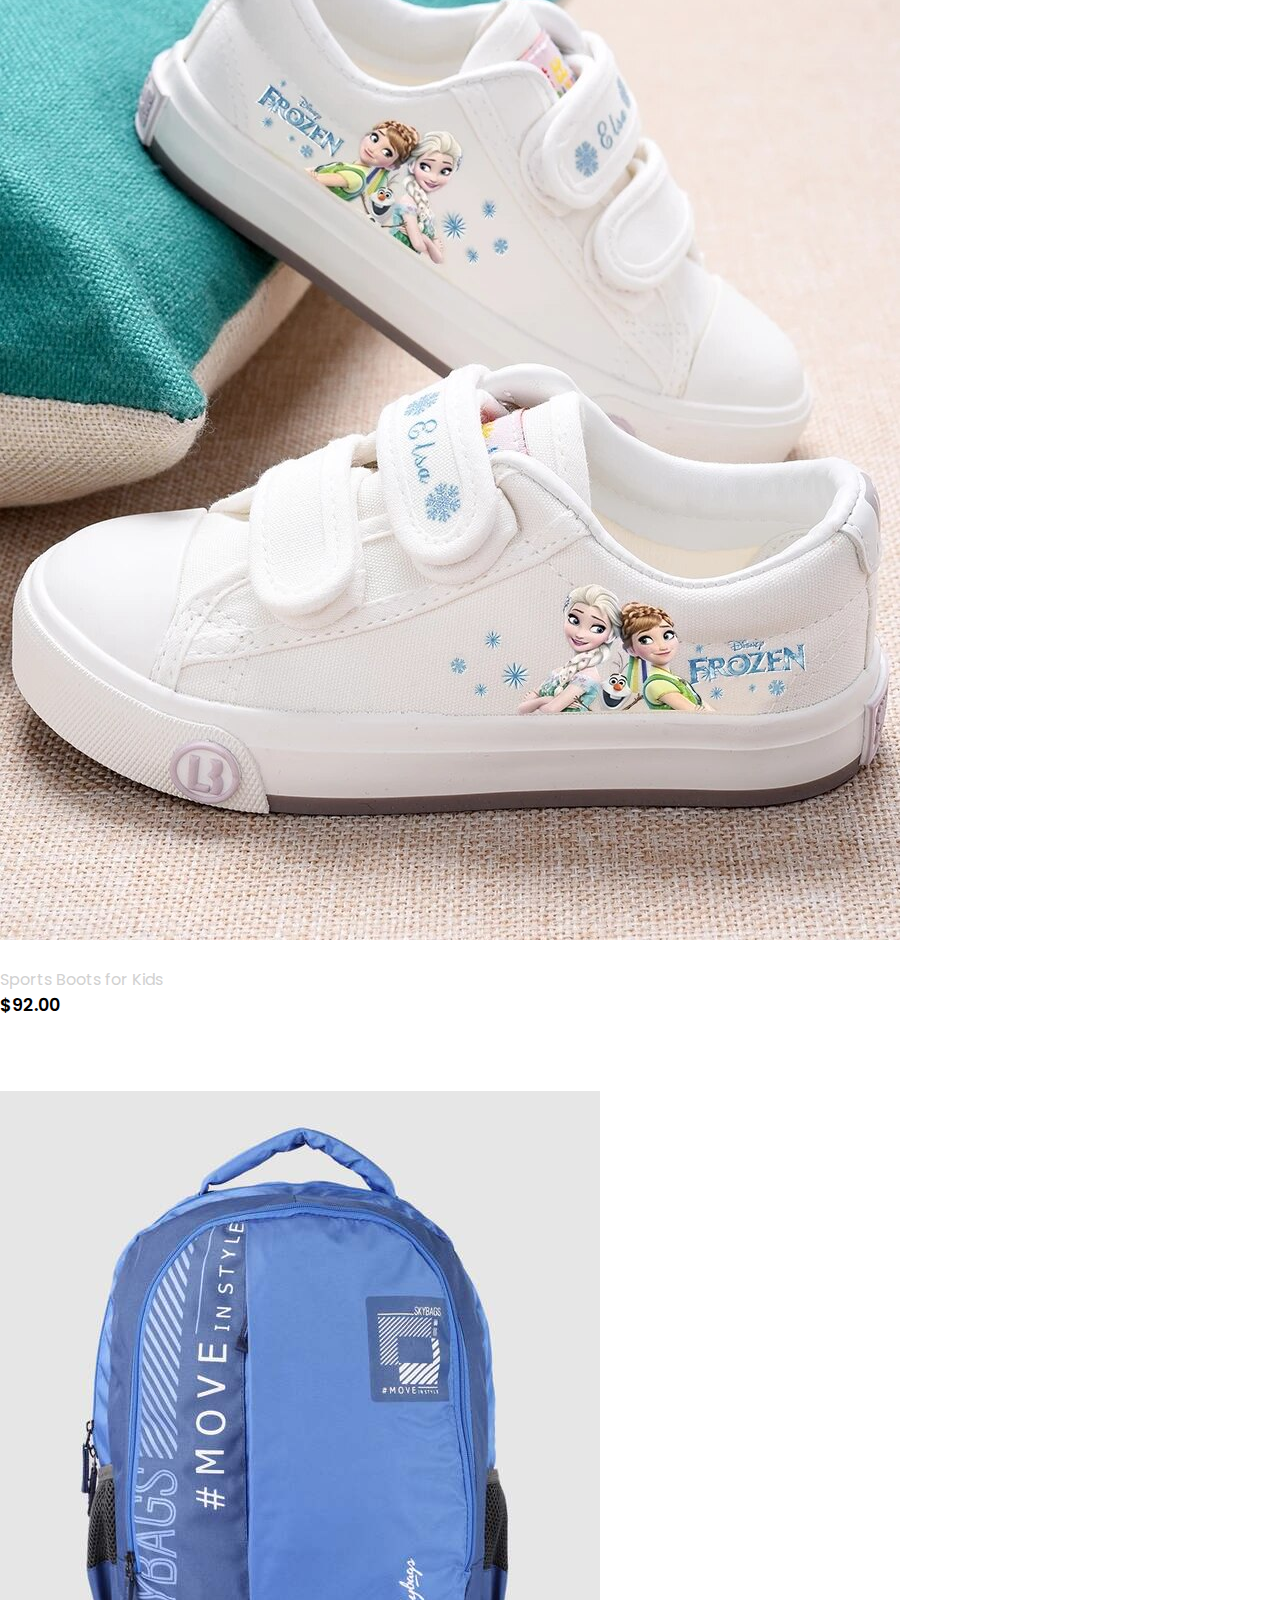
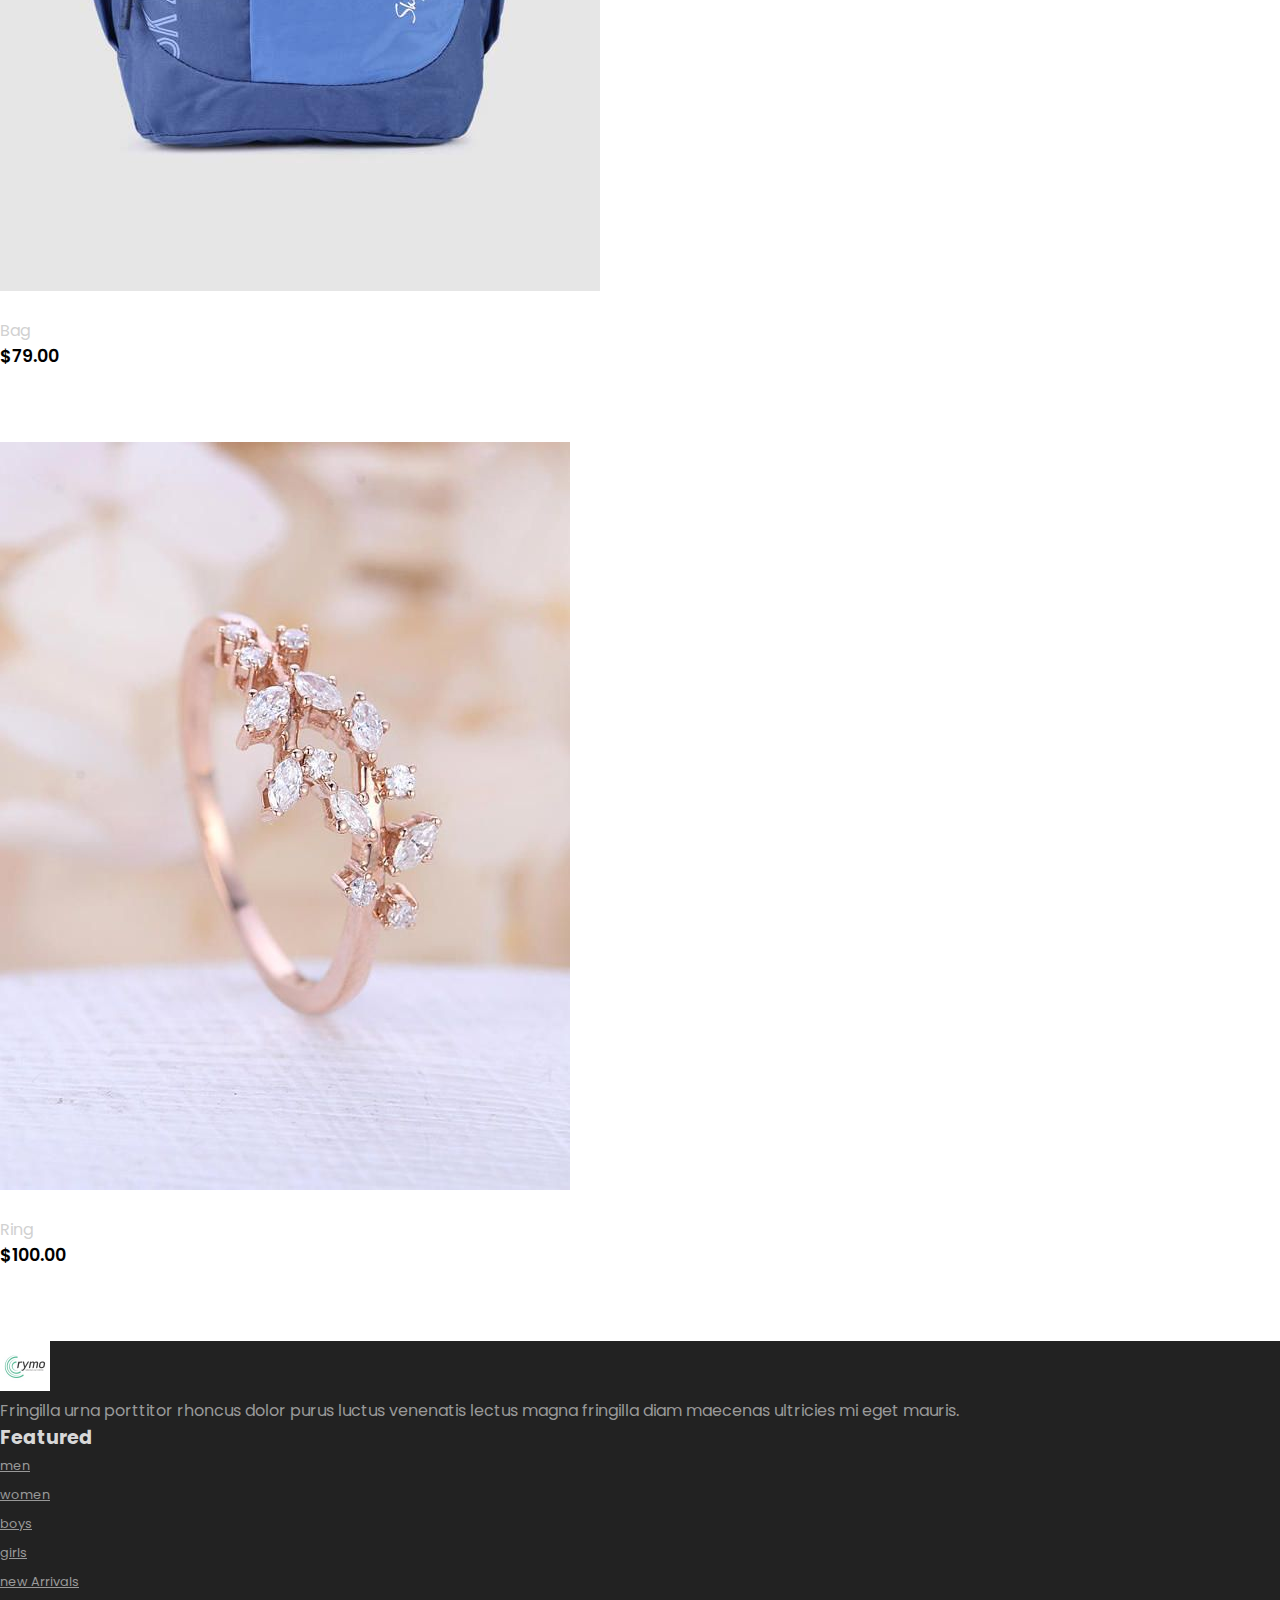
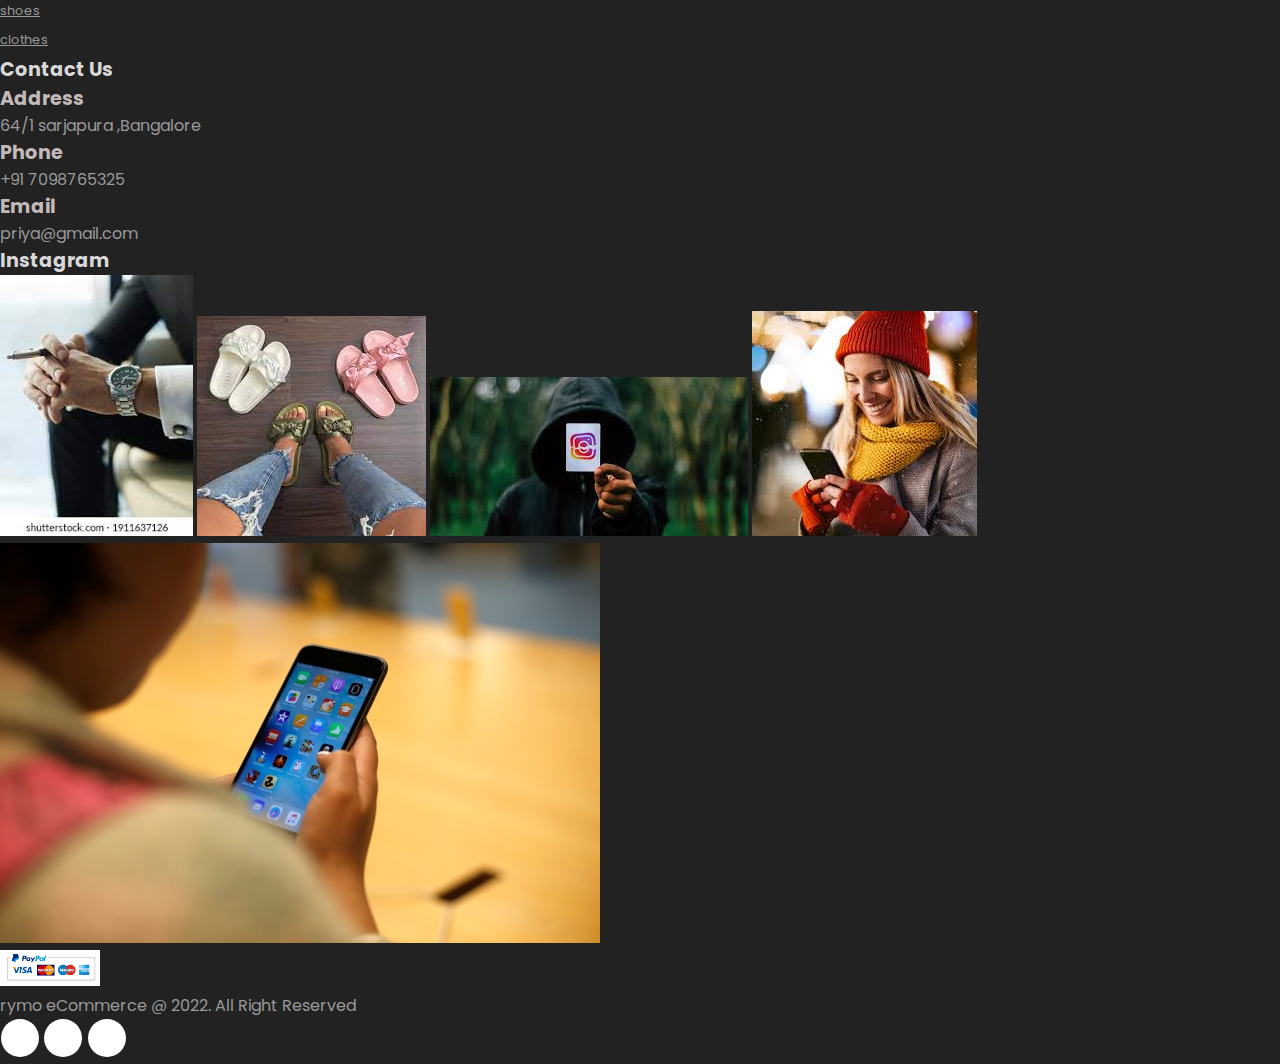
<file: sproduct.html>
<!DOCTYPE html>
<html lang="en">
<head>
    <meta charset="UTF-8">
    <meta http-equiv="X-UA-Compatible" content="IE=edge">
    <meta name="viewport" content="width=device-width, initial-scale=1.0">
    <link rel="stylesheet" href="style.css">
    <link rel="stylesheet" href="https://stackpath.bootstrapcdn.com/bootstrap/4.1.3/css/bootstrap.min.css" integrity="sha384-MCw98/SFnGE8fJT3GXwEOngsV7Zt27NXFoaoApmYm81iuXoPkFOJwJ8ERdknLPMO" crossorigin="anonymous">
    <link rel="stylesheet" href="https://cdnjs.cloudflare.com/ajax/libs/font-awesome/6.1.1/css/all.min.css" integrity="sha512-KfkfwYDsLkIlwQp6LFnl8zNdLGxu9YAA1QvwINks4PhcElQSvqcyVLLD9aMhXd13uQjoXtEKNosOWaZqXgel0g==" crossorigin="anonymous" referrerpolicy="no-referrer" />
    <link rel="stylesheet" href="sproduct.css">
    <title>Product Details</title>
</head>
<body>
     <!-- Navbar -->
     <nav class="navbar navbar-expand-lg nav-light bg-light py-3 fixed-top">
        <div class="container">
            <img src="image/logo.jpeg" alt="logo" width="80px">
            <button class="navbar-toggler" type="button" data-bs-toggle="collapse" data-bs-target="#navbarSupportedContent" aria-controls="navbarSupportedContent" aria-expanded="false" aria-label="Toggle navigation">
                <span><i id="bar" class="fa fa-bars" aria-hidden="true"></i></span>
            </button>
            <div class="collapse navbar-collapse" id="navbarSupportedContent">
                <ul class="navbar-nav ml-auto">
                    <li class="nav-item">
                        <a class="nav-link" href="index.html">Home</a>
                    </li>
                    <li class="nav-item">
                        <a class="nav-link active" href="shop.html">Shop</a>
                    </li>
                    <li class="nav-item">
                        <a class="nav-link" href="blog.html">Blog</a>
                    </li>
                    <li class="nav-item">
                        <a class="nav-link" href="about.html">About</a>
                    </li>
                    <li class="nav-item">
                        <a class="nav-link" href="contact.html">Contact us</a>
                    </li>
                    <li class="nav-item">
                        <i class="fa fa-search" aria-hidden="true"></i>
                        <i class="fa-solid fa-cart-shopping"></i>
                    </li>
                </ul>
            </div>
        </div>
    </nav>


    <section class=" container sproduct my-5 pt-5">
        <div class="row mt-5">
            <div class="col-lg-5 col-md-12 col-12">
                <img class="img-fluid w-100 pb-1"  src="image/shop/1.jpeg" id="MainImg" alt="">
                
                <div class="small-img-group">
                    <div class="small-img-col">
                        <img src="image/shop/1.jpeg"  width="100%" class="small-img" alt="">
                    </div>

                    <div class="small-img-col">
                        <img src="image/shop/2.jpeg"  width="100%" class="small-img" alt="">
                    </div>

                    <div class="small-img-col">
                        <img src="image/shop/3.jpeg"  width="100%" class="small-img" alt="">
                    </div>

                    <div class="small-img-col">
                        <img src="image/shop/4.jpeg"  width="100%" class="small-img" alt="">
                    </div>
                    
                </div>
            </div >
            <div class="col-lg-6 col-md-12 col-12">
                <h6>Home/ Men's Fashion Shirt </h6>
                <h3 class="py-4">VASTRAMAY Men Green Standard Regular Fit Solid Casual Shirt</h3>
                <h2>$10.00</h2>
                <select class="my-3" >
                    <option> Select Size</option>
                    <option>X</option>
                    <option>XL</option>
                    <option>XXL</option>
                    <option>Small</option>
                    <option>Medium</option>
                    <option>Large</option>
                </select>
                <input type="number" value="1">
                <button class="buy-btn" >Add to cart</button>
                <h4 class="mt-5 mb-5">Product Details</h4>
                <span>Gold-toned solid opaque ethnic shirt ,has a spread collar, button placket, 1 patch pocket, short regular sleeves, straight hem.</span>
            </div>
        </div>
    </section>


    <section class="featured my-5 pb-5">
        <div class="container text-center mt-5 py-5">
            <h3>Releted Products</h3>
            <hr class="mx-auto">
        </div>
        <div class="row mx-auto container-fluid">
            <div class="product text-center  col-lg-3 col-md-4 col-12">
                <img class="img-fluid mb-3" src="image/featured/1.jpg" alt="logo">
                <div class="star">
                    <i class="fa fa-star" aria-hidden="true"></i>
                    <i class="fa fa-star" aria-hidden="true"></i>
                    <i class="fa fa-star" aria-hidden="true"></i>
                    <i class="fa fa-star" aria-hidden="true"></i>
                    <i class="fa fa-star" aria-hidden="true"></i>
                </div>
                <h5 class="p-name">Sports Boots</h5>
                <h4 class="p-price">$92.00</h4>
                <button class="buy-btn">Buy Now</button>
            </div>
            <div class="product text-center  col-lg-3 col-md-4 col-12">
                <img class="img-fluid mb-3" src="image/featured/2.jpg" alt="logo">
                <div class="star">
                    <i class="fa fa-star" aria-hidden="true"></i>
                    <i class="fa fa-star" aria-hidden="true"></i>
                    <i class="fa fa-star" aria-hidden="true"></i>
                    <i class="fa fa-star" aria-hidden="true"></i>
                    <i class="fa fa-star" aria-hidden="true"></i>
                </div>
                <h5 class="p-name">Sports Boots for Kids</h5>
                <h4 class="p-price">$92.00</h4>
                <button class="buy-btn">Buy Now</button>
            </div>
            <div class="product text-center  col-lg-3 col-md-4 col-12">
                <img class="img-fluid mb-3" src="image/featured/3.jpg" alt="logo">
                <div class="star">
                    <i class="fa fa-star" aria-hidden="true"></i>
                    <i class="fa fa-star" aria-hidden="true"></i>
                    <i class="fa fa-star" aria-hidden="true"></i>
                    <i class="fa fa-star" aria-hidden="true"></i>
                    <i class="fa fa-star" aria-hidden="true"></i>
                </div>
                <h5 class="p-name"> Bag</h5>
                <h4 class="p-price">$79.00</h4>
                <button class="buy-btn">Buy Now</button>
            </div>
            <div class="product text-center  col-lg-3 col-md-4 col-12">
                <img class="img-fluid mb-3" src="image/featured/4.jpg" alt="logo">
                <div class="star">
                    <i class="fa fa-star" aria-hidden="true"></i>
                    <i class="fa fa-star" aria-hidden="true"></i>
                    <i class="fa fa-star" aria-hidden="true"></i>
                    <i class="fa fa-star" aria-hidden="true"></i>
                    <i class="fa fa-star" aria-hidden="true"></i>
                </div>
                <h5 class="p-name">Ring</h5>
                <h4 class="p-price">$100.00</h4>
                <button class="buy-btn">Buy Now</button>
            </div>
            
        </div>

    </section>

    <footer class="mt-5 py-5">
        <div class="row container mx-auto pt-5">
            <div class="footer-one col-lg-3 col-md-6 col-12">
                <img src="image/logo.jpeg" width="50px" alt="logo">
                <p class="pt-3">Fringilla urna porttitor rhoncus dolor purus luctus venenatis lectus magna fringilla diam maecenas ultricies mi eget mauris.</p>
            </div>
            <div class="footer-one col-lg-3 col-md-6 col-12 mb-3">
                <h5 class="pd-2">Featured</h5>
                <ul class="text-uppercase list-unstyled">
                    <li><a href="#">men</a></li>
                    <li><a href="#">women</a></li>
                    <li><a href="#">boys</a></li>
                    <li><a href="#">girls</a></li>
                    <li><a href="#">new Arrivals</a></li>
                    <li><a href="#">shoes</a></li>
                    <li><a href="#">clothes</a></li>
                </ul>
            </div>

            <div class="footer-one col-lg-3 col-md-6 col-12 mb-3">
                <h5 class="pd-2">Contact Us</h5>
                <div >
                    <h6 class="text-uppercase">Address</h6>
                    <p>64/1 sarjapura ,Bangalore </p>
                </div>
                <div>
                    <h6 class="text-uppercase">Phone</h6>
                    <p>+91 7098765325 </p>
                </div>
                <div>
                    <h6 class="text-uppercase">Email</h6>
                    <p>priya@gmail.com </p>
                </div>
            </div>
            <div class="footer-one col-lg-3 col-md-6 col-12">
                <h5 class="pd-2">Instagram</h5>
                <div class="row">
                    <img class="img-fluid w-25 h-100 m-2" src="image/insta/1.jpeg" alt="logo">
                    <img class="img-fluid w-25 h-100 m-2" src="image/insta/2.jpeg" alt="logo" >                       
                    <img class="img-fluid w-25 h-100 m-2" src="image/insta/3.jpeg" alt="logo">
                    <img class="img-fluid w-25 h-100 m-2" src="image/insta/4.jpeg" alt="logo">
                    <img class="img-fluid w-25 h-100 m-2" src="image/insta/5.jpeg" alt="logo">
                </div>
            </div>
        </div>
        <div class="copyright mt-5">
            <div class="row container mx-auto">
                <div class="col-lg-3 col-md-6  col-12">
                    <img src="image/paypal.png" width="100px"  alt="">
                </div>
                <div class="col-lg-4 col-md-6  col-12 text-nowrap mb-4">
                    <p>rymo eCommerce @ 2022. All Right Reserved</p>
                </div>
                <div class="col-lg-4 col-md-6  col-12 mb-2">
                    <a href="#"><i class="fab fa-facebook-f"></i></a>
                    <a href="#"><i class="fab fa-twitter" ></i></a>
                    <a href="#"><i class="fab fa-linkedin-in"></i></a>
                </div>

            </div>
        </div>
    </footer>

    <script src="https://cdn.jsdelivr.net/npm/@popperjs/core@2.11.5/dist/umd/popper.min.js" integrity="sha384-Xe+8cL9oJa6tN/veChSP7q+mnSPaj5Bcu9mPX5F5xIGE0DVittaqT5lorf0EI7Vk" crossorigin="anonymous"></script>
    <script src="https://cdn.jsdelivr.net/npm/bootstrap@5.2.0-beta1/dist/js/bootstrap.min.js" integrity="sha384-kjU+l4N0Yf4ZOJErLsIcvOU2qSb74wXpOhqTvwVx3OElZRweTnQ6d31fXEoRD1Jy" crossorigin="anonymous"></script>
    <script src="script.js"></script>
</body>
</html>
</file>
<file: style.css>
@import url('https://fonts.googleapis.com/css2?family=Poppins:wght@500&display=swap');
*{
    margin: 0;
    padding: 0;
    box-sizing: border-box;
}

body{
    font-family: 'Poppins', sans-serif;
}

h1{
    font-size: 2.5rem;
    font-weight: 700;
}

h2{
    font-size: 1.8rem;
    font-weight: 600;
}

h3{
    font-size: 1.4rem;
    font-weight: 800;
}

h4{
    font-size: 1.1rem;
    font-weight: 600;
}

h5{
    font-size: 1rem;
    font-weight: 400;
    color: #d1d1d1;
}

h6{
   color: #D8D8D8; 
}

hr{
    width: 50px;
    height: 5px;
    background-color: #fb774b;
}

.star{
    padding:10px 0;
}

.star i{
    font-size: 0.8rem;
    color: goldenrod;
}
button{
    font-size: 0.8rem;
    font-weight: 700;
    outline: none;
    border:none;
    background-color: #1d1d1d;
    color: aqua;
    padding: 13px 30px;
    cursor: pointer;
    text-transform: uppercase;
    transition: 0.3s ease;
}
button:hover{
    background-color: #3a3833;
}
/*Navigation Bar*/
.navbar{
    font-size: 16px;
    top: 0;
    left: 0;
    box-shadow: 0 5px 10px rgba(0, 0, 0, 0.2);
}

.nav-light .navbar-nav .nav-link{
    padding: 0 30px;
    color: black;
    transition: o.3s ease;
}

.nav-light .navbar-nav .nav-link:hover,
.navbar i:hover,
.nav-light .navbar-nav .nav-link.active
.navbar i.active{
    color: coral;
}

.navbar i{
    font-size: 1.2rem;
    font-weight: 700;
    padding: 0 7px;
    transition: 0.07s ease;
    cursor: pointer;
}
#bar{
    font-size: 1.5rem;
    padding: 7px;
    cursor: pointer;
    transition:0.3s ease ;
    color:black ;
}
#bar:hover,  
#bar.actve{
    color: #fff;
}
@media only screen and (max-width:991px){
    body > nav > div > button:hover,
    body > nav > div > button:focus{
        background-color: #fb774b;
    } 
    body > nav > div > button:hover #bar,
    body > nav > div > button:focus #bar{
        color: #fff;
    }   
    #navbarSupportedContent > ul {
        margin: 1rem;
        justify-content: flex-end;
        align-items: flex-end;
        text-align: right;
    }
    #navbarSupportedContent > ul > li:nth-child(n) > a{
        padding: 10px 0;
    }
}
/* mobile nav */

.nav-light .navbar-toggler{
    border: none;
    outline: none;
}
#home{
    background-image: url("image/bg1.jpg");
    width: 100%;
    height: 100vh;
    background-size: cover;
    background-position: top 60px center;
    display: flex;
    align-items:flex-start;
    justify-content: center;
    flex-direction: column;

}

#home span{
    color: coral;
}

#new .one img{
    width: 100%;
    height: 100%;
    background-position: center center;
    background-repeat: no-repeat;
    background-size: cover;
    position: relative;
}

#new .one .details{
    width: 100%;
    height: 100%;
    position: absolute;
    top: 0;
    left: 0;
    transition: 0.3s ease;
}

#new .one:hover .details{
    cursor: pointer;
    background-color: rgba(247, 178, 178, 0.7);
}

#new .one .details button{
    display: inline-block;
    font-size:14px ;
    font-weight:500 ;
    color: #2a2a2a;
    background: none;
    text-transform: uppercase;
    border-bottom: 1px solid #2a2a2a;
    padding: 2.5px;
    transform: translateY(70px);
    transition: 0.3s ease;
}

#new .one .details button:hover{
    color: #00ffff;
    border-bottom: 1px solid #fff;
}

#new .one:nth-child(1) .details{
    display: flex;
    justify-content: center;
    flex-direction: column;
    align-items: flex-start;
    text-align: start;
}

#new .one:nth-child(2) .details{
    display: flex;
    justify-content: center;
    flex-direction: column;
    align-items: center;
    text-align: center;
}

#new .one:nth-child(3) .details{
    display: flex;
    justify-content: center;
    flex-direction: column;
    align-items: flex-end;
    text-align:end;
}

/* product */
.product{
    cursor: pointer;
    margin-bottom: 2rem;
}

.product img{
    transition:0.3s all ;
}
.product:hover img{
    opacity: 0.7;
}

.product .buy-btn{
    background: #af725d;
    transform: translateY(20px);
    opacity: 0;
    transition: 0.3s all;
}

.product:hover .buy-btn{
    transform: translateY(0);
    opacity: 1;
}

#banner{
    background-image: url("image/banner/3.jpg");
    width: 100%;
    height: 60vh;
    background-size: cover;
    background-position: top 70px center;
    background-repeat: no-repeat;
    background-attachment: fixed;
    display: flex;
    align-items:flex-start;
    justify-content: center;
    flex-direction: column;
}

#banner h4{
    color: #5c3636;
}

#banner h1{
    color: #5c3636; 
}

#banner button{
    background-color: #652a;
}

footer{
    background-color: #222222;
}

footer h5{
    color: #D8D8D8;
    font-size: 1.2rem;
    font-weight: 700;
}

footer h6{
    color: #c2b9b9;
    font-size: 1.2rem;
    font-weight: 700;
}
footer li {
    padding-bottom: 4px;
}
footer li a{
    font-size: 0.8rem;
    color: #999;
}

footer li a:hover{
    font-size: 0.08rem;
    color: #D8D8D8;
}
footer p{
    color: #999;
}
footer .copyright a{
    color: #000;
    width: 38px;
    height: 38px;
    background-color: #fff;
    display: inline-block;
    text-align: center;
    line-height: 38px;
    border-radius: 50px;
    transition: 0.3s ease;
    margin: 0.8px;
}

footer .copyright a:hover{
    color: #fff;
    background-color: #fb774b;
}
</file>
<file: about.css>
*{
    margin: 0;
    padding: 0;
}

body{
    background-color: dimgray;
}

.about-1{
    margin: 30px;
    padding: 5px;
}

.about-1 h1{
    text-align: center;
    color: black;
    font-weight: bold;
}

.about-1 p{
    text-align: center;
    padding: 6px;
    color: #fff;
    
}

.about-item {
    margin-bottom: 20px;
    margin-top:20px ;
    background-color: whitesmoke;
    padding: 80px,30px;
    box-shadow: 0 0 9px rgba(0,0,0.6);
}
.about-item i{
    font-size: 40px;
    margin: 20px;
}

.about-item h3{
    font-size: 25px;
    margin-bottom: 10px;
}
.about-item hr{
    width: 150px;
    height: 3px;
    background-color: #5fbfbff9;
    margin: 0 auto;
    border: none;
}
.about-item p{
    margin-top: 20px;
}

.about-item:hover{
    background-color: #5fbfbff9;
}


.about-item:hover i,
.about-item:hover h3,
.about-item:hover p{
    color: #fff;
}

.about-item:hover hr{
    background-color: #fff;
}

.about-item:hover i{
    transform: translateY(-20deg);
}


.about-item:hover i,
.about-item:hover h3,
.about-item:hover hr{
    transition: all 400ms ease-in-out;
}
</file>
<file: blog.css>
.img-wrapper {  
    width: 500px;
    height: 200px;
    overflow: hidden; 
    cursor: pointer;
}
  
.inner-img {
    transition: 0.3s;
}
  
.inner-img:hover {
    transform: scale(1.1);
}

.img-wrapper {
    display: inline-block;
    box-sizing: border-box;
    border: 1px solid #000;
}
</file>
<file: cart.css>
#cart-container{
    overflow-x: auto;
}

#cart-container table{
    border-collapse: collapse;
    width: 100%;
    table-layout: fixed;
    white-space:nowrap;
}

#cart-container table thead{
    font-weight: 700;
}

#cart-container table thead td{
    background-color: aqua;
    color: #fff;
    border: none;
    padding: 6px 0;
}

#cart-container table td{
    border: 1px solid #b6b3b3;
    text-align: center;
}
#cart-container table td:nth-child(1){
    will-change: 100px;
}

#cart-container table td:nth-child(2),
#cart-container table td:nth-child(3){
    will-change: 200px;
}


#cart-container table td:nth-child(4),
#cart-container table td:nth-child(5),
#cart-container table td:nth-child(6){
    will-change: 200px;
}

#cart-container table  tbody img{
    width: 100px;
    height: 80px;
    object-fit:cover ;
}


#cart-container table  tbody i{
    color: #8d8dc8;
}

#cart-bottom .coupon>div,
#cart-bottom .total>div{
    border: 1px solid #b6b3b3;
}

#cart-bottom .coupon h5,
#cart-bottom .total h5{
    background-color: aqua;
    color: #fff;
    border: none;
    padding: 6px 12px;
    font-weight: 700;
}

#cart-bottom .coupon p,
#cart-bottom .coupon input{
    padding: 0 12px;
}

#cart-bottom .coupon input{
    height: 44px;
}

#cart-bottom .coupon input,
#cart-bottom .coupon button{
    margin: 0 0 20px 12px;
}

#cart-bottom  .total div>div{
    padding: 0 12px;
}

#cart-bottom  .total h6{
    color: #2a2a2a;
}

.second-hr{
    background: #b8b7b3;
    width: 100%;
    height: 1px;
}

#cart-bottom  .total div>button{
    margin: 0 12px 20px 0;
    display: flex;
    justify-content: flex-end;
}
</file>
<file: shop.css>
.product img{
    width: 100%;
    height: auto;
    box-sizing: border-box;
    object-fit: cover;
}
body > section > div.row.mx-auto.container > div.row.mx-auto.container > div.row.mx-auto.container > div.row.mx-auto.container > div.row.mx-auto.container > nav > ul > li.page-item.active > a{
    background-color: black;
}

body > section > div.row.mx-auto.container > div.row.mx-auto.container > div.row.mx-auto.container > div.row.mx-auto.container > div.row.mx-auto.container > nav > ul > li:nth-child(n):hover a{
    background-color: coral;
    color: #fff;
}

.pagination a{
    color: #000;
}
</file>
<file: sproduct.css>
.small-img-group{
    display: flex;
    justify-content: space-between;
}

.small-img-col{
    flex-basis: 24%;
    cursor: pointer;
}

.sproduct select{
    display: block;
    padding: 5px 10px ;
}

.sproduct input{
    width: 50px;
    height: 40px;
    padding-left: 10px;
    margin-right:10px ;
    font-size: 16px;
}
.sproduct input:focus{
    outline: none;
}
.buy-btn{
    background-color: #7c5426;
    opacity: 1;
    transition: 0.3s all;
}
</file>
